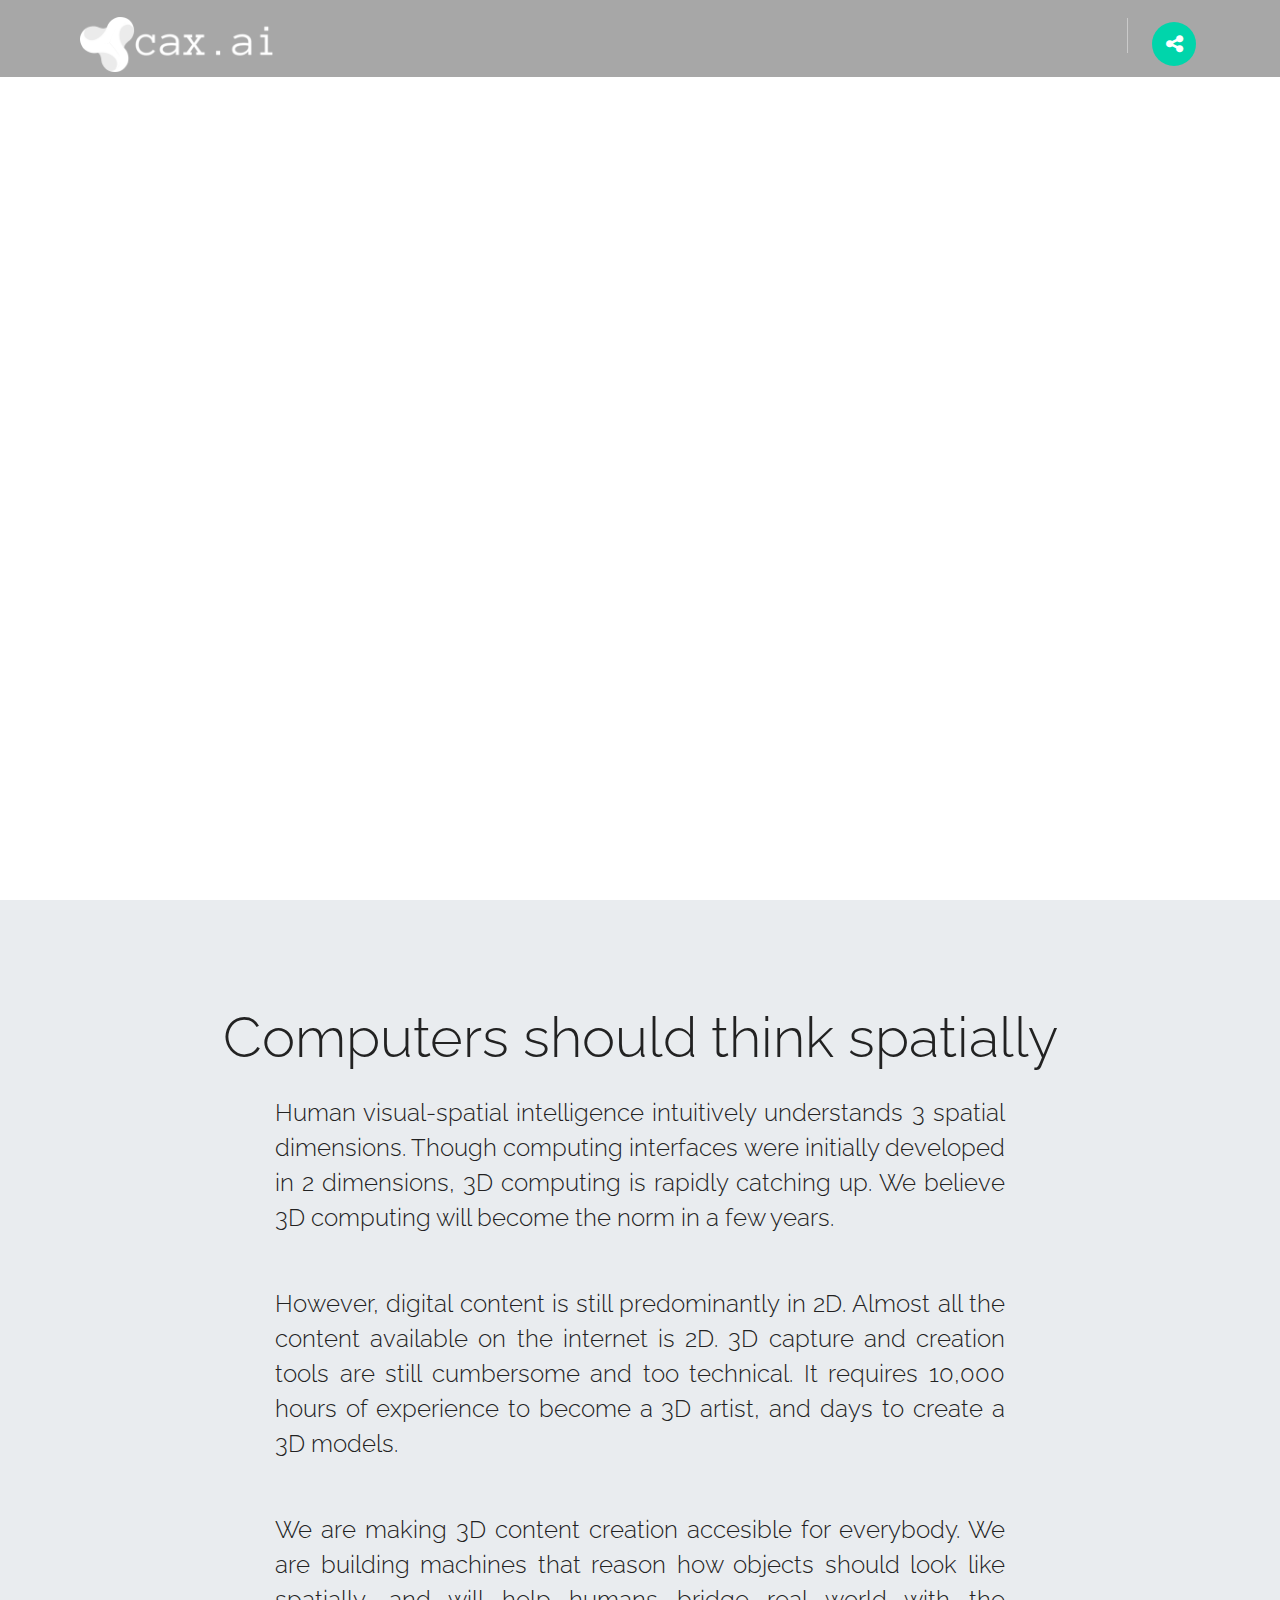
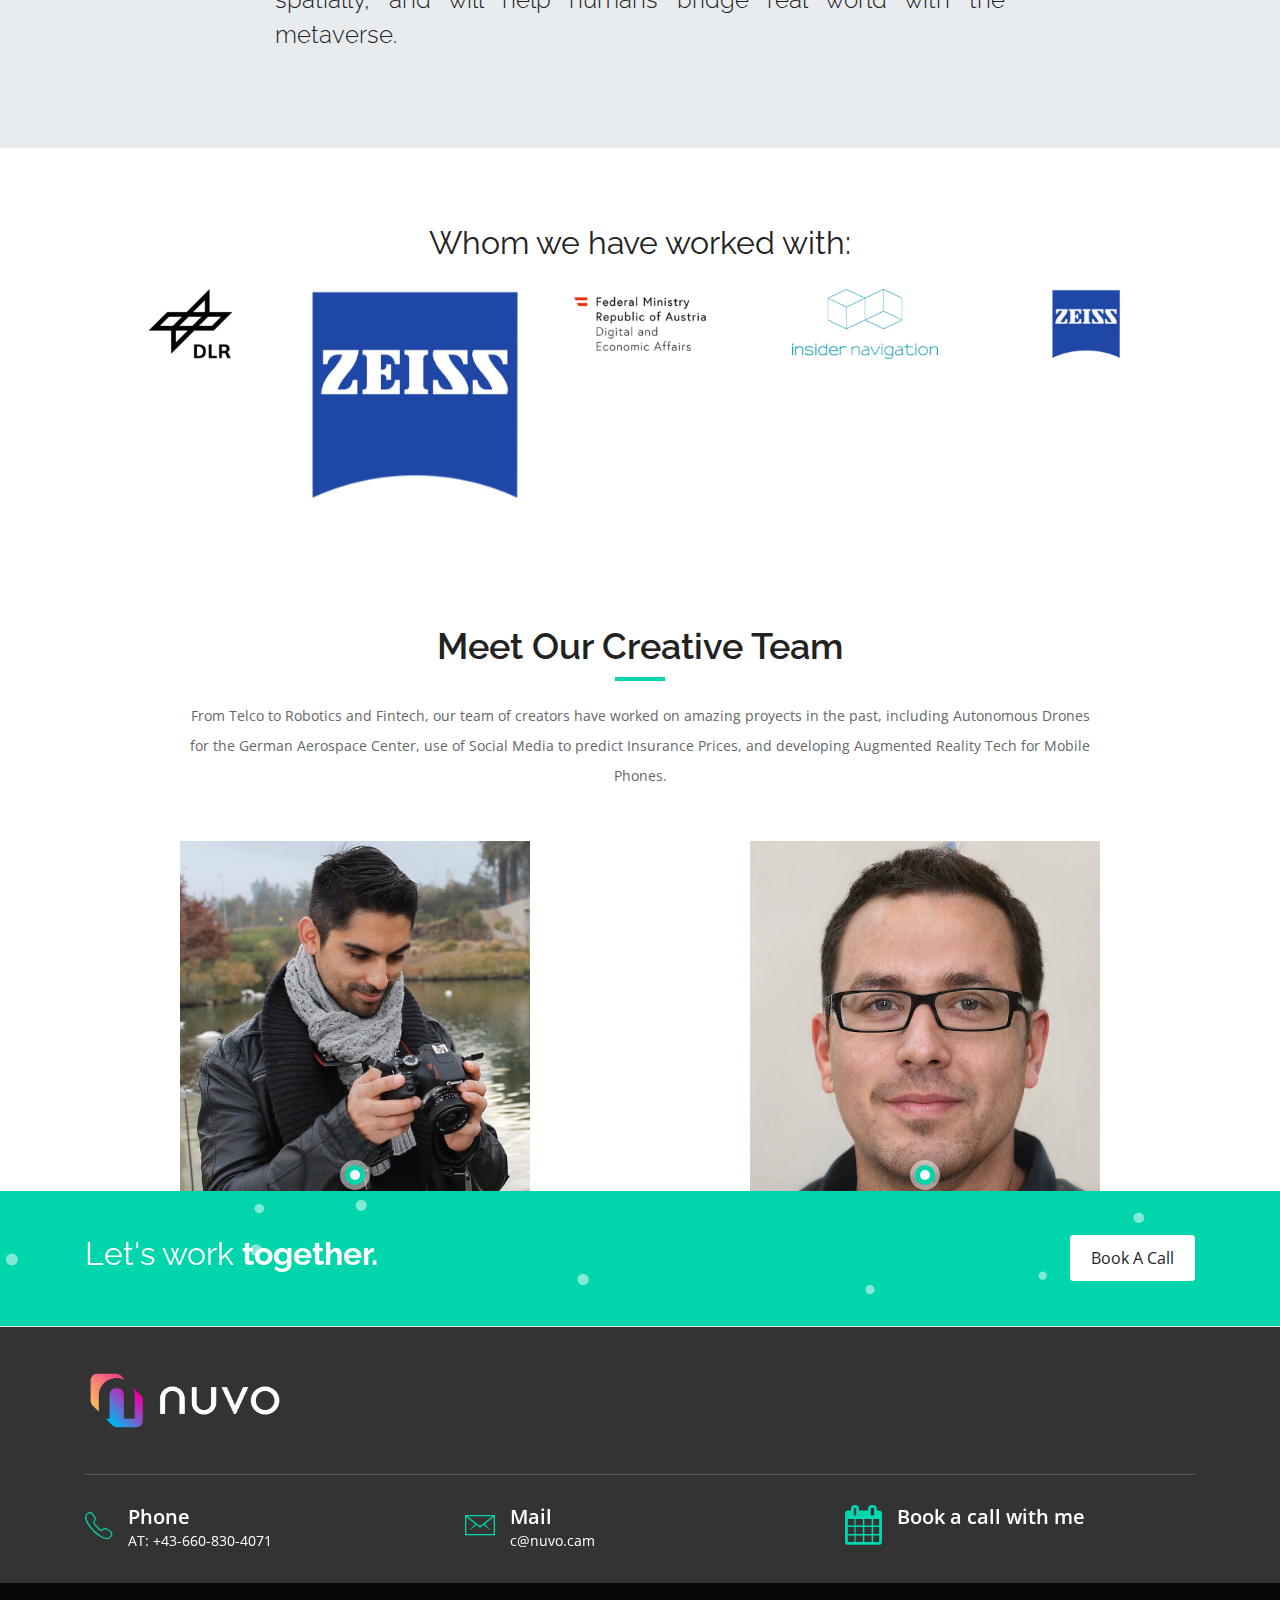
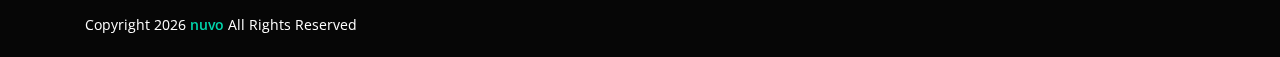
<file: index.html>
<!doctype html>
<html lang="en">

<head>
    <!-- Global site tag (gtag.js) - Google Analytics -->
    <!-- <script async src="https://www.googletagmanager.com/gtag/js?id=UA-140918615-1"></script>
    <script>
    window.dataLayer = window.dataLayer || [];
    function gtag(){dataLayer.push(arguments);}
    gtag('js', new Date());

    gtag('config', 'UA-140918615-1');
    </script> -->
    <!-- Google Tag Manager -->
    <!-- <script>(function(w,d,s,l,i){w[l]=w[l]||[];w[l].push({'gtm.start':
    new Date().getTime(),event:'gtm.js'});var f=d.getElementsByTagName(s)[0],
    j=d.createElement(s),dl=l!='dataLayer'?'&l='+l:'';j.async=true;j.src=
    'https://www.googletagmanager.com/gtm.js?id='+i+dl;f.parentNode.insertBefore(j,f);
    })(window,document,'script','dataLayer','GTM-KMS42F4');</script> -->
    <!-- End Google Tag Manager -->

    <!-- Segment Analytics -->
    <!-- <script>
    !function(){var analytics=window.analytics=window.analytics||[];if(!analytics.initialize)if(analytics.invoked)window.console&&console.error&&console.error("Segment snippet included twice.");else{analytics.invoked=!0;analytics.methods=["trackSubmit","trackClick","trackLink","trackForm","pageview","identify","reset","group","track","ready","alias","debug","page","once","off","on"];analytics.factory=function(t){return function(){var e=Array.prototype.slice.call(arguments);e.unshift(t);analytics.push(e);return analytics}};for(var t=0;t<analytics.methods.length;t++){var e=analytics.methods[t];analytics[e]=analytics.factory(e)}analytics.load=function(t,e){var n=document.createElement("script");n.type="text/javascript";n.async=!0;n.src="https://cdn.segment.com/analytics.js/v1/"+t+"/analytics.min.js";var a=document.getElementsByTagName("script")[0];a.parentNode.insertBefore(n,a);analytics._loadOptions=e};analytics.SNIPPET_VERSION="4.1.0";
    analytics.load("UUgpJ5r3XryLXoTv3jL5pscrO9hre894");
    analytics.page();
    }}();
    </script> -->
    <!-- End Segment Analytics -->
    <title>nuvo | Neural Volumes 3D Scanner</title>
    <!-- Required meta tags -->
    <meta charset="utf-8">
    <meta name="viewport" content="width=device-width, initial-scale=1, shrink-to-fit=no">
    <!-- Favicon -->
    <link rel="shortcut icon" href="images/favicon.ico" />
    <!-- bootstrap -->
    <link href="css/bootstrap.min.css" rel="stylesheet" type="text/css" />
    <!-- font awesome -->
    <!-- <link rel="stylesheet" href="https://use.fontawesome.com/releases/v5.8.1/css/all.css" integrity="sha384-50oBUHEmvpQ+1lW4y57PTFmhCaXp0ML5d60M1M7uH2+nqUivzIebhndOJK28anvf" crossorigin="anonymous"> -->

    <link href="css/font-awesome.min.css" rel="stylesheet" type="text/css" />
    <!-- ionicons icon -->
    <link href="css/ionicons.min.css" rel="stylesheet" type="text/css" />
    <!-- mega menu -->
    <link href="css/mega-menu/mega_menu.css" rel="stylesheet" type="text/css" />
    <!-- owl-carousel -->
    <link href="css/owl-carousel/owl.carousel.css" rel="stylesheet" type="text/css" />
    <!-- magnific popup -->
    <link href="css/magnific-popup.css" rel="stylesheet" type="text/css" />
    <!-- animate -->
    <link href="css/animate.css" rel="stylesheet" type="text/css" />
    <!-- media element player -->
    <link href="css/mediaelementplayer.min.css" rel="stylesheet" type="text/css" />
    <!-- REVOLUTION STYLE SHEETS -->
    <link href="revolution/css/settings.css" rel="stylesheet" type="text/css">
    <!-- ADD-ONS CSS FILES -->
    <link href="revolution/css/revolution.addon.particles.css" rel="stylesheet" type="text/css">
    <!-- shortcodes -->
    <link href="css/shortcodes.css" rel="stylesheet" type="text/css" />
    <!-- main style -->
    <link href="css/style.css" rel="stylesheet" type="text/css" />
    <!-- shop -->
    <link href="css/shop.css" rel="stylesheet" type="text/css" />
    <!-- responsive -->
    <link href="css/responsive.css" rel="stylesheet" type="text/css" />
    <!-- custom -->
    <link href="css/custom.css" rel="stylesheet" type="text/css" />
    <link href="css/color/color-11.css" rel="stylesheet" type="text/css" />

    
    
</head>

<body ontouchstart="">
<!-- Google Tag Manager (noscript) -->
<!-- <noscript><iframe src="https://www.googletagmanager.com/ns.html?id=GTM-KMS42F4"
height="0" width="0" style="display:none;visibility:hidden"></iframe></noscript> -->
<!-- End Google Tag Manager (noscript) -->
        
<!-- loading -->
<div id="loading">
    <div id="loading-center">
        <img src="images/loader.png" alt="loder">
    </div>
</div>
<!-- loading End -->
<!-- HEADER  -->
<header class="dark-transparent">
    <!-- menu start -->
    <nav id="menu-1" class="mega-menu menuFullWidth">
        <!-- menu list items container -->
        <section class="menu-list-items">
            <div class="container-fluid">
                <div class="row">
                    <div class="col-sm-12">
                        <!-- menu logo -->
                        <ul class="menu-logo">
                            <li>
                                <a href="index.html">
                                    <img id="logo_img" src="images/logo-white.png" alt="logo">
                                </a>
                            </li>
                        </ul>
                        <ul class="menu-sidebar pull-right">
                            <!-- <li>
                                <a href="#" data-toggle="modal" data-target=".iq-login-from" data-whatever="@mdo"></a>
                                <i class="fa fa-user hidden"></i>
                            </li> -->
                            <li>
                                <!-- <a href="#" id="btn-search"><i class="fa fa-search"  aria-hidden="true"></i></a> -->
                            </li>

                            <li class="iq-share">
                                <div class="slideouticons">
                                    <input type="checkbox" id="togglebox">
                                    <label for="togglebox" class="mainlabel"><i class="fa fa-share-alt"></i></label>
                                    <div class="iconswrapper">
                                        <ul>
                                            <li><a href="https://twitter.com/nuvocam"><i class="fa fa-twitter"  aria-hidden="true"></i></a></li>
                                            <!-- <li><a href="#"><i class="fa fa-google-plus" title="Google Plus"></i></a></li> -->
                                            <li><a href="https://instagram.com/nuvocam"><i class="fa fa-instagram" title="Instagram"></i></a></li>
                                        </ul>
                                    </div>
                                </div>
                            </li>
                        </ul>
                        <!-- menu links -->
                        
                    </div>
                </div>
            </div>
        </section>
    </nav>
</header>
<!-- /HEADER END -->
<!-- search -->
<!-- /search END -->
<!--=================================
Banner -->
<div id="rev_slider_1_1_wrapper" class="rev_slider_wrapper fullscreen-container" data-alias="slider" data-source="gallery" style="background:transparent;padding:0px;">
    <!-- START REVOLUTION SLIDER 5.4.6.3 fullscreen mode -->
    <div id="rev_slider_1_1" class="rev_slider fullscreenbanner" style="display:none;" data-version="5.4.6.3">
        <ul>
            <!-- SLIDE  -->
            <li data-index="rs-1" data-transition="random-static,random-premium,random" data-slotamount="default,default,default,default" data-hideafterloop="0" data-hideslideonmobile="off" data-randomtransition="on" data-easein="default,default,default,default" data-easeout="default,default,default,default" data-masterspeed="default,default,default,default" data-rotate="0,0,0,0" data-saveperformance="off" data-title="Slide" data-param1="" data-param2="" data-param3="" data-param4="" data-param5="" data-param6="" data-param7="" data-param8="" data-param9="" data-param10="" data-description="">
                <!-- MAIN IMAGE -->
                <img src="images/lens.jpg" alt="" data-bgposition="center center" data-kenburns="on" data-duration="30000" data-ease="Linear.easeNone" data-scalestart="150" data-scaleend="100" data-rotatestart="0" data-rotateend="0" data-blurstart="0" data-blurend="100" data-offsetstart="0 0" data-offsetend="0 0" class="rev-slidebg" data-no-retina>
                <!-- LAYERS -->
                <!-- LAYER NR. 1 -->
            <div class="tp-caption   tp-resizeme" id="slide-1-layer-18" data-x="center" data-hoffset="" data-y="center" data-voffset="255" data-width="['auto']" data-height="['auto']" data-type="text" data-responsive_offset="on" data-frames='[{"delay":3040,"speed":1500,"frame":"0","from":"y:50px;opacity:0;","to":"o:1;","ease":"Power3.easeInOut"},{"delay":"wait","speed":300,"frame":"999","to":"opacity:0;","ease":"Power3.easeInOut"}]' data-textAlign="['inherit','inherit','inherit','inherit']" data-paddingtop="[0,0,0,0]" data-paddingright="[0,0,0,0]" data-paddingbottom="[0,0,0,0]" data-paddingleft="[0,0,0,0]" style="z-index: 5; font-size: 113px; line-height: 50px; font-weight: 600; color: #ffffff; letter-spacing: 5px;font-family:Raleway;">AI 3D Capture</div>
                <!-- LAYER NR. 2 -->
                <span class="tp-caption   tp-resizeme" id="slide-1-layer-5" data-x="center" data-hoffset="" data-y="bottom" data-voffset="50" data-width="['auto']" data-height="['auto']" data-type="text" data-responsive_offset="on" data-frames='[{"delay":4250,"speed":1500,"frame":"0","from":"y:50px;opacity:0;","to":"o:1;","ease":"Power3.easeInOut"},{"delay":"wait","speed":300,"frame":"999","to":"opacity:0;","ease":"nothing"}]' data-textAlign="['left','left','left','left']" data-paddingtop="[10,20,30,40]" data-paddingright="[0,0,0,0]" data-paddingbottom="[0,0,0,0]" data-paddingleft="[0,0,0,0]" style="z-index: 6; white-space: nowrap; font-size: 28px; line-height: 30px; font-weight: 600; color: rgba(255,255,255,1); font-family:Raleway;letter-spacing:2px;">The first 3D scanner that thinks like a human</span>
                <!-- LAYER NR. 3 -->
                <!-- <div class="tp-caption   tp-resizeme" id="slide-1-layer-7" data-x="center" data-hoffset="" data-y="center" data-voffset="-40" data-width="['none','none','none','none']" data-height="['none','none','none','none']" data-type="image" data-responsive_offset="on" data-frames='[{"delay":500,"speed":1500,"frame":"0","from":"z:0;rX:0;rY:0;rZ:0;sX:0.9;sY:0.9;skX:0;skY:0;opacity:0;","to":"o:1;","ease":"Power3.easeInOut"},{"delay":"wait","speed":300,"frame":"999","to":"opacity:0;","ease":"Power3.easeInOut"}]' data-textAlign="['inherit','inherit','inherit','inherit']" data-paddingtop="[0,0,0,0]" data-paddingright="[0,0,0,0]" data-paddingbottom="[0,0,0,0]" data-paddingleft="[0,0,0,0]" style="z-index: 7;">
                    <div class="rs-looped rs-pendulum" data-easing="Linear.easeNone" data-startdeg="-180" data-enddeg="180" data-speed="80" data-origin="50% 50%"><img src="images/lens-center.png" alt="" data-ww="391px" data-hh="403px" data-no-retina> </div>
                </div> -->
                <!-- LAYER NR. 4 -->
                <div class="tp-caption   tp-resizeme" id="slide-1-layer-9" data-x="center" data-hoffset="3" data-y="center" data-voffset="-30" data-width="['none','none','none','none']" data-height="['none','none','none','none']" data-type="image" data-responsive_offset="on" data-frames='[{"delay":1150,"speed":1500,"frame":"0","from":"z:0;rX:0;rY:0;rZ:0;sX:0.9;sY:0.9;skX:0;skY:0;opacity:0;","to":"o:1;","ease":"Power3.easeInOut"},{"delay":"wait","speed":300,"frame":"999","to":"opacity:0;","ease":"Power3.easeInOut"}]' data-textAlign="['inherit','inherit','inherit','inherit']" data-paddingtop="[0,0,0,0]" data-paddingright="[0,0,0,0]" data-paddingbottom="[0,0,0,0]" data-paddingleft="[0,0,0,0]" style="z-index: 9;"><img src="revolution/assets/logo-whitefont.png" alt="" data-ww="320px" data-hh="106px" data-no-retina> </div>
                <!-- LAYER NR. 5 -->
                <div class="tp-caption   tp-resizeme" id="slide-1-layer-8" data-x="center" data-hoffset="" data-y="center" data-voffset="-40" data-width="['none','none','none','none']" data-height="['none','none','none','none']" data-type="image" data-responsive_offset="on" data-frames='[{"delay":1770,"speed":1500,"frame":"0","from":"z:0;rX:0;rY:0;rZ:0;sX:0.9;sY:0.9;skX:0;skY:0;opacity:0;","to":"o:1;","ease":"Power3.easeInOut"},{"delay":"wait","speed":300,"frame":"999","to":"opacity:0;","ease":"Power3.easeInOut"}]' data-textAlign="['inherit','inherit','inherit','inherit']" data-paddingtop="[0,0,0,0]" data-paddingright="[0,0,0,0]" data-paddingbottom="[0,0,0,0]" data-paddingleft="[0,0,0,0]" style="z-index: 8;">
                    <div class="rs-looped rs-pendulum" data-easing="Linear.easeNone" data-startdeg="180" data-enddeg="-180" data-speed="80" data-origin="50% 50%"><img src="revolution/assets/96afd-4.png" alt="" data-ww="444px" data-hh="444px" data-no-retina> </div>
                </div>
            
            </li>
        </ul>
        <div class="tp-bannertimer tp-bottom" style="visibility: hidden !important;"></div>
    </div>
</div>
<!--=================================
Banner -->
<!--=================================
MAIN CONTENT -->
<div class="main-content">
    <!--=================================
Main Message - -->
<section>
    <div class="jumbotron jumbotron-fluid overview-block-ptb">
        <div class="container text-center">
            <!-- <h1 class="display-4">Fluid jumbotron</h1> -->
            <h1 class="text-about display-4 my-4">Computers should think spatially</h1>
            <div class="row align-items-center col-spacing-50">
                <div class="col-12 col-md-8 offset-md-2">
                    <h5 class="font-weight-light text-justify">
                        <p>
                            Human visual-spatial intelligence intuitively understands 3 spatial dimensions. Though computing interfaces were initially developed in 2 dimensions, 3D computing is rapidly catching up. We believe 3D computing will become the norm in a few years.
                        </p>
                        <br>
                        <p>
                            However, digital content is still predominantly in 2D. Almost all the content available on the internet is 2D. 3D capture and creation tools are still cumbersome and too technical. It requires 10,000 hours of experience to become a 3D artist, and days to create a 3D models.
                        </p>
                        <br>
                        <p>
                            We are making 3D content creation accesible for everybody. We are building machines that reason how objects should look like spatially, and will help humans bridge real world with the metaverse.
                        </p>
                    </h5>
                    <!-- <p>Register now for exclusive access to our pre-release!</p>
                    <a class="button button-lg button-radius button-reveal-right-dark margin-top-30" href="https://app.rotolab.ai" id="cta-middle" onclick="analytics.track('Sign Up', {from: 'cta-middle'})"><span>Register</span><i class="ti-arrow-right"></i></a> -->
                </div>
                <!-- <div class="col-12 col-md-6">
                    <img class="box-shadow-with-hover hover-scale" src="assets/images/col-2.jpg" alt="">
                </div> -->
            </div>
        </div>        
                            </div>
        </div>        
        
    </div>
    
</section>
<!--=================================
Main Message - -->
   
<!--=================================
Clients -->
<section class="our-clients white-bg iq-ptb-40">
        <div class="container text-center">
            <h3>Whom we have worked with:</h3>
        </div>
        <br>
        <div class="container">
            <div class="row">
                <div class="col-lg-12 col-md-12">
                    <div class="owl-carousel arrow-2" data-autoplay="true" data-loop="true" data-nav="true" data-dots="false" data-items="5" data-items-laptop="4" data-items-tab="3" data-items-mobile="2" data-items-mobile-sm="1" data-margin="15">
                        <div class="item"> <img class="img-fluid center-block" src="images/clients/color/01.png" alt="#"></div>
                        <div class="item"> <img class="img-fluid center-block" style="height=73.5px" src="images/clients/color/zeiss.png" alt="#"></div>
                        <div class="item"> <img class="img-fluid center-block" src="images/clients/color/02.png" alt="#"></div>
                        <div class="item"> <img class="img-fluid center-block" src="images/clients/color/03.png" alt="#"></div>
                        <div class="item"> <img class="img-fluid center-block" src="images/clients/color/04.png" alt="#"></div>
                        <div class="item"> <img class="img-fluid center-block" src="images/clients/color/05.png" alt="#"></div>
                        <!-- <div class="item"> <img class="img-fluid center-block" src="images/clients/color/06.png" alt="#"></div> -->
                        <div class="item"> <img class="img-fluid center-block" src="images/clients/color/07.png" alt="#"></div>
                        <div class="item"> <img class="img-fluid center-block" src="images/clients/color/08.png" alt="#"></div>
                        <div class="item"> <img class="img-fluid center-block" src="images/clients/color/09.png" alt="#"></div>
                        <!-- <div class="item"> <img class="img-fluid center-block" src="images/clients/color/10.png" alt="#"></div> -->
                    </div>
                </div>
            </div>
        </div>
    </section>
    <!--=================================
Clients -->
    
    <!--=================================
Our Team -->
    <section class="iq-team1 overview-block-pt white-bg">
        <div class="container">
            <div class="row">
                <div class="col-lg-12 col-md-12">
                    <div class="heading-title text-center">
                        <h2 class="title iq-tw-6">Meet Our Creative Team</h2>
                        <p>From Telco to Robotics and Fintech, our team of creators have worked on amazing proyects in the past, including Autonomous Drones for the German Aerospace Center, use of Social Media to predict Insurance Prices, and developing Augmented Reality Tech for Mobile Phones. </p>
                    </div>
                </div>
            </div>
            <div class="row justify-content-around">
                <div class="col-lg-4 col-sm-12">
                    <div class="iq-team">
                        <div class="iq-team-images"> <img class="img-fluid center-block" src="images/team/tavtar-1.jpg" alt="image"> <span class="tooltip-item"></span> </div>
                        <div class="iq-team-content">
                            <h5 class="iq-tw-6"><a href="https://cristianduguet.com">Cristian Duguet</a></h5>
                            <span>CEO & Chief Engineer</span>
                            <p>Cristian is an inventor and serial entrepreneur. We has worked for DLR, NASA, Telefónica. Founded Fintech, and AR startups in the past.</p>
                            <ul>
                                <li class="social-facebook"><a href="https://www.facebook.com/duguet"><i class="fa fa-facebook"></i></a></li>
                                <li class="social-twitter"><a href="https://twitter.com/cristianduguet"><i class="fa fa-twitter"></i></a></li>
                                <li class="social-linkedin"><a href="https://www.linkedin.com/in/cristianduguet"><i class="fa fa-linkedin"></i></a></li>
                                <li class="social-web"><a href="https://cristianduguet.com"><i class="fa fa-globe"></i></a></li>
                            </ul>
                        </div>
                    </div>
                </div>
                <div class="col-lg-4 col-sm-12">
                    <div class="iq-team">
                        <div class="iq-team-images"> <img class="img-fluid center-block" src="images/team/tavtar-2.jpg" alt="image"> <span class="tooltip-item"></span> </div>
                        <div class="iq-team-content">
                            <h5 class="iq-tw-6"><a href="#">CTO</a></h5>
                            <span>(from thispersondoesnotexist.com)</span>
                            <p>Passionate about Neural Rendering? I'm currently running multiple CoFounder talks. Hit me up on YC SUS below:</p>
                            <ul>
                                <li class="social-web"><a href="https://www.startupschool.org/cofounder-matching/candidate/PwAVSOGi8"><i class="fa fa-y-combinator"></i></a></li>
                            </ul>
                        </div>
                    </div>
                </div>
                <!-- <div class="col-lg-4 col-sm-12">
                    <div class="iq-team">
                        <div class="iq-team-images"> <img class="img-fluid center-block" src="images/team/tavtar-3.jpg" alt="image"> <span class="tooltip-item"></span> </div>
                        <div class="iq-team-content">
                            <h5 class="iq-tw-6"><a href="team-details-1.html">Alonso Candia</a></h5>
                            <span>Computer Vision</span>
                            <p>Alonso has developed Clasification Algorithms for the Fishing Industry, and worked in collaboration with Facebook and Santander.</p>
                            <ul>
                                <li class="social-linkedin"><a href="https://www.linkedin.com/in/"><i class="fa fa-linkedin"></i></a></li>
                            </ul>
                        </div>
                    </div>
                </div> -->
            </div>
        </div>
    </section>
    <!--=================================
Our Team -->
    <!--=================================
Action Box -->
    <section class="iq-action-blog green-bg iq-ptb-40 particles-bg">
        <canvas id="canvas"></canvas>
        <div class="container">
            <div class="row align-items-center">
                <div class="col-lg-10 col-md-9 col-sm-12">
                    <h3 class="iq-font-white iq-mb-10 iq-fw-4">Let's work <b>together.</b></h3>
                </div>
                <div class="col-lg-2 col-md-3 col-sm-12 text-right"><a href="https://calendly.com/rotolab/30min" class="button white grey iq-mr-0 iq-re-4-mt30">Book a Call</a> </div>
            </div>
        </div>
    </section>
    <!--=================================
Action Box -->
    <!--=================================
Blog -->
    <!-- <section class="iq-blog overview-block-ptb grey-bg">
        <div class="container">
            <div class="row">
                <div class="col-lg-12 col-md-12">
                    <div class="heading-title text-center">
                        <h2 class="title iq-tw-6">Our Recent Blog</h2>
                        <p>Lorem Ipsum is simply dummy text ever sincehar the 1500s, when an unknownshil printer took a galley of type and scrambled it to make a type specimen book. It has survived not only five centuries.</p>
                    </div>
                </div>
            </div>
            <div class="row">
                <div class="col-lg-12 col-md-12">
                    <div class="owl-carousel" data-autoplay="true" data-loop="true" data-nav="false" data-dots="true" data-items="3" data-items-laptop="3" data-items-tab="2" data-items-mobile="1" data-items-mobile-sm="1" data-margin="15">
                        <div class="item">
                            <div class="iq-blog-entry white-bg">
                                <div class="iq-entry-image clearfix">
                                    <img class="img-fluid" src="images/blog/01.jpg" alt="#">
                                    <span class="tag"><i class="ion-image"></i>Photos</span>
                                    <span class="date">12<small>Aug</small></span>
                                </div>
                                <div class="iq-blog-detail">
                                    <div class="iq-entry-title iq-mb-10">
                                        <a href="#">
                                            <h5 class="iq-tw-6">Blogpost With Image</h5>
                                        </a>
                                    </div>
                                    <div class="iq-entry-content">
                                        <p>Quae laboriosam sunt consectetur, assumenda provident lorem ipsum dolor sit amet, consectetur adipisicing elit. hic perspiciatis.</p>
                                    </div>
                                    <ul class="iq-entry-meta iq-mt-10">
                                        <li><a href="#"><i class="fa fa-user"  aria-hidden="true"></i> Qwilo</a></li>
                                        <li><a href="#"><i class="fa fa-heart"  aria-hidden="true"></i> 6 like</a></li>
                                        <li><a href="#"><i class="fa fa-comments"  aria-hidden="true"></i> 9 comments</a></li>
                                    </ul>
                                </div>
                            </div>
                        </div>
                        <div class="item">
                            <div class="iq-blog-entry white-bg">
                                <div class="iq-entry-image clearfix">
                                    <img class="img-fluid" src="images/blog/02.jpg" alt="#">
                                    <span class="tag"><i class="ion-image"></i>Photos</span>
                                    <span class="date">12<small>Aug</small></span>
                                </div>
                                <div class="iq-blog-detail">
                                    <div class="iq-entry-title iq-mb-10">
                                        <a href="#">
                                            <h5 class="iq-tw-6">Blogpost With Image</h5>
                                        </a>
                                    </div>
                                    <div class="iq-entry-content">
                                        <p>Quae laboriosam sunt consectetur, assumenda provident lorem ipsum dolor sit amet, consectetur adipisicing elit. hic perspiciatis.</p>
                                    </div>
                                    <ul class="iq-entry-meta iq-mt-10">
                                        <li><a href="#"><i class="fa fa-user"  aria-hidden="true"></i> Qwilo</a></li>
                                        <li><a href="#"><i class="fa fa-heart"  aria-hidden="true"></i> 6 like</a></li>
                                        <li><a href="#"><i class="fa fa-comments"  aria-hidden="true"></i> 9 comments</a></li>
                                    </ul>
                                </div>
                            </div>
                        </div>
                        <div class="item">
                            <div class="iq-blog-entry white-bg">
                                <div class="iq-entry-image clearfix">
                                    <img class="img-fluid" src="images/blog/03.jpg" alt="#">
                                    <span class="tag"><i class="ion-image"></i>Photos</span>
                                    <span class="date">12<small>Aug</small></span>
                                </div>
                                <div class="iq-blog-detail">
                                    <div class="iq-entry-title iq-mb-10">
                                        <a href="#">
                                            <h5 class="iq-tw-6">Blogpost With Image</h5>
                                        </a>
                                    </div>
                                    <div class="iq-entry-content">
                                        <p>Quae laboriosam sunt consectetur, assumenda provident lorem ipsum dolor sit amet, consectetur adipisicing elit. hic perspiciatis.</p>
                                    </div>
                                    <ul class="iq-entry-meta iq-mt-10">
                                        <li><a href="#"><i class="fa fa-user"  aria-hidden="true"></i> Qwilo</a></li>
                                        <li><a href="#"><i class="fa fa-heart"  aria-hidden="true"></i> 6 like</a></li>
                                        <li><a href="#"><i class="fa fa-comments"  aria-hidden="true"></i> 9 comments</a></li>
                                    </ul>
                                </div>
                            </div>
                        </div>
                        <div class="item">
                            <div class="iq-blog-entry white-bg">
                                <div class="iq-entry-image clearfix">
                                    <img class="img-fluid" src="images/blog/04.jpg" alt="#">
                                    <span class="tag"><i class="ion-image"></i>Photos</span>
                                    <span class="date">12<small>Aug</small></span>
                                </div>
                                <div class="iq-blog-detail">
                                    <div class="iq-entry-title iq-mb-10">
                                        <a href="#">
                                            <h5 class="iq-tw-6">Blogpost With Image</h5>
                                        </a>
                                    </div>
                                    <div class="iq-entry-content">
                                        <p>Quae laboriosam sunt consectetur, assumenda provident lorem ipsum dolor sit amet, consectetur adipisicing elit. hic perspiciatis.</p>
                                    </div>
                                    <ul class="iq-entry-meta iq-mt-10">
                                        <li><a href="#"><i class="fa fa-user" aria-hidden="true"></i> Qwilo</a></li>
                                        <li><a href="#"><i class="fa fa-heart" aria-hidden="true"></i> 6 like</a></li>
                                        <li><a href="#"><i class="fa fa-comments" aria-hidden="true"></i> 9 comments</a></li>
                                    </ul>
                                </div>
                            </div>
                        </div>
                    </div>
                </div>
            </div>
        </div>
    </section> -->
    <!--=================================
Blog -->
    <!--=================================
Counter and FAQ's-->
    <!-- <section class="full-screen-box iq-hide">
        <div class="container-fluid">
            <div class="row row-eq-height">
                <div class="col-lg-6 col-md-12 iq-bg iq-over-green-90 overview-block-ptb7" style="background: url(images/bg/03.jpg);">
                    <div class="row iq-counter1 justify-content-md-end">
                        <div class="col-lg-10 col-md-12">
                            <ul class="counter-box">
                                <li>
                                    <div class="iq-counter iq-mb-10 iq-mb-20 text-center">
                                        <div class="counter-top iq-mb-10"><i class="ion-ios-time-outline iq-font-white"></i> </div>
                                        <div class="counter-blog">
                                            <span class="timer iq-font-black iq-tw-9" data-to="3212" data-speed="3000">3212</span>
                                            <div class="fw-4 lead iq-font-white iq-mb-10">Ordered Coffee's</div>
                                        </div>
                                    </div>
                                </li>
                                <li>
                                    <div class="iq-counter iq-mb-10 iq-mb-20 text-center">
                                        <div class="counter-top iq-mb-10"><i class="ion-ios-help-outline iq-font-white"></i> </div>
                                        <div class="counter-blog">
                                            <span class="timer iq-font-black iq-tw-9" data-to="1152" data-speed="3000">1152</span>
                                            <div class="fw-4 lead iq-font-white iq-mb-10">Questions Answered</div>
                                        </div>
                                    </div>
                                </li>
                                <li>
                                    <div class="iq-counter iq-mt-10 iq-mb-20 text-center">
                                        <div class="counter-top iq-mb-10"><i class="ion-ios-list-outline iq-font-white"></i> </div>
                                        <div class="counter-blog">
                                            <span class="timer iq-font-black iq-tw-9" data-to="2350" data-speed="3000">2350</span>
                                            <div class="fw-4 lead iq-font-white iq-mb-10">Completed Projects</div>
                                        </div>
                                    </div>
                                </li>
                                <li>
                                    <div class="iq-counter iq-mb-10 iq-mb-20 text-center">
                                        <div class="counter-top iq-mb-10"><i class="ion-ios-heart-outline iq-font-white"></i> </div>
                                        <div class="counter-blog">
                                            <span class="timer iq-font-black iq-tw-9" data-to="4221" data-speed="3000">4221</span>
                                            <div class="fw-4 lead iq-font-white iq-mb-10">Happy Clients</div>
                                        </div>
                                    </div>
                                </li>
                            </ul>
                        </div>
                    </div>
                </div>
                <div class="col-lg-6 col-md-12 iq-pall-40 iq-font-white iq-over-black-80 overview-block-ptb7 iq-bg iq-accordion light" style="background: url(images/bg/02.jpg);">
                    <div class="row">
                        <div class="col-lg-12">
                            <h3 class="iq-font-white small-title green iq-tw-6">Frequently Asked Questions</h3>
                        <div class="iq-mt-30" id="accordion" role="tablist">
                        <div class="card">
                            <div class="card-header" role="tab" id="headingOne">
                                <div>
                                    <a data-toggle="collapse" href="#collapseOne" aria-expanded="true" aria-controls="collapseOne">Lorem Ipsum is simply dummy text of the printing? </a>
                                </div>
                            </div>
                            <div id="collapseOne" class="collapse show" role="tabpanel" aria-labelledby="headingOne" data-parent="#accordion">
                                <div class="card-body">
                                    It has survived not only five centuries, but also the leap into electronic typesetting. Neque porro quisquam est.
                                    </div>
                            </div>
                        </div>
                        <div class="card">
                            <div class="card-header" role="tab" id="headingTwo">
                                <div>
                                    <a class="collapsed" data-toggle="collapse" href="#collapseTwo" aria-expanded="false" aria-controls="collapseTwo">Ipsum is simply dummy text of the printing?</a>
                                </div>
                            </div>
                            <div id="collapseTwo" class="collapse" role="tabpanel" aria-labelledby="headingTwo" data-parent="#accordion">
                                <div class="card-body">
                                    It has survived not only five centuries, but also the leap into electronic typesetting. Neque porro quisquam est.
                                    </div>
                            </div>
                        </div>
                        <div class="card">
                            <div class="card-header" role="tab" id="headingThree">
                                <div>
                                    <a class="collapsed" data-toggle="collapse" href="#collapseThree" aria-expanded="false" aria-controls="collapseThree">Simply dummy text of the printing and typesetting industry? </a>
                                </div>
                            </div>
                            <div id="collapseThree" class="collapse" role="tabpanel" aria-labelledby="headingThree" data-parent="#accordion">
                                <div class="card-body">
                                    It has survived not only five centuries, but also the leap into electronic typesetting. Neque porro quisquam est.
                                    </div>
                            </div>
                        </div>
                        <div class="card">
                            <div class="card-header" role="tab" id="headingFour">
                                <div>
                                    <a class="collapsed" data-toggle="collapse" href="#collapseFour" aria-expanded="false" aria-controls="collapseFour">Ipsum is simply dummy text of the printing?</a>
                                </div>
                            </div>
                            <div id="collapseFour" class="collapse" role="tabpanel" aria-labelledby="headingFour" data-parent="#accordion">
                                <div class="card-body">
                                    It has survived not only five centuries, but also the leap into electronic typesetting. Neque porro quisquam est.
                                    </div>
                            </div>
                        </div>
                        </div>


                        </div>
                        <div class="col-sm-4"></div>
                    </div>
                </div>
            </div>
        </div>
    </section> -->
    <!--=================================
Counter and FAQ's -->
    <!--================================
Pricing -->
    <!-- <section class="iq-pricing2 overview-block-ptb">
        <div class="container">
            <div class="row">
                <div class="col-sm-12">
                    <div class="heading-title text-center">
                        <h2 class="title iq-tw-6">Our Pricing</h2>
                        <p>Lorem Ipsum is simply dummy text ever sincehar the 1500s, when an unknownshil printer took a galley of type and scrambled it to make a type specimen book. It has survived not only five centuries.</p>
                    </div>
                </div>
            </div>
            <div class="row pricing1 text-center">
                <div class="col-sm-12">
                    <ul class="nav nav-pills" id="pills-tabs" role="tablist">
                        <li class="nav-item">
                            <a class="nav-link active" id="monthly-tab" data-toggle="pill" href="#monthly" role="tab" aria-controls="monthly" aria-selected="true">Monthly</a>
                        </li>
                        <li class="nav-item">
                            <a class="nav-link" id="yearly-tab" data-toggle="pill" href="#yearly" role="tab" aria-controls="yearly" aria-selected="false">Yearly</a>
                        </li>
                    </ul>
                    <div class="tab-content iq-mt-80" id="pills-tabContent">
                        <div class="tab-pane fade show active" id="monthly" role="tabpanel" aria-labelledby="monthly-tab">
                            <div class="row pricing1 text-center">
                                <div class="col-lg-3 col-md-6 col-sm-12">
                                    <div class="pricing-blog">
                                        <div class="price-head iq-mtb-10">Start Up</div>
                                        <div class="price-blog iq-ptb-30 iq-font-white">
                                            <div class="iq-mb-10">Starting at</div>
                                            <div class="price"> <span class="currency">$</span><strong>1.99 /</strong><span class="month">Month</span> </div>
                                        </div>
                                        <div class="listing">
                                            <ul>
                                                <li>Photoshop</li>
                                                <li>HTML5 &amp; CSS 3</li>
                                                <li>Wordpress</li>
                                                <li>Javascript</li>
                                                <li>Animation</li>
                                            </ul>
                                        </div>
                                        <a class="button grey iq-mt-20" href="#" role="button">Choose Package</a>
                                    </div>
                                </div>
                                <div class="col-lg-3 col-md-6 col-sm-12 iq-re-4-mt50">
                                    <div class="pricing-blog active">
                                        <div class="price-head iq-mtb-10">Professional</div>
                                        <div class="price-blog iq-ptb-30 iq-font-white">
                                            <div class="iq-mb-10">Starting at</div>
                                            <div class="price"> <span class="currency">$</span><strong>4.99 /</strong><span class="month">Month</span> </div>
                                        </div>
                                        <div class="listing">
                                            <ul>
                                                <li>Photoshop</li>
                                                <li>HTML5 &amp; CSS 3</li>
                                                <li>Wordpress</li>
                                                <li>Javascript</li>
                                                <li>Animation</li>
                                            </ul>
                                        </div>
                                        <a class="button iq-mt-20" href="#" role="button">Choose Package</a>
                                    </div>
                                </div>
                                <div class="col-lg-3 col-md-6 col-sm-12 iq-re-9-mt50">
                                    <div class="pricing-blog">
                                        <div class="price-head iq-mtb-10">Advanced</div>
                                        <div class="price-blog iq-ptb-30 iq-font-white">
                                            <div class="iq-mb-10">Starting at</div>
                                            <div class="price"> <span class="currency">$</span><strong>9.99 /</strong><span class="month">Month</span> </div>
                                        </div>
                                        <div class="listing">
                                            <ul>
                                                <li>Photoshop</li>
                                                <li>HTML5 &amp; CSS 3</li>
                                                <li>Wordpress</li>
                                                <li>Javascript</li>
                                                <li>Animation</li>
                                            </ul>
                                        </div>
                                        <a class="button grey iq-mt-20" href="#" role="button">Choose Package</a>
                                    </div>
                                </div>
                                <div class="col-lg-3 col-md-6 col-sm-12 iq-re-9-mt50">
                                    <div class="pricing-blog">
                                        <div class="price-head iq-mtb-10">Premium</div>
                                        <div class="price-blog iq-ptb-30 iq-font-white">
                                            <div class="iq-mb-10">Starting at</div>
                                            <div class="price"> <span class="currency">$</span><strong>45.99 /</strong><span class="month">Month</span> </div>
                                        </div>
                                        <div class="listing">
                                            <ul>
                                                <li>Photoshop</li>
                                                <li>HTML5 &amp; CSS 3</li>
                                                <li>Wordpress</li>
                                                <li>Javascript</li>
                                                <li>Animation</li>
                                            </ul>
                                        </div>
                                        <a class="button grey iq-mt-20" href="#" role="button">Choose Package</a>
                                    </div>
                                </div>
                            </div>
                        </div>
                        <div class="tab-pane fade" id="yearly" role="tabpanel" aria-labelledby="yearly-tab">
                            <div class="row pricing1 text-center">
                                <div class="col-lg-3 col-md-6 col-sm-12">
                                    <div class="pricing-blog">
                                        <div class="price-head iq-mtb-10">Start Up</div>
                                        <div class="price-blog iq-ptb-30 iq-font-white">
                                            <div class="iq-mb-10">Starting at</div>
                                            <div class="price"> <span class="currency">$</span><strong>1.99 /</strong><span class="month">Year</span> </div>
                                        </div>
                                        <div class="listing">
                                            <ul>
                                                <li>Photoshop</li>
                                                <li>HTML5 &amp; CSS 3</li>
                                                <li>Wordpress</li>
                                                <li>Javascript</li>
                                                <li>Animation</li>
                                            </ul>
                                        </div>
                                        <a class="button grey iq-mt-20" href="#" role="button">Choose Package</a>
                                    </div>
                                </div>
                                <div class="col-lg-3 col-md-6 col-sm-12 iq-re-4-mt50">
                                    <div class="pricing-blog active">
                                        <div class="price-head iq-mtb-10">Professional</div>
                                        <div class="price-blog iq-ptb-30 iq-font-white">
                                            <div class="iq-mb-10">Starting at</div>
                                            <div class="price"> <span class="currency">$</span><strong>4.99 /</strong><span class="month">Year</span> </div>
                                        </div>
                                        <div class="listing">
                                            <ul>
                                                <li>Photoshop</li>
                                                <li>HTML5 &amp; CSS 3</li>
                                                <li>Wordpress</li>
                                                <li>Javascript</li>
                                                <li>Animation</li>
                                            </ul>
                                        </div>
                                        <a class="button iq-mt-20" href="#" role="button">Choose Package</a>
                                    </div>
                                </div>
                                <div class="col-lg-3 col-md-6 col-sm-12 iq-re-9-mt50">
                                    <div class="pricing-blog">
                                        <div class="price-head iq-mtb-10">Advanced</div>
                                        <div class="price-blog iq-ptb-30 iq-font-white">
                                            <div class="iq-mb-10">Starting at</div>
                                            <div class="price"> <span class="currency">$</span><strong>9.99 /</strong><span class="month">Year</span> </div>
                                        </div>
                                        <div class="listing">
                                            <ul>
                                                <li>Photoshop</li>
                                                <li>HTML5 &amp; CSS 3</li>
                                                <li>Wordpress</li>
                                                <li>Javascript</li>
                                                <li>Animation</li>
                                            </ul>
                                        </div>
                                        <a class="button grey iq-mt-20" href="#" role="button">Choose Package</a>
                                    </div>
                                </div>
                                <div class="col-lg-3 col-md-6 col-sm-12 iq-re-9-mt50">
                                    <div class="pricing-blog">
                                        <div class="price-head iq-mtb-10">Premium</div>
                                        <div class="price-blog iq-ptb-30 iq-font-white">
                                            <div class="iq-mb-10">Starting at</div>
                                            <div class="price"> <span class="currency">$</span><strong>45.99 /</strong><span class="month">Year</span> </div>
                                        </div>
                                        <div class="listing">
                                            <ul>
                                                <li>Photoshop</li>
                                                <li>HTML5 &amp; CSS 3</li>
                                                <li>Wordpress</li>
                                                <li>Javascript</li>
                                                <li>Animation</li>
                                            </ul>
                                        </div>
                                        <a class="button grey iq-mt-20" href="#" role="button">Choose Package</a>
                                    </div>
                                </div>
                            </div>
                        </div>
                    </div>
                </div>
            </div>
        </div>
    </section> -->
    <!--================================
Pricing  -->
    <!--=================================
Testimonial -->
    <!-- <div class="overview-block-ptb grey-bg iq-testimonial">
        <div class="container">
            <div class="row">
                <div class="col-lg-12 col-md-12">
                    <div class="owl-carousel" data-autoplay="true" data-loop="true" data-nav="false" data-dots="true" data-items="3" data-items-laptop="3" data-items-tab="2" data-items-mobile="1" data-items-mobile-sm="1" data-margin="15">
                        <div class="item">
                            <div class="feedback">
                                <div class="iq-info">
                                    <p>Text of the printing and typesetting industry. Lorem Ipsum has been the industry's standard dummy text ever since the 1500s.</p>
                                </div>
                                <div class="iq-mt-30">
                                    <div class="iq-avtar iq-mr-20"> <img alt="" class="img-fluid center-block" src="images/team/small/01.jpg"></div>
                                    <div class="avtar-name iq-font-black">
                                        <div class="iq-lead iq-mb-0 iq-tw-6">Rinks Cooper</div>
                                        <span>CEO, Qwilo</span>
                                        <div class="iq-star iq-font-green"><i class="fa fa-star" aria-hidden="true"></i><i class="fa fa-star" aria-hidden="true"></i><i class="fa fa-star" aria-hidden="true"></i><i class="fa fa-star" aria-hidden="true"></i><i class="fa fa-star-half-o" aria-hidden="true"></i></div>
                                    </div>
                                </div>
                            </div>
                        </div>
                        <div class="item">
                            <div class="feedback">
                                <div class="iq-info">
                                    <p>Text of the printing and typesetting industry. Lorem Ipsum has been the industry's standard dummy text ever since the 1500s.</p>
                                </div>
                                <div class="iq-mt-30">
                                    <div class="iq-avtar iq-mr-20"> <img alt="" class="img-fluid center-block" src="images/team/small/02.jpg"></div>
                                    <div class="avtar-name iq-font-black">
                                        <div class="iq-lead iq-mb-0 iq-tw-6">JD Scot</div>
                                        <span>CEO, Qwilo</span>
                                        <div class="iq-star iq-font-green"><i class="fa fa-star" aria-hidden="true"></i><i class="fa fa-star" aria-hidden="true"></i><i class="fa fa-star" aria-hidden="true"></i><i class="fa fa-star" aria-hidden="true"></i><i class="fa fa-star-half-o" aria-hidden="true"></i></div>
                                    </div>
                                </div>
                            </div>
                        </div>
                        <div class="item">
                            <div class="feedback">
                                <div class="iq-info">
                                    <p>Text of the printing and typesetting industry. Lorem Ipsum has been the industry's standard dummy text ever since the 1500s.</p>
                                </div>
                                <div class="iq-mt-30">
                                    <div class="iq-avtar iq-mr-20"> <img alt="" class="img-fluid center-block" src="images/team/small/03.jpg"></div>
                                    <div class="avtar-name iq-font-black">
                                        <div class="iq-lead iq-mb-0 iq-tw-6">Haris Morgan</div>
                                        <span>CEO, Qwilo</span>
                                        <div class="iq-star iq-font-green"><i class="fa fa-star" aria-hidden="true"></i><i class="fa fa-star" aria-hidden="true"></i><i class="fa fa-star" aria-hidden="true"></i><i class="fa fa-star" aria-hidden="true"></i><i class="fa fa-star-half-o" aria-hidden="true"></i></div>
                                    </div>
                                </div>
                            </div>
                        </div>
                        <div class="item">
                            <div class="feedback">
                                <div class="iq-info">
                                    <p>Text of the printing and typesetting industry. Lorem Ipsum has been the industry's standard dummy text ever since 1500s.</p>
                                </div>
                                <div class="iq-mt-30">
                                    <div class="iq-avtar iq-mr-20"> <img alt="" class="img-fluid center-block" src="images/team/small/04.jpg"></div>
                                    <div class="avtar-name iq-font-black">
                                        <div class="iq-lead iq-mb-0 iq-tw-6">Nik Jorden</div>
                                        <span>CEO, Qwilo</span>
                                        <div class="iq-star iq-font-green"><i class="fa fa-star" aria-hidden="true"></i><i class="fa fa-star" aria-hidden="true"></i><i class="fa fa-star" aria-hidden="true"></i><i class="fa fa-star" aria-hidden="true"></i><i class="fa fa-star-half-o" aria-hidden="true"></i></div>
                                    </div>
                                </div>
                            </div>
                        </div>
                    </div>
                </div>
            </div>
        </div>
    </div> -->
    <!--=================================
Testimonial -->
    <hr>        
</div>
<!--=================================
Main Content -->
<!--=================================
Footer -->
<footer class="iq-footer2 iq-over-black-80 iq-bg jarallax" style="background-image: url('revolution/assets/5ec60-05a0c-1.jpg'); background-position: left center;">
    <div class="footer-top">
        <div class="container">
            <div class="row overview-block-ptb4">
                <div class="col-lg-3 col-md-6 col-sm-12">
                    <div class="logo">
                        <img id="footer_logo_img" class="img-fluid" src="images/logo-whitefont.png" alt="#">
                        <!-- <div class="iq-font-white iq-mt-15">Lorem Ipsum is simply dummy text of the printing and typesetting industry. Lorem Ipsum has been the industry's standard dummy text ever since the 1500s.</div>
                        <div class="schedule iq-mt-20">
                            <div class="header iq-lead">Working Days</div>
                            <div class="schedule-blog text-center">
                                <ul>
                                    <li><span class="iq-tw-6">MON - FRI: </span> 09AM - 05PM</li>
                                    <li><span class="iq-tw-6">SAT:</span> 09AM - 01PM</li>
                                    <li><span class="iq-tw-6">SUN:</span> Enjoy Day</li>
                                </ul>
                            </div>
                        </div> -->
                    </div>
                </div>
                <!-- <div class="col-lg-3 col-md-6 col-sm-12 menu iq-re-4-mt50">
                    <h5 class="small-title iq-tw-6 iq-font-white">Menu</h5>
                    <ul>
                        <li><a href="#">Home</a></li>
                        <li><a href="#">About Us</a></li>
                        <li><a href="#">Services</a></li>
                        <li><a href="#">Portfolio</a></li>
                        <li><a href="#">Faqs</a></li>
                        <li><a href="#">Terms &amp; Conditions </a></li>
                        <li><a href="#">Privacy Policy </a></li>
                        <li><a href="#">Contact Us</a></li>
                    </ul>
                </div> -->
                <!-- <div class="col-lg-3 col-md-6 col-sm-12 iq-re-9-mt50">
                    <h5 class="small-title iq-tw-6 iq-font-white">Popular Posts</h5>
                    <ul class="iq-post">
                        <li>
                            <div class="post-img"> <img src="images/gallery/01.jpg" alt="#"> </div>
                            <div class="post-blog">
                                <a href="#">Ipsum is simply dummy text.</a>
                                <div class="iq-font-green iq-date"><i class="fa fa-calendar"></i> Nov 10, 2016</div>
                            </div>
                        </li>
                        <li>
                            <div class="post-img"> <img src="images/gallery/02.jpg" alt="#"> </div>
                            <div class="post-blog">
                                <a href="#">Simply dummy text of the printing.</a>
                                <div class="iq-font-green iq-date"><i class="fa fa-calendar"></i> Nov 10, 2016</div>
                            </div>
                        </li>
                        <li>
                            <div class="post-img"> <img src="images/gallery/03.jpg" alt="#"> </div>
                            <div class="post-blog">
                                <a href="#">Dummy text of the printing</a>
                                <div class="iq-font-green iq-date"><i class="fa fa-calendar"></i> Nov 10, 2016</div>
                            </div>
                        </li>
                    </ul>
                </div> -->
                <!-- <div class="col-lg-3 col-md-6 col-sm-12 iq-re-9-mt50">
                    <h5 class="small-title iq-tw-6 iq-font-white">Recent Works</h5>
                    <div class="iq-gallery popup-gallery">
                        <a href="images/flicker/i1.jpg" class="img-thumbnail popup-img" title="Flicker 1">
<img class="img-fluid" src="images/flicker/i1-thumb.jpg" alt="#">
</a>
                        <a href="images/flicker/i2.jpg" class="img-thumbnail popup-img" title="Flicker 2">
<img class="img-fluid" src="images/flicker/i2-thumb.jpg" alt="#">
</a>
                        <a href="images/flicker/i3.jpg" class="img-thumbnail popup-img" title="Flicker 3">
<img class="img-fluid" src="images/flicker/i3-thumb.jpg" alt="#">
</a>
                        <a href="images/flicker/i4.jpg" class="img-thumbnail popup-img" title="Flicker 4">
<img class="img-fluid" src="images/flicker/i4-thumb.jpg" alt="#">
</a>
                        <a href="images/flicker/i1.jpg" class="img-thumbnail popup-img" title="Flicker 5">
<img class="img-fluid" src="images/flicker/i1-thumb.jpg" alt="#">
</a>
                        <a href="images/flicker/i2.jpg" class="img-thumbnail popup-img" title="Flicker 6">
<img class="img-fluid" src="images/flicker/i2-thumb.jpg" alt="#">
</a>
                        <a href="images/flicker/i3.jpg" class="img-thumbnail popup-img" title="Flicker 7">
<img class="img-fluid" src="images/flicker/i3-thumb.jpg" alt="#">
</a>
                        <a href="images/flicker/i4.jpg" class="img-thumbnail popup-img" title="Flicker 8">
<img class="img-fluid" src="images/flicker/i4-thumb.jpg" alt="#">
</a>
                        <a href="images/flicker/i1.jpg" class="img-thumbnail popup-img" title="Flicker 9">
<img class="img-fluid" src="images/flicker/i1-thumb.jpg" alt="#">
</a>
                    </div>
                </div> -->
            </div>
            <div class="row">
                <div class="col-sm-12">
                    <hr>
                </div>
            </div>
            <div class="row iq-contact">
                <div class="col-sm-4 iq-mtb-30">
                    <div class="blog">
                        <i aria-hidden="true" class="ion-ios-telephone-outline"></i>
                        <div class="content">
                            <div class="iq-tw-6 title">Phone</div>
                            AT: +43-660-830-4071
                        </div>
                    </div>
                </div>
                <div class="col-sm-4 iq-mtb-30">
                    <div class="blog">
                        <i aria-hidden="true" class="ion-ios-email-outline"></i>
                        <div class="content">
                            <div class="iq-tw-6 title">Mail</div>
                            c@nuvo.cam
                        </div>
                    </div>
                </div>
                <div class="col-sm-4 iq-mtb-30">
                    <div class="blog">
                        <i aria-hidden="true" class="fa fa-calendar"></i>
                        <div class="content">
                            <a href="https://calendly.com/rotolab/30min" class="iq-font-white"><div class="iq-tw-6 title">Book a call with me</div></a>
                        </div>
                    </div>
                </div>
            </div>
        </div>
    </div>
    <div class="footer-bottom iq-ptb-20">
        <div class="container">
            <div class="row">
                <div class="col-sm-6">
                    <div class="iq-copyright iq-mt-10 iq-font-white">
                        Copyright
                        <span id="copyright">
<script>document.getElementById('copyright').appendChild(document.createTextNode(new Date().getFullYear()))</script>
</span>
                        <a href="https://www.nuvo.cam">nuvo</a> All Rights Reserved
                    </div>
                </div>
                <div class="col-sm-6 iq-re-4-mt30">
                    <ul class="iq-media-blog">
                        <!-- <li><a href="#"><i class="fa fa-twitter"></i></a></li> -->
                        <!-- <li><a href="#"><i class="fa fa-facebook"></i></a></li> -->
                        <!-- <li><a href="#"><i class="fa fa-google"></i></a></li> -->
                        <!-- <li><a href="#"><i class="fa fa-github"></i></a></li> -->
                    </ul>
                </div>
            </div>
        </div>
    </div>
</footer>
<!--=================================
Footer -->
<!--=================================
Login -->
<div class="modal fade iq-login-from" tabindex="-1" role="dialog" aria-hidden="true">
    <div class="modal-dialog" role="document">
        <div class="modal-content">
            <div class="modal-header text-center">
                <h4 class="modal-title iq-tw-5">Login</h4>
                <a class="close" data-dismiss="modal" aria-label="Close">
<span  aria-hidden="true">&times; </span>
</a>
            </div>
            <div class="modal-body">
                <form>
                    <div class="form-group">
                        <input type="text" class="form-control" id="recipient-name" placeholder="Enter Name">
                    </div>
                    <div class="form-group">
                        <input type="password" class="form-control" id="recipient-password" placeholder="Password">
                    </div>
                    <a class="button iq-mtb-10" href="#">Sign In</a>
                    <div class="row">
                        <div class="col-sm-6">
                            <div class="form-check">
                                <label class="form-check-label">
                                    <input type="checkbox" class="form-check-input">Remember Me</label>
                            </div>
                        </div>
                        <div class="col-sm-6 text-right">
                            <a href="#">Forgot Password</a>
                        </div>
                    </div>
                </form>
            </div>
            <div class="modal-footer text-center">
                <div> Don't Have an Account? <a href="#" class="iq-font-yellow">Register Now</a></div>
                <ul class="iq-media-blog iq-mt-20">
                    <li><a href="# "><i class="fa fa-twitter "></i></a></li>
                    <li><a href="# "><i class="fa fa-facebook "></i></a></li>
                    <li><a href="# "><i class="fa fa-google "></i></a></li>
                    <li><a href="# "><i class="fa fa-github "></i></a></li>
                </ul>
            </div>
        </div>
    </div>
</div>
<!--=================================
Login -->
<!-- back-to-top -->
<div id="back-to-top">
    <a class="top" id="top" href="#top"> <i class="ion-ios-upload-outline"></i> </a>
</div>
<!-- back-to-top End -->

<!--================ Jquery =================-->
<!-- Jquery  -->
<script src="js/jquery.min.js"></script>

<!-- bootstrap -->
<script src="js/popper.min.js"></script>
<script src="js/bootstrap.min.js"></script>

<!-- Google captcha code Js -->
<script src='https://www.google.com/recaptcha/api.js'></script>
<!-- Mega Menu -->
<script src="js/mega-menu/mega_menu.js"></script>
<!-- Main -->
<script src="js/main.js"></script>
<!-- ADD-ONS JS FILES -->
<script src="revolution/js/revolution.addon.particles.min.js"></script>
<!-- REVOLUTION JS FILES -->
<script src="revolution/js/jquery.themepunch.tools.min.js"></script>
<script src="revolution/js/jquery.themepunch.revolution.min.js"></script>
<!-- SLIDER REVOLUTION 5.0 EXTENSIONS  (Load Extensions only on Local File Systems !  The following part can be removed on Server for On Demand Loading) -->
<!-- <script src="revolution/js/extensions/revolution.extension.actions.min.js"></script> -->
<script src="revolution/js/extensions/revolution.extension.carousel.min.js"></script>
<script src="revolution/js/extensions/revolution.extension.kenburn.min.js"></script>
<script src="revolution/js/extensions/revolution.extension.layeranimation.min.js"></script>
<!-- <script src="revolution/js/extensions/revolution.extension.migration.min.js"></script> -->
<!-- <script src="revolution/js/extensions/revolution.extension.navigation.min.js"></script> -->
<!-- <script src="revolution/js/extensions/revolution.extension.parallax.min.js"></script> -->
<script src="revolution/js/extensions/revolution.extension.slideanims.min.js"></script>
<!-- <script src="revolution/js/extensions/revolution.extension.video.min.js"></script> -->


<!-- Custom -->
<script src="js/custom.js"></script>
<!-- END REVOLUTION SLIDER -->
<script>
var revapi1, tpj = jQuery;
tpj(document).ready(function() {
    if (tpj("#rev_slider_1_1").revolution == undefined) { revslider_showDoubleJqueryError("#rev_slider_1_1"); } else {
        revapi1 = tpj("#rev_slider_1_1").show().revolution({
            sliderType: "standard",
            sliderLayout: "fullscreen",
            dottedOverlay: "none",
            delay: 9000,
            particles: {
                startSlide: "first",
                endSlide: "last",
                zIndex: "1",
                particles: {
                    number: { value: 300 },
                    color: { value: "#ffffff" },
                    shape: {
                        type: "circle",
                        stroke: { width: 0, color: "#ffffff", opacity: 1 },
                        image: { src: "" }
                    },
                    opacity: {
                        value: 0.8,
                        random: true,
                        min: 0.4,
                        anim: { enable: true, speed: 7, opacity_min: 0.1, sync: false }
                    },
                    size: {
                        value: 1,
                        random: true,
                        min: 1,
                        anim: { enable: false, speed: 40, size_min: 1, sync: false }
                    },
                    line_linked: { enable: false, distance: 150, color: "#ffffff", opacity: 0.4, width: 1 },
                    move: { enable: true, speed: 1, direction: "none", random: true, min_speed: 2, straight: false, out_mode: "out" }
                },
                interactivity: {
                    events: {
                        onhover: { enable: false, mode: "grab" },
                        onclick: { enable: false, mode: "repulse" }
                    },
                    modes: {
                        grab: {
                            distance: 400,
                            line_linked: { opacity: 0.5 }
                        },
                        bubble: { distance: 400, size: 40, opacity: 0.01 },
                        repulse: { distance: 200 }
                    }
                }
            },
            navigation: { onHoverStop: "off", },
            visibilityLevels: [1240, 1024, 778, 480],
            gridwidth: 1170,
            gridheight: 790,
            lazyType: "none",
            shadow: 0,
            spinner: "spinner0",
            stopLoop: "off",
            stopAfterLoops: -1,
            stopAtSlide: -1,
            shuffle: "off",
            autoHeight: "off",
            fullScreenAutoWidth: "off",
            fullScreenAlignForce: "off",
            fullScreenOffsetContainer: "",
            fullScreenOffset: "",
            disableProgressBar: "on",
            hideThumbsOnMobile: "off",
            hideSliderAtLimit: 0,
            hideCaptionAtLimit: 0,
            hideAllCaptionAtLilmit: 0,
            debugMode: false,
            fallbacks: { simplifyAll: "off", nextSlideOnWindowFocus: "off", disableFocusListener: false, }
        });
    }
    RsParticlesAddOn(revapi1);
}); /*ready*/
</script>
</body>

</html>
</file>
<file: css/mega-menu/mega_menu.css>
.mega-menu{margin:0 auto;padding:0;display:block;float:none;position:relative;z-index:999;max-width:1280px;width:100%;font-size:16px;font-family:"Open Sans",sans-serif;min-height:50px;clear:both;box-sizing:border-box}@media screen and (max-width:992px){.mega-menu{float:left;margin:0;min-width:200px}}.mega-menu *{outline:none;list-style:none;text-decoration:none;box-sizing:border-box!important;font-family:"Open Sans",sans-serif;font-weight:400;-webkit-tap-highlight-color:transparent;text-align:left}@media screen and (max-width:992px){.mega-menu *{word-break:break-all}}.mega-menu i.fa{font-family:"FontAwesome"}.mega-menu img{margin:0;padding:0;display:block;max-width:100%!important;float:left}.mega-menu input{border:none}.mega-menu > section.menu-list-items{margin:0;padding:0;display:block;float:left;width:100%;background-color:#333}@media screen and (min-width:993px){.mega-menu.menuFullWidth.vertical-left > section.menu-list-items{max-width:250px}.mega-menu.menuFullWidth.vertical-right > section.menu-list-items{max-width:250px}}.mega-menu .menu-logo{margin:0;padding:0;display:block;float:left;position:relative}@media screen and (min-width:993px){.mega-menu .menu-logo.menu-logo-align-right{float:right}}@media screen and (max-width:992px){.mega-menu .menu-logo{width:100%}}.mega-menu .menu-logo > li{margin:0;padding:0;display:block;float:left;font-size:1em;line-height:50px}@media screen and (max-width:992px){.mega-menu .menu-logo > li{width:100%;line-height:normal}}.mega-menu .menu-logo > li > a{margin:0;display:inline-block;float:left;width:100%;color:#fff;font-size:0.8125em;padding:0 20px 0 45px;line-height:50px;transition:background-color 200ms ease}.mega-menu .menu-logo > li > a:hover{background-color:#02d871}@media screen and (max-width:992px){.mega-menu .menu-logo > li > a{line-height:normal;padding-top:16px;padding-bottom:16px;position:relative;z-index:10;width:auto}}.mega-menu .menu-logo > li > a i.fa{padding:0;display:inline-block;font-size:1.25em;position:absolute;top:0;left:20px;bottom:0;margin:auto 0;line-height:50px}.mega-menu .menu-logo > li > a img{width:20px;height:20px;position:absolute;top:0;left:15px;bottom:0;margin:auto 0}.mega-menu .menu-links{margin:0;padding:0;display:block;float:left}@media screen and (max-width:992px){.mega-menu .menu-links{width:100%}}@media screen and (min-width:993px){.mega-menu .menu-links{display:block!important;max-height:100%!important;overflow:visible!important}.mega-menu .menu-links.menu-links-align-right{float:right}}.mega-menu .menu-links > li{margin:0;padding:0;display:block;float:left;transition:background-color 200ms ease;font-size:1em}@media screen and (max-width:992px){.mega-menu .menu-links > li{width:100%;position:relative;cursor:pointer;line-height:normal;z-index:50}.mega-menu .menu-links > li.activeTriggerMobile{background-color:#02d871}}@media screen and (min-width:993px){.mega-menu .menu-links > li.activeTrigger{background-color:#02d871}}.mega-menu .menu-links > li.active{background-color:#02d871}.mega-menu .menu-links > li:hover{background-color:#02d871}.mega-menu .menu-links > li > a{margin:0;padding:0 20px;display:inline-block;float:none;width:100%;color:#fff;font-size:0.8125em;line-height:50px;position:relative}@media screen and (max-width:992px){.mega-menu .menu-links > li > a{width:auto;line-height:normal;padding-top:15px;padding-bottom:15px;position:static;padding-right:10px;z-index:20}}.mega-menu .menu-links > li > a i.fa{font-size:1em;line-height:0.8125em;padding-right:2px}.mega-menu .menu-links > li > a i.fa.fa-indicator{padding-right:0;padding-left:2px}@media screen and (max-width:992px){.mega-menu .menu-links > li > a i.fa.fa-indicator{float:right;position:absolute;right:20px;top:0;bottom:0;line-height:50px;height:50px;z-index:-1}}.mega-menu .menu-social-bar{margin:0;display:block;float:left;padding:0 10px}@media screen and (min-width:993px){.mega-menu .menu-social-bar{display:block!important}}@media screen and (min-width:993px){.mega-menu .menu-social-bar.menu-social-bar-right{float:right}}@media screen and (max-width:992px){.mega-menu .menu-social-bar{width:100%;text-align:center}}.mega-menu .menu-social-bar > li{margin:0;padding:0;display:block;float:left;font-size:1em;line-height:50px}.mega-menu .menu-social-bar > li[data-color='blue'] > a:hover{background-color:#3b5998}.mega-menu .menu-social-bar > li[data-color='sky-blue'] > a:hover{background-color:#2caae1}.mega-menu .menu-social-bar > li[data-color='orange'] > a:hover{background-color:#dd4b39}.mega-menu .menu-social-bar > li[data-color='red'] > a:hover{background-color:#bd081c}@media screen and (max-width:992px){.mega-menu .menu-social-bar > li{float:none;display:inline-block;margin-bottom:-5px}}.mega-menu .menu-social-bar > li > a{margin:0;display:inline-block;float:left;width:100%;color:#fff;font-size:0.875em;padding:0 5px;transition:background-color 200ms ease;line-height:50px}@media screen and (max-width:992px){.mega-menu .menu-social-bar > li > a{padding-left:10px;padding-right:10px}}.mega-menu .menu-social-bar > li > a i.fa{margin:0;padding:0;display:inline-block;float:left;width:100%;font-size:1.125em;line-height:50px}.mega-menu .menu-search-bar{margin:0;padding:0;display:block;float:right;position:relative;height:50px}@media screen and (min-width:993px){.mega-menu .menu-search-bar.menu-search-bar-left{float:left}}@media screen and (max-width:992px){.mega-menu .menu-search-bar{width:100%;position:absolute;top:0;right:0}}.mega-menu .menu-search-bar li,.mega-menu .menu-search-bar form,.mega-menu .menu-search-bar label{margin:0;padding:0;display:block;float:left;width:100%;line-height:50px}.mega-menu .menu-search-bar li:hover i.fa.fa-search{background:#02d871}.mega-menu .menu-search-bar input{max-width:0;width:100%;margin:0;padding:5px 50px 5px 0;font-size:0.8125em;transition:max-width 400ms ease,background 400ms ease,padding-left 400ms ease;height:50px;display:block;background:none;color:#fff;font-weight:400}.mega-menu .menu-search-bar input:focus{max-width:170px;background:#02d871;padding-left:20px}@media screen and (max-width:992px){.mega-menu .menu-search-bar input:focus{max-width:100%;position:relative;z-index:20}}.mega-menu .menu-search-bar i.fa.fa-search{position:absolute;top:0;right:0;bottom:0;width:50px;text-align:center;line-height:50px;color:#fff;cursor:text;transition:background 200ms ease;z-index:40}.mega-menu .menu-search-bar:-moz-placeholder{opacity:1!important;color:#fff!important}.mega-menu .menu-search-bar::-moz-placeholder{opacity:1!important;color:#fff!important}.mega-menu .menu-search-bar:-ms-input-placeholder{opacity:1!important;color:#fff!important}.mega-menu .menu-search-bar::-webkit-input-placeholder{opacity:1!important;color:#fff!important}@media screen and (max-width:992px){.mega-menu .menu-search-bar.active input{padding-right:150px}.mega-menu .menu-search-bar.active i.fa.fa-search{right:70px}}.mega-menu .menu-mobile-collapse-trigger{margin:0;padding:0;height:50px;width:70px;background:#1a1a1a;display:none;position:absolute;top:0;right:0;z-index:100;float:right;cursor:pointer;transition:background 200ms ease}.mega-menu .menu-mobile-collapse-trigger:hover{background:black}.mega-menu .menu-mobile-collapse-trigger:before,.mega-menu .menu-mobile-collapse-trigger:after,.mega-menu .menu-mobile-collapse-trigger span{content:"";display:block;height:4px;width:40px;background:#fff;position:absolute;top:13px;left:0;right:0;margin:0 auto;transition:opacity 400ms ease,-webkit-transform 400ms ease 0s;transition:transform 400ms ease 0s,opacity 400ms ease;transition:transform 400ms ease 0s,opacity 400ms ease,-webkit-transform 400ms ease 0s;-webkit-transform:rotate(0deg);-ms-transform:rotate(0deg);transform:rotate(0deg);-webkit-transform-origin:0px 50% 0px;-ms-transform-origin:0px 50% 0px;transform-origin:0px 50% 0px}.mega-menu .menu-mobile-collapse-trigger:after{top:33px}.mega-menu .menu-mobile-collapse-trigger span{top:23px}.mega-menu .menu-mobile-collapse-trigger.active span{opacity:0}.mega-menu .menu-mobile-collapse-trigger.active:before{-webkit-transform:rotate(30deg);-ms-transform:rotate(30deg);transform:rotate(30deg)}.mega-menu .menu-mobile-collapse-trigger.active:after{-webkit-transform:rotate(-30deg);-ms-transform:rotate(-30deg);transform:rotate(-30deg)}@media screen and (max-width:992px){.mega-menu .menu-mobile-collapse-trigger{display:block}}.mega-menu .drop-down-multilevel{margin:0;padding:0;display:block;position:absolute;top:auto;left:auto;right:auto;z-index:50;width:100%;background:#fff;float:left;max-width:200px}.mega-menu .drop-down-multilevel *{color:#555}@media screen and (min-width:993px){.mega-menu .drop-down-multilevel{display:block!important;opacity:0;visibility:hidden}}@media screen and (max-width:992px){.mega-menu .drop-down-multilevel{max-width:100%!important;position:relative;left:0;top:0;padding:10px;display:none}}.mega-menu .drop-down-multilevel li{margin:0;padding:0;display:block;float:left;width:100%;position:relative;transition:background 200ms ease;z-index:50}.mega-menu .drop-down-multilevel li:hover{background:#02d871}.mega-menu .drop-down-multilevel li:hover > a{color:#fff}.mega-menu .drop-down-multilevel li:hover > a i.fa{color:#fff}@media screen and (min-width:993px){.mega-menu .drop-down-multilevel li.activeTrigger{background:#02d871}.mega-menu .drop-down-multilevel li.activeTrigger > a{color:#fff}.mega-menu .drop-down-multilevel li.activeTrigger > a i.fa{color:#fff}}@media screen and (max-width:992px){.mega-menu .drop-down-multilevel li.activeTriggerMobile{background:#02d871}.mega-menu .drop-down-multilevel li.activeTriggerMobile > a{color:#fff}.mega-menu .drop-down-multilevel li.activeTriggerMobile > a i.fa{color:#fff}}.mega-menu .drop-down-multilevel a{margin:0;padding:15px 20px;font-size:0.8125em;display:inline-block;float:left;width:100%;color:#555;transition:color 200ms ease;min-height:48px}@media screen and (max-width:992px){.mega-menu .drop-down-multilevel a{width:100%}}.mega-menu .drop-down-multilevel i.fa{float:left;line-height:1.375em;font-size:1em;display:block;padding-right:10px;transition:color 200ms ease}.mega-menu .drop-down-multilevel i.fa.fa-indicator{float:right;line-height:1.375em;font-size:1em;display:block;padding-left:10px;padding-right:0}@media screen and (max-width:992px){.mega-menu .drop-down-multilevel i.fa.fa-indicator{float:right;height:50px;position:absolute;top:0;right:20px;line-height:50px;z-index:-1}}.mega-menu .drop-down-multilevel .drop-down-multilevel{left:100%;top:0}@media screen and (min-width:993px){.mega-menu .drop-down-multilevel .drop-down-multilevel.left-side{left:-100%}}@media screen and (max-width:992px){.mega-menu .drop-down-multilevel .drop-down-multilevel{left:0;border:1px solid #cccccc}}.mega-menu .drop-down,.mega-menu .drop-down-tab-bar{position:absolute;left:auto;top:auto;right:auto;background:#fff;float:left;padding:10px;z-index:999;display:block;cursor:default;overflow:hidden}.mega-menu .drop-down *,.mega-menu .drop-down-tab-bar *{color:#555}@media screen and (min-width:993px){.mega-menu .drop-down,.mega-menu .drop-down-tab-bar{display:block!important;opacity:0;visibility:hidden}.mega-menu.vertical-left.desktopTopFixed .drop-down,.mega-menu.vertical-left.desktopTopFixed .drop-down-tab-bar{margin-left:0!important;margin-right:0!important}.mega-menu.vertical-right.desktopTopFixed .drop-down,.mega-menu.vertical-right.desktopTopFixed .drop-down-tab-bar{margin-left:0!important;margin-right:0!important}}@media screen and (max-width:992px){.mega-menu .drop-down,.mega-menu .drop-down-tab-bar{width:100%!important;top:0;left:0;position:relative;display:none}}.mega-menu .drop-down .grid-row,.mega-menu .drop-down-tab-bar .grid-row{margin:0;padding:0;min-height:1px;width:100%;float:left;clear:both}.mega-menu .drop-down [class*="grid-col-"],.mega-menu .drop-down-tab-bar [class*="grid-col-"]{margin:0;float:left;padding:10px;position:relative}.mega-menu .drop-down .grid-col-1,.mega-menu .drop-down-tab-bar .grid-col-1{width:8.333333333333333%}.mega-menu .drop-down .grid-col-2,.mega-menu .drop-down-tab-bar .grid-col-2{width:16.66666666666667%}.mega-menu .drop-down .grid-col-3,.mega-menu .drop-down-tab-bar .grid-col-3{width:25%}.mega-menu .drop-down .grid-col-4,.mega-menu .drop-down-tab-bar .grid-col-4{width:33.33333333333333%}.mega-menu .drop-down .grid-col-5,.mega-menu .drop-down-tab-bar .grid-col-5{width:41.66666666666667%}.mega-menu .drop-down .grid-col-6,.mega-menu .drop-down-tab-bar .grid-col-6{width:50%}.mega-menu .drop-down .grid-col-7,.mega-menu .drop-down-tab-bar .grid-col-7{width:58.33333333333333%}.mega-menu .drop-down .grid-col-8,.mega-menu .drop-down-tab-bar .grid-col-8{width:66.66666666666667%}.mega-menu .drop-down .grid-col-9,.mega-menu .drop-down-tab-bar .grid-col-9{width:75%}.mega-menu .drop-down .grid-col-10,.mega-menu .drop-down-tab-bar .grid-col-10{width:83.33333333333333%}.mega-menu .drop-down .grid-col-11,.mega-menu .drop-down-tab-bar .grid-col-11{width:91.66666666666667%}.mega-menu .drop-down .grid-col-12,.mega-menu .drop-down-tab-bar .grid-col-12{width:100%}.mega-menu .drop-down.grid-col-1,.mega-menu .drop-down-tab-bar.grid-col-1{width:8.333333333333333%}.mega-menu .drop-down.grid-col-2,.mega-menu .drop-down-tab-bar.grid-col-2{width:16.66666666666667%}.mega-menu .drop-down.grid-col-3,.mega-menu .drop-down-tab-bar.grid-col-3{width:25%}.mega-menu .drop-down.grid-col-4,.mega-menu .drop-down-tab-bar.grid-col-4{width:33.33333333333333%}.mega-menu .drop-down.grid-col-5,.mega-menu .drop-down-tab-bar.grid-col-5{width:41.66666666666667%}.mega-menu .drop-down.grid-col-6,.mega-menu .drop-down-tab-bar.grid-col-6{width:50%}.mega-menu .drop-down.grid-col-7,.mega-menu .drop-down-tab-bar.grid-col-7{width:58.33333333333333%}.mega-menu .drop-down.grid-col-8,.mega-menu .drop-down-tab-bar.grid-col-8{width:66.66666666666667%}.mega-menu .drop-down.grid-col-9,.mega-menu .drop-down-tab-bar.grid-col-9{width:75%}.mega-menu .drop-down.grid-col-10,.mega-menu .drop-down-tab-bar.grid-col-10{width:83.33333333333333%}.mega-menu .drop-down.grid-col-11,.mega-menu .drop-down-tab-bar.grid-col-11{width:91.66666666666667%}.mega-menu .drop-down.grid-col-12,.mega-menu .drop-down-tab-bar.grid-col-12{width:100%;left:0}@media screen and (max-width:992px){.mega-menu .drop-down [class*="grid-col-"],.mega-menu .drop-down-tab-bar [class*="grid-col-"]{width:50%}}@media screen and (max-width:992px){.mega-menu .drop-down [class*="grid-col-"],.mega-menu .drop-down-tab-bar [class*="grid-col-"]{width:100%}}.mega-menu .drop-down.grid-demo span,.mega-menu .drop-down-tab-bar.grid-demo span{float:left;display:inline-block;width:100%;padding:4px 6px;background:#bfbfbf;font-size:0.75em;color:#555}.mega-menu .drop-down .space-0,.mega-menu .drop-down-tab-bar .space-0{padding:0!important;margin:0!important}.mega-menu .drop-down a,.mega-menu .drop-down-tab-bar a{font-size:0.8125em;display:inline-block;padding:8px 0;width:100%;max-width:100%}.mega-menu .drop-down h1,.mega-menu .drop-down h2,.mega-menu .drop-down h3,.mega-menu .drop-down h4,.mega-menu .drop-down h5,.mega-menu .drop-down h6,.mega-menu .drop-down-tab-bar h1,.mega-menu .drop-down-tab-bar h2,.mega-menu .drop-down-tab-bar h3,.mega-menu .drop-down-tab-bar h4,.mega-menu .drop-down-tab-bar h5,.mega-menu .drop-down-tab-bar h6{margin-top:0;font-weight:700}.mega-menu .drop-down h1,.mega-menu .drop-down-tab-bar h1{font-size:1.5em;line-height:1;padding-top:0.53em;margin-bottom:0.5em}.mega-menu .drop-down h2,.mega-menu .drop-down-tab-bar h2{font-size:1.375em;padding-top:0.25em;margin-bottom:0.5em}.mega-menu .drop-down h3,.mega-menu .drop-down-tab-bar h3{font-size:16px;line-height:1;padding-top:0.35em;margin-bottom:0.65em}.mega-menu .drop-down h4,.mega-menu .drop-down-tab-bar h4{font-size:1em;line-height:1.25;padding-top:0.45em;margin-bottom:0.8em}.mega-menu .drop-down h5,.mega-menu .drop-down-tab-bar h5{font-size:0.875em;font-weight:bold;padding-top:0.6em;margin-bottom:0.9em}.mega-menu .drop-down h6,.mega-menu .drop-down-tab-bar h6{font-size:0.75em;font-weight:bold;margin-bottom:0}.mega-menu .drop-down figure img,.mega-menu .drop-down-tab-bar figure img{width:100%;height:auto;display:block}.mega-menu .drop-down figcaption,.mega-menu .drop-down-tab-bar figcaption{font-size:small;font-style:italic;color:#666666}.mega-menu .drop-down ul,.mega-menu .drop-down ol,.mega-menu .drop-down dl,.mega-menu .drop-down-tab-bar ul,.mega-menu .drop-down-tab-bar ol,.mega-menu .drop-down-tab-bar dl{padding:0;margin:0 0 14px}.mega-menu .drop-down form,.mega-menu .drop-down-tab-bar form{margin-bottom:1.5em}.mega-menu .drop-down form ul,.mega-menu .drop-down-tab-bar form ul{list-style:none none;margin:0;padding:0}.mega-menu .drop-down form ul li,.mega-menu .drop-down-tab-bar form ul li{*zoom:1;margin-bottom:1.5em}.mega-menu .drop-down form ul li:before,.mega-menu .drop-down form ul li:after,.mega-menu .drop-down-tab-bar form ul li:before,.mega-menu .drop-down-tab-bar form ul li:after{content:"";display:table}.mega-menu .drop-down form ul li:after,.mega-menu .drop-down-tab-bar form ul li:after{clear:both}.mega-menu .drop-down fieldset,.mega-menu .drop-down-tab-bar fieldset{margin:0;padding:1.5em}.mega-menu .drop-down label,.mega-menu .drop-down-tab-bar label{display:block}.mega-menu .drop-down label.inline,.mega-menu .drop-down-tab-bar label.inline{display:inline;padding-right:24px}.mega-menu .drop-down input[type="text"],.mega-menu .drop-down input[type="url"],.mega-menu .drop-down input[type="email"],.mega-menu .drop-down input[type="password"],.mega-menu .drop-down input[type="search"],.mega-menu .drop-down input[type="number"],.mega-menu .drop-down input[type="date"],.mega-menu .drop-down input[type="month"],.mega-menu .drop-down input[type="week"],.mega-menu .drop-down input[type="time"],.mega-menu .drop-down input[type="datetime"],.mega-menu .drop-down input[type="datetime-local"],.mega-menu .drop-down input[type="tel"],.mega-menu .drop-down textarea,.mega-menu .drop-down-tab-bar input[type="text"],.mega-menu .drop-down-tab-bar input[type="url"],.mega-menu .drop-down-tab-bar input[type="email"],.mega-menu .drop-down-tab-bar input[type="password"],.mega-menu .drop-down-tab-bar input[type="search"],.mega-menu .drop-down-tab-bar input[type="number"],.mega-menu .drop-down-tab-bar input[type="date"],.mega-menu .drop-down-tab-bar input[type="month"],.mega-menu .drop-down-tab-bar input[type="week"],.mega-menu .drop-down-tab-bar input[type="time"],.mega-menu .drop-down-tab-bar input[type="datetime"],.mega-menu .drop-down-tab-bar input[type="datetime-local"],.mega-menu .drop-down-tab-bar input[type="tel"],.mega-menu .drop-down-tab-bar textarea{display:block;width:100%;margin:0 0 0.75em;padding:10px;font-size:0.8125em;border:1px solid #e8e8e8;line-height:1.5em;font-family:"Open Sans",sans-serif}.mega-menu .drop-down select,.mega-menu .drop-down-tab-bar select{width:100%;height:2.1em;margin-bottom:0.9em;border:1px solid #cccccc;font-family:"Open Sans",sans-serif}.mega-menu .drop-down input[type="range"],.mega-menu .drop-down input[type="color"],.mega-menu .drop-down-tab-bar input[type="range"],.mega-menu .drop-down-tab-bar input[type="color"]{vertical-align:middle;height:1.5em;width:100%;font-family:"Open Sans",sans-serif}.mega-menu .drop-down input[type="range"],.mega-menu .drop-down-tab-bar input[type="range"]{height:1.4em}.mega-menu .drop-down input[type="color"],.mega-menu .drop-down-tab-bar input[type="color"]{width:1.5em;font-family:"Open Sans",sans-serif}.mega-menu .drop-down input[type="time"],.mega-menu .drop-down-tab-bar input[type="time"]{margin:0 0 0.55em}.mega-menu .drop-down progress,.mega-menu .drop-down meter,.mega-menu .drop-down-tab-bar progress,.mega-menu .drop-down-tab-bar meter{display:block;width:100%;height:1.5em}.mega-menu .drop-down table,.mega-menu .drop-down-tab-bar table{margin-bottom:1.4em;width:100%;border:1px solid #cccccc}.mega-menu .drop-down thead,.mega-menu .drop-down-tab-bar thead{text-align:left;font-weight:bold}.mega-menu .drop-down tbody tr:nth-child(even) td,.mega-menu .drop-down-tab-bar tbody tr:nth-child(even) td{background:#dddddd}.mega-menu .drop-down tfoot,.mega-menu .drop-down-tab-bar tfoot{font-style:italic}.mega-menu .drop-down tfoot td,.mega-menu .drop-down tfoot th,.mega-menu .drop-down-tab-bar tfoot td,.mega-menu .drop-down-tab-bar tfoot th{padding:.75em 10px}.mega-menu .drop-down th,.mega-menu .drop-down td,.mega-menu .drop-down caption,.mega-menu .drop-down-tab-bar th,.mega-menu .drop-down-tab-bar td,.mega-menu .drop-down-tab-bar caption{border:1px solid #cccccc}.mega-menu .drop-down td,.mega-menu .drop-down th,.mega-menu .drop-down-tab-bar td,.mega-menu .drop-down-tab-bar th{padding:0 10px 0 10px;line-height:1.45em}.mega-menu .drop-down caption,.mega-menu .drop-down-tab-bar caption{border-bottom:0;padding:.75em 10px;line-height:1.45em;text-align:left;font-style:italic}.mega-menu .drop-down p,.mega-menu .drop-down-tab-bar p{margin:0 0 1.5em 0;font-size:0.8125em}.mega-menu .drop-down blockquote,.mega-menu .drop-down-tab-bar blockquote{margin:0 1.5em 1.5em;font-style:italic}.mega-menu .drop-down mark,.mega-menu .drop-down-tab-bar mark{line-height:1.5;background:#78aace;color:#ffffff}.mega-menu .drop-down del,.mega-menu .drop-down-tab-bar del{color:#dddddd}.mega-menu .drop-down code,.mega-menu .drop-down kbd,.mega-menu .drop-down pre,.mega-menu .drop-down samp,.mega-menu .drop-down-tab-bar code,.mega-menu .drop-down-tab-bar kbd,.mega-menu .drop-down-tab-bar pre,.mega-menu .drop-down-tab-bar samp{font-family:"Open Sans",sans-serif}.mega-menu .drop-down ins,.mega-menu .drop-down small,.mega-menu .drop-down-tab-bar ins,.mega-menu .drop-down-tab-bar small{line-height:1.5}.mega-menu .drop-down kbd,.mega-menu .drop-down samp,.mega-menu .drop-down-tab-bar kbd,.mega-menu .drop-down-tab-bar samp{line-height:1.4}.mega-menu .drop-down hr,.mega-menu .drop-down-tab-bar hr{background:#cccccc;color:#cccccc;clear:both;float:none;width:100%;height:1px;margin:0 0 1.4em;border:none}.mega-menu .drop-down input[type="submit"],.mega-menu .drop-down input[type="button"],.mega-menu .drop-down button[type=submit],.mega-menu .drop-down button[type=reset],.mega-menu .drop-down-tab-bar input[type="submit"],.mega-menu .drop-down-tab-bar input[type="button"],.mega-menu .drop-down-tab-bar button[type=submit],.mega-menu .drop-down-tab-bar button[type=reset]{background:#02d871;padding:10px 20px;margin:5px 10px 0 0;font-family:"Open Sans",sans-serif;line-height:1.5em;font-weight:600;font-size:0.8125em;color:#fff;border-radius:0;display:block;float:left;transition:background-color 200ms ease;border:none;text-align:center}.mega-menu .drop-down input[type="submit"]:hover,.mega-menu .drop-down input[type="button"]:hover,.mega-menu .drop-down button[type=submit]:hover,.mega-menu .drop-down button[type=reset]:hover,.mega-menu .drop-down-tab-bar input[type="submit"]:hover,.mega-menu .drop-down-tab-bar input[type="button"]:hover,.mega-menu .drop-down-tab-bar button[type=submit]:hover,.mega-menu .drop-down-tab-bar button[type=reset]:hover{background-color:#333}@media screen and (max-width:992px){.mega-menu .drop-down input[type="submit"],.mega-menu .drop-down input[type="button"],.mega-menu .drop-down button[type=submit],.mega-menu .drop-down button[type=reset],.mega-menu .drop-down-tab-bar input[type="submit"],.mega-menu .drop-down-tab-bar input[type="button"],.mega-menu .drop-down-tab-bar button[type=submit],.mega-menu .drop-down-tab-bar button[type=reset]{width:100%}}.mega-menu .drop-down a,.mega-menu .drop-down-tab-bar a{transition:color 200ms ease}.mega-menu .drop-down a:hover,.mega-menu .drop-down-tab-bar a:hover{color:#02d871}@media screen and (max-width:992px){.mega-menu .drop-down a,.mega-menu .drop-down-tab-bar a{width:auto}}.mega-menu .drop-down::-moz-selection,.mega-menu .drop-down-tab-bar::-moz-selection{background:#ffb9ad}.mega-menu .drop-down::selection,.mega-menu .drop-down-tab-bar::selection{background:#ffb9ad}.mega-menu .drop-down .list-description span,.mega-menu .drop-down-tab-bar .list-description span{color:#aeaeae;display:inline-block;width:100%}.mega-menu .drop-down .image-description,.mega-menu .drop-down-tab-bar .image-description{position:relative}.mega-menu .drop-down .image-description img,.mega-menu .drop-down-tab-bar .image-description img{display:inline-block;float:left;max-width:100%;position:absolute;left:0;right:0;height:40px;width:40px}.mega-menu .drop-down .image-description a,.mega-menu .drop-down-tab-bar .image-description a{padding-left:50px}.mega-menu .drop-down .image-description span,.mega-menu .drop-down-tab-bar .image-description span{color:#aeaeae;display:inline-block;width:100%}.mega-menu .drop-down i.fa,.mega-menu .drop-down-tab-bar i.fa{padding-right:10px}.mega-menu .drop-down iframe,.mega-menu .drop-down-tab-bar iframe{width:100%;display:block;margin:0;padding:0;border:none}@media screen and (min-width:993px){.mega-menu .drop-down.offset-1,.mega-menu .drop-down-tab-bar.offset-1{margin-left:100px}.mega-menu .drop-down.offset-2,.mega-menu .drop-down-tab-bar.offset-2{margin-left:-150px}.mega-menu .drop-down.offset-3,.mega-menu .drop-down-tab-bar.offset-3{margin-left:-200px}.mega-menu .drop-down.offset-4,.mega-menu .drop-down-tab-bar.offset-4{margin-left:-250px}.mega-menu .drop-down.offset-5,.mega-menu .drop-down-tab-bar.offset-5{margin-left:-300px}}.mega-menu .drop-down .menu-contact-form,.mega-menu .drop-down-tab-bar .menu-contact-form{margin:0;display:block;float:left;width:100%;background:#f7f7f7;padding:20px}.mega-menu .drop-down .menu-contact-form input[type=submit],.mega-menu .drop-down .menu-contact-form input[type=reset],.mega-menu .drop-down-tab-bar .menu-contact-form input[type=submit],.mega-menu .drop-down-tab-bar .menu-contact-form input[type=reset]{text-align:center}.mega-menu .drop-down .menu-contact-form button i.fa,.mega-menu .drop-down-tab-bar .menu-contact-form button i.fa{display:none;color:#fff;line-height:normal;min-height:1px;height:auto;margin:0;padding:0;position:relative;left:0.625em}.mega-menu .drop-down .menu-contact-form .nav_form_notification,.mega-menu .drop-down-tab-bar .menu-contact-form .nav_form_notification{display:block;width:100%;clear:both;font-size:0.75em;padding:0;margin:0;position:relative;top:0.625em;color:red}.mega-menu .mobileTriggerButton{margin:0;padding:0;position:absolute;top:0;left:0;right:0;height:50px;display:none;z-index:-1}@media screen and (max-width:992px){.mega-menu .mobileTriggerButton{display:block}}.mega-menu .desktopTriggerButton{margin:0;padding:0;position:absolute;top:0;left:0;right:0;bottom:0;z-index:10;display:block;opacity:.2}@media screen and (max-width:992px){.mega-menu .desktopTriggerButton{display:none}}@media screen and (min-width:993px){.mega-menu.desktopTopFixed .menu-list-items{position:fixed;top:0;left:0;right:0;max-width:100%;padding:0 5%}.desktopTopFixed.mega-menu.vertical-left .menu-list-items{max-width:250px}.desktopTopFixed.mega-menu.vertical-right .menu-list-items{max-width:250px;left:auto}.mega-menu.desktopTopFixed .menu-list-items .drop-down.grid-col-12,.mega-menu.desktopTopFixed .menu-list-items .drop-down-tab-bar.grid-col-12{width:90%;margin:0 5%}}@media screen and (max-width:992px){.mega-menu.mobileTopFixed .menu-list-items{position:fixed;top:0;left:0;right:0;max-width:100%}}.mega-menu .drop-down-tab-bar{margin:0;padding:10px;float:left}.mega-menu .drop-down-tab-bar li{float:left;margin:0;padding:0;display:block}@media screen and (max-width:992px){.mega-menu .drop-down-tab-bar li{width:100%;position:relative}}.mega-menu .drop-down-tab-bar a{float:left;width:100%;display:inline-block;padding:5px 10px;font-size:0.8125em}@media screen and (max-width:992px){.mega-menu .drop-down-tab-bar a{width:auto;padding-right:20px}}.mega-menu .drop-down-tab-bar i.fa{display:inline-block;padding-right:5px}.mega-menu .drop-down-tab-bar i.fa.fa-indicator{padding-right:0;padding-left:10px;line-height:0.8125em}@media screen and (max-width:992px){.mega-menu .drop-down-tab-bar i.fa.fa-indicator{float:right;position:absolute;right:12px;top:0;bottom:0;line-height:25px}}@media screen and (min-width:993px){.mega-menu .menu-links li.hoverTrigger > .drop-down.effect-scale,.mega-menu .menu-links li.hoverTrigger > .drop-down-tab-bar.effect-scale,.mega-menu .menu-links li.hoverTrigger > .drop-down-multilevel.effect-scale,.mega-menu .menu-links li.ClickTrigger .drop-down.effect-scale,.mega-menu .menu-links li.ClickTrigger .drop-down-tab-bar.effect-scale,.mega-menu .menu-links li.ClickTrigger .drop-down-multilevel.effect-scale{-webkit-transform:scale(0.8);-ms-transform:scale(0.8);transform:scale(0.8)}.mega-menu .menu-links li.hoverTrigger > .drop-down.effect-expand-top,.mega-menu .menu-links li.hoverTrigger > .drop-down-tab-bar.effect-expand-top,.mega-menu .menu-links li.hoverTrigger > .drop-down-multilevel.effect-expand-top,.mega-menu .menu-links li.ClickTrigger .drop-down.effect-expand-top,.mega-menu .menu-links li.ClickTrigger .drop-down-tab-bar.effect-expand-top,.mega-menu .menu-links li.ClickTrigger .drop-down-multilevel.effect-expand-top{-webkit-transform:rotateX(90deg);transform:rotateX(90deg);-webkit-transform-origin:0 0;-ms-transform-origin:0 0;transform-origin:0 0}.mega-menu .menu-links li.hoverTrigger > .drop-down.effect-expand-bottom,.mega-menu .menu-links li.hoverTrigger > .drop-down-tab-bar.effect-expand-bottom,.mega-menu .menu-links li.hoverTrigger > .drop-down-multilevel.effect-expand-bottom,.mega-menu .menu-links li.ClickTrigger .drop-down.effect-expand-bottom,.mega-menu .menu-links li.ClickTrigger .drop-down-tab-bar.effect-expand-bottom,.mega-menu .menu-links li.ClickTrigger .drop-down-multilevel.effect-expand-bottom{-webkit-transform:rotateX(90deg);transform:rotateX(90deg);-webkit-transform-origin:0 100%;-ms-transform-origin:0 100%;transform-origin:0 100%}.mega-menu .menu-links li.hoverTrigger > .drop-down.effect-expand-left,.mega-menu .menu-links li.hoverTrigger > .drop-down-tab-bar.effect-expand-left,.mega-menu .menu-links li.hoverTrigger > .drop-down-multilevel.effect-expand-left,.mega-menu .menu-links li.ClickTrigger .drop-down.effect-expand-left,.mega-menu .menu-links li.ClickTrigger .drop-down-tab-bar.effect-expand-left,.mega-menu .menu-links li.ClickTrigger .drop-down-multilevel.effect-expand-left{-webkit-transform:rotateY(90deg);transform:rotateY(90deg);-webkit-transform-origin:0 0;-ms-transform-origin:0 0;transform-origin:0 0}.mega-menu .menu-links li.hoverTrigger > .drop-down.effect-expand-right,.mega-menu .menu-links li.hoverTrigger > .drop-down-tab-bar.effect-expand-right,.mega-menu .menu-links li.hoverTrigger > .drop-down-multilevel.effect-expand-right,.mega-menu .menu-links li.ClickTrigger .drop-down.effect-expand-right,.mega-menu .menu-links li.ClickTrigger .drop-down-tab-bar.effect-expand-right,.mega-menu .menu-links li.ClickTrigger .drop-down-multilevel.effect-expand-right{-webkit-transform:rotateY(90deg);transform:rotateY(90deg);-webkit-transform-origin:100% 0;-ms-transform-origin:100% 0;transform-origin:100% 0}.mega-menu .menu-links li.hoverTrigger:hover > .drop-down,.mega-menu .menu-links li.hoverTrigger:hover > .drop-down-tab-bar,.mega-menu .menu-links li.hoverTrigger:hover > .drop-down-multilevel,.mega-menu .menu-links li.ClickTrigger .drop-down.active,.mega-menu .menu-links li.ClickTrigger .drop-down-tab-bar.active,.mega-menu .menu-links li.ClickTrigger .drop-down-multilevel.active{transition-delay:200ms!important}.mega-menu .menu-links li.hoverTrigger:hover > .drop-down.effect-fade,.mega-menu .menu-links li.hoverTrigger:hover > .drop-down-tab-bar.effect-fade,.mega-menu .menu-links li.hoverTrigger:hover > .drop-down-multilevel.effect-fade,.mega-menu .menu-links li.ClickTrigger .drop-down.active.effect-fade,.mega-menu .menu-links li.ClickTrigger .drop-down-tab-bar.active.effect-fade,.mega-menu .menu-links li.ClickTrigger .drop-down-multilevel.active.effect-fade{opacity:1;visibility:visible}.mega-menu .menu-links li.hoverTrigger:hover > .drop-down.effect-scale,.mega-menu .menu-links li.hoverTrigger:hover > .drop-down-tab-bar.effect-scale,.mega-menu .menu-links li.hoverTrigger:hover > .drop-down-multilevel.effect-scale,.mega-menu .menu-links li.ClickTrigger .drop-down.active.effect-scale,.mega-menu .menu-links li.ClickTrigger .drop-down-tab-bar.active.effect-scale,.mega-menu .menu-links li.ClickTrigger .drop-down-multilevel.active.effect-scale{opacity:1;visibility:visible;-webkit-transform:scale(1);-ms-transform:scale(1);transform:scale(1)}.mega-menu .menu-links li.hoverTrigger:hover > .drop-down.effect-expand-top,.mega-menu .menu-links li.hoverTrigger:hover > .drop-down-tab-bar.effect-expand-top,.mega-menu .menu-links li.hoverTrigger:hover > .drop-down-multilevel.effect-expand-top,.mega-menu .menu-links li.ClickTrigger .drop-down.active.effect-expand-top,.mega-menu .menu-links li.ClickTrigger .drop-down-tab-bar.active.effect-expand-top,.mega-menu .menu-links li.ClickTrigger .drop-down-multilevel.active.effect-expand-top{opacity:1;visibility:visible;-webkit-transform:rotateX(0deg);transform:rotateX(0deg)}.mega-menu .menu-links li.hoverTrigger:hover > .drop-down.effect-expand-bottom,.mega-menu .menu-links li.hoverTrigger:hover > .drop-down-tab-bar.effect-expand-bottom,.mega-menu .menu-links li.hoverTrigger:hover > .drop-down-multilevel.effect-expand-bottom,.mega-menu .menu-links li.ClickTrigger .drop-down.active.effect-expand-bottom,.mega-menu .menu-links li.ClickTrigger .drop-down-tab-bar.active.effect-expand-bottom,.mega-menu .menu-links li.ClickTrigger .drop-down-multilevel.active.effect-expand-bottom{opacity:1;visibility:visible;-webkit-transform:rotateX(0deg);transform:rotateX(0deg)}.mega-menu .menu-links li.hoverTrigger:hover > .drop-down.effect-expand-left,.mega-menu .menu-links li.hoverTrigger:hover > .drop-down-tab-bar.effect-expand-left,.mega-menu .menu-links li.hoverTrigger:hover > .drop-down-multilevel.effect-expand-left,.mega-menu .menu-links li.ClickTrigger .drop-down.active.effect-expand-left,.mega-menu .menu-links li.ClickTrigger .drop-down-tab-bar.active.effect-expand-left,.mega-menu .menu-links li.ClickTrigger .drop-down-multilevel.active.effect-expand-left{opacity:1;visibility:visible;-webkit-transform:rotateY(0deg);transform:rotateY(0deg)}.mega-menu .menu-links li.hoverTrigger:hover > .drop-down.effect-expand-right,.mega-menu .menu-links li.hoverTrigger:hover > .drop-down-tab-bar.effect-expand-right,.mega-menu .menu-links li.hoverTrigger:hover > .drop-down-multilevel.effect-expand-right,.mega-menu .menu-links li.ClickTrigger .drop-down.active.effect-expand-right,.mega-menu .menu-links li.ClickTrigger .drop-down-tab-bar.active.effect-expand-right,.mega-menu .menu-links li.ClickTrigger .drop-down-multilevel.active.effect-expand-right{opacity:1;visibility:visible;-webkit-transform:rotateY(0deg);transform:rotateY(0deg)}}@media screen and (max-width:992px){.mega-menu .menu-links li .drop-down,.mega-menu .menu-links li .drop-down-tab-bar,.mega-menu .menu-links li .drop-down-multilevel{transition:none!important}}@media screen and (min-width:993px){.mega-menu.vertical-left,.mega-menu.vertical-right{float:left;width:auto;display:block;max-width:250px}.mega-menu.vertical-left .menu-logo,.mega-menu.vertical-right .menu-logo{clear:both;width:100%}.mega-menu.vertical-left .menu-logo > li,.mega-menu.vertical-right .menu-logo > li{width:100%}.mega-menu.vertical-left .menu-logo > li > a,.mega-menu.vertical-right .menu-logo > li > a{width:100%}.mega-menu.vertical-left .menu-links,.mega-menu.vertical-right .menu-links{clear:both;width:100%}.mega-menu.vertical-left .menu-links > li,.mega-menu.vertical-right .menu-links > li{clear:both;width:100%;position:relative}.mega-menu.vertical-left .menu-links > li > a,.mega-menu.vertical-right .menu-links > li > a{width:100%;position:relative;line-height:48px}.mega-menu.vertical-left .menu-links > li > a i.fa.fa-indicator,.mega-menu.vertical-right .menu-links > li > a i.fa.fa-indicator{float:right;line-height:48px}.mega-menu.vertical-left .menu-social-bar,.mega-menu.vertical-right .menu-social-bar{width:100%;text-align:center}.mega-menu.vertical-left .menu-social-bar > li,.mega-menu.vertical-right .menu-social-bar > li{display:inline-block;float:none}.mega-menu.vertical-left .menu-social-bar > li > a,.mega-menu.vertical-right .menu-social-bar > li > a{padding-left:10px;padding-right:10px}.mega-menu.vertical-left .drop-down-multilevel,.mega-menu.vertical-right .drop-down-multilevel{top:0;left:100%}.mega-menu.vertical-left .drop-down,.mega-menu.vertical-left .drop-down-tab-bar,.mega-menu.vertical-right .drop-down,.mega-menu.vertical-right .drop-down-tab-bar{left:100%;top:0;min-width:600px}.mega-menu.vertical-left .drop-down.grid-col-12,.mega-menu.vertical-left .drop-down-tab-bar.grid-col-12,.mega-menu.vertical-right .drop-down.grid-col-12,.mega-menu.vertical-right .drop-down-tab-bar.grid-col-12{min-width:1000px}.mega-menu.vertical-left .offset-1,.mega-menu.vertical-left .offset-2,.mega-menu.vertical-left .offset-3,.mega-menu.vertical-left .offset-4,.mega-menu.vertical-left .offset-5,.mega-menu.vertical-right .offset-1,.mega-menu.vertical-right .offset-2,.mega-menu.vertical-right .offset-3,.mega-menu.vertical-right .offset-4,.mega-menu.vertical-right .offset-5{margin-left:0}.mega-menu.vertical-left .offset-1-vertical,.mega-menu.vertical-right .offset-1-vertical{margin-top:-100px!important}.mega-menu.vertical-left .offset-2-vertical,.mega-menu.vertical-right .offset-2-vertical{margin-top:-150px!important}.mega-menu.vertical-left .offset-3-vertical,.mega-menu.vertical-right .offset-3-vertical{margin-top:-200px!important}.mega-menu.vertical-left .offset-4-vertical,.mega-menu.vertical-right .offset-4-vertical{margin-top:-250px!important}.mega-menu.vertical-left .offset-5-vertical,.mega-menu.vertical-right .offset-5-vertical{margin-top:-300px!important}.mega-menu.vertical-left.desktopTopFixed,.mega-menu.vertical-right.desktopTopFixed{float:left;right:auto;padding:0;height:100%}.mega-menu.vertical-left.desktopTopFixed .menu-list-items,.mega-menu.vertical-right.desktopTopFixed .menu-list-items{padding:0;height:100%}.mega-menu.vertical-left.desktopTopFixed .drop-down,.mega-menu.vertical-left.desktopTopFixed .drop-down-tab-bar,.mega-menu.vertical-right.desktopTopFixed .drop-down,.mega-menu.vertical-right.desktopTopFixed .drop-down-tab-bar{margin:0}.mega-menu.vertical-right{float:right}.mega-menu.vertical-right .drop-down-multilevel{left:auto;right:100%}}@media screen and (min-width:993px) and (min-width:993px){.mega-menu.vertical-right .drop-down-multilevel.left-side{left:100%}}@media screen and (min-width:993px){.mega-menu.vertical-right .drop-down,.mega-menu.vertical-right .drop-down-tab-bar{left:auto;right:100%}.mega-menu.vertical-right.desktopTopFixed{float:right;left:auto;right:0;padding:0;height:100%}}@media screen and (min-width:993px){.mega-menu.vertical-left .menu-search-bar,.mega-menu.vertical-right .menu-search-bar{width:100%}.mega-menu.vertical-left .menu-search-bar input,.mega-menu.vertical-left .menu-search-bar li,.mega-menu.vertical-left .menu-search-bar form,.mega-menu.vertical-left .menu-search-bar label,.mega-menu.vertical-right .menu-search-bar input,.mega-menu.vertical-right .menu-search-bar li,.mega-menu.vertical-right .menu-search-bar form,.mega-menu.vertical-right .menu-search-bar label{width:100%;max-width:100%;background:#02d871;transition:none}.mega-menu.vertical-left .menu-search-bar input,.mega-menu.vertical-right .menu-search-bar input{padding-left:20px}}@media screen and (min-width:993px){.mega-menu.menuFullWidth{max-width:100%}}.mega-menu[data-color='blue-grey']{}.mega-menu[data-color='blue-grey'] > section.menu-list-items{background-color:#333}.mega-menu[data-color='blue-grey'] .menu-logo > li > a:hover{background-color:#607d8b}@media screen and (max-width:992px){.mega-menu[data-color='blue-grey'] .menu-links > li.activeTriggerMobile{background-color:#607d8b}}@media screen and (min-width:993px){.mega-menu[data-color='blue-grey'] .menu-links > li.activeTrigger{background-color:#607d8b}}.mega-menu[data-color='blue-grey'] .menu-links > li.active{background-color:#607d8b}.mega-menu[data-color='blue-grey'] .menu-links > li:hover{background-color:#607d8b}.mega-menu[data-color='blue-grey'] .menu-search-bar li:hover i.fa.fa-search{background:#607d8b}.mega-menu[data-color='blue-grey'] .menu-search-bar input:focus{background:#607d8b}.mega-menu[data-color='blue-grey'] .menu-mobile-collapse-trigger{background:#1a1a1a}.mega-menu[data-color='blue-grey'] .menu-mobile-collapse-trigger:hover{background:black}.mega-menu[data-color='blue-grey'] .drop-down-multilevel li:hover{background:#607d8b}@media screen and (min-width:993px){.mega-menu[data-color='blue-grey'] .drop-down-multilevel li.activeTrigger{background:#607d8b}}@media screen and (max-width:992px){.mega-menu[data-color='blue-grey'] .drop-down-multilevel li.activeTriggerMobile{background:#607d8b}}.mega-menu[data-color='blue-grey'] .drop-down input[type="submit"],.mega-menu[data-color='blue-grey'] .drop-down input[type="button"],.mega-menu[data-color='blue-grey'] .drop-down button[type=submit],.mega-menu[data-color='blue-grey'] .drop-down button[type=reset],.mega-menu[data-color='blue-grey'] .drop-down-tab-bar input[type="submit"],.mega-menu[data-color='blue-grey'] .drop-down-tab-bar input[type="button"],.mega-menu[data-color='blue-grey'] .drop-down-tab-bar button[type=submit],.mega-menu[data-color='blue-grey'] .drop-down-tab-bar button[type=reset]{background:#607d8b}.mega-menu[data-color='blue-grey'] .drop-down input[type="submit"]:hover,.mega-menu[data-color='blue-grey'] .drop-down input[type="button"]:hover,.mega-menu[data-color='blue-grey'] .drop-down button[type=submit]:hover,.mega-menu[data-color='blue-grey'] .drop-down button[type=reset]:hover,.mega-menu[data-color='blue-grey'] .drop-down-tab-bar input[type="submit"]:hover,.mega-menu[data-color='blue-grey'] .drop-down-tab-bar input[type="button"]:hover,.mega-menu[data-color='blue-grey'] .drop-down-tab-bar button[type=submit]:hover,.mega-menu[data-color='blue-grey'] .drop-down-tab-bar button[type=reset]:hover{background-color:#333}.mega-menu[data-color='blue-grey'] .drop-down a:hover,.mega-menu[data-color='blue-grey'] .drop-down-tab-bar a:hover{color:#607d8b}.mega-menu[data-color='blue-grey'] .drop-down::-moz-selection,.mega-menu[data-color='blue-grey'] .drop-down-tab-bar::-moz-selection{background:#99aeb8}.mega-menu[data-color='blue-grey'] .drop-down::selection,.mega-menu[data-color='blue-grey'] .drop-down-tab-bar::selection{background:#99aeb8}@media screen and (min-width:993px){.mega-menu[data-color='blue-grey'].vertical-left .menu-search-bar input,.mega-menu[data-color='blue-grey'].vertical-left .menu-search-bar li,.mega-menu[data-color='blue-grey'].vertical-left .menu-search-bar form,.mega-menu[data-color='blue-grey'].vertical-left .menu-search-bar label,.mega-menu[data-color='blue-grey'].vertical-right .menu-search-bar input,.mega-menu[data-color='blue-grey'].vertical-right .menu-search-bar li,.mega-menu[data-color='blue-grey'].vertical-right .menu-search-bar form,.mega-menu[data-color='blue-grey'].vertical-right .menu-search-bar label{background:#607d8b}}.mega-menu[data-color='blue-grey-invert']{}.mega-menu[data-color='blue-grey-invert'] > section.menu-list-items{background-color:#607d8b}.mega-menu[data-color='blue-grey-invert'] .menu-logo > li > a:hover{background-color:#566f7c}@media screen and (max-width:992px){.mega-menu[data-color='blue-grey-invert'] .menu-links > li.activeTriggerMobile{background-color:#566f7c}}@media screen and (min-width:993px){.mega-menu[data-color='blue-grey-invert'] .menu-links > li.activeTrigger{background-color:#566f7c}}.mega-menu[data-color='blue-grey-invert'] .menu-links > li.active{background-color:#566f7c}.mega-menu[data-color='blue-grey-invert'] .menu-links > li:hover{background-color:#566f7c}.mega-menu[data-color='blue-grey-invert'] .menu-search-bar li:hover i.fa.fa-search{background:#566f7c}.mega-menu[data-color='blue-grey-invert'] .menu-search-bar input:focus{background:#566f7c}.mega-menu[data-color='blue-grey-invert'] .menu-mobile-collapse-trigger{background:#4b626d}.mega-menu[data-color='blue-grey-invert'] .menu-mobile-collapse-trigger:hover{background:#36474f}.mega-menu[data-color='blue-grey-invert'] .drop-down-multilevel li:hover{background:#566f7c}@media screen and (min-width:993px){.mega-menu[data-color='blue-grey-invert'] .drop-down-multilevel li.activeTrigger{background:#566f7c}}@media screen and (max-width:992px){.mega-menu[data-color='blue-grey-invert'] .drop-down-multilevel li.activeTriggerMobile{background:#566f7c}}.mega-menu[data-color='blue-grey-invert'] .drop-down input[type="submit"],.mega-menu[data-color='blue-grey-invert'] .drop-down input[type="button"],.mega-menu[data-color='blue-grey-invert'] .drop-down button[type=submit],.mega-menu[data-color='blue-grey-invert'] .drop-down button[type=reset],.mega-menu[data-color='blue-grey-invert'] .drop-down-tab-bar input[type="submit"],.mega-menu[data-color='blue-grey-invert'] .drop-down-tab-bar input[type="button"],.mega-menu[data-color='blue-grey-invert'] .drop-down-tab-bar button[type=submit],.mega-menu[data-color='blue-grey-invert'] .drop-down-tab-bar button[type=reset]{background:#566f7c}.mega-menu[data-color='blue-grey-invert'] .drop-down input[type="submit"]:hover,.mega-menu[data-color='blue-grey-invert'] .drop-down input[type="button"]:hover,.mega-menu[data-color='blue-grey-invert'] .drop-down button[type=submit]:hover,.mega-menu[data-color='blue-grey-invert'] .drop-down button[type=reset]:hover,.mega-menu[data-color='blue-grey-invert'] .drop-down-tab-bar input[type="submit"]:hover,.mega-menu[data-color='blue-grey-invert'] .drop-down-tab-bar input[type="button"]:hover,.mega-menu[data-color='blue-grey-invert'] .drop-down-tab-bar button[type=submit]:hover,.mega-menu[data-color='blue-grey-invert'] .drop-down-tab-bar button[type=reset]:hover{background-color:#607d8b}.mega-menu[data-color='blue-grey-invert'] .drop-down a:hover,.mega-menu[data-color='blue-grey-invert'] .drop-down-tab-bar a:hover{color:#566f7c}.mega-menu[data-color='blue-grey-invert'] .drop-down::-moz-selection,.mega-menu[data-color='blue-grey-invert'] .drop-down-tab-bar::-moz-selection{background:#8aa2ae}.mega-menu[data-color='blue-grey-invert'] .drop-down::selection,.mega-menu[data-color='blue-grey-invert'] .drop-down-tab-bar::selection{background:#8aa2ae}@media screen and (min-width:993px){.mega-menu[data-color='blue-grey-invert'].vertical-left .menu-search-bar input,.mega-menu[data-color='blue-grey-invert'].vertical-left .menu-search-bar li,.mega-menu[data-color='blue-grey-invert'].vertical-left .menu-search-bar form,.mega-menu[data-color='blue-grey-invert'].vertical-left .menu-search-bar label,.mega-menu[data-color='blue-grey-invert'].vertical-right .menu-search-bar input,.mega-menu[data-color='blue-grey-invert'].vertical-right .menu-search-bar li,.mega-menu[data-color='blue-grey-invert'].vertical-right .menu-search-bar form,.mega-menu[data-color='blue-grey-invert'].vertical-right .menu-search-bar label{background:#566f7c}}.mega-menu[data-color='brown']{}.mega-menu[data-color='brown'] > section.menu-list-items{background-color:#333}.mega-menu[data-color='brown'] .menu-logo > li > a:hover{background-color:#795547}@media screen and (max-width:992px){.mega-menu[data-color='brown'] .menu-links > li.activeTriggerMobile{background-color:#795547}}@media screen and (min-width:993px){.mega-menu[data-color='brown'] .menu-links > li.activeTrigger{background-color:#795547}}.mega-menu[data-color='brown'] .menu-links > li.active{background-color:#795547}.mega-menu[data-color='brown'] .menu-links > li:hover{background-color:#795547}.mega-menu[data-color='brown'] .menu-search-bar li:hover i.fa.fa-search{background:#795547}.mega-menu[data-color='brown'] .menu-search-bar input:focus{background:#795547}.mega-menu[data-color='brown'] .menu-mobile-collapse-trigger{background:#1a1a1a}.mega-menu[data-color='brown'] .menu-mobile-collapse-trigger:hover{background:black}.mega-menu[data-color='brown'] .drop-down-multilevel li:hover{background:#795547}@media screen and (min-width:993px){.mega-menu[data-color='brown'] .drop-down-multilevel li.activeTrigger{background:#795547}}@media screen and (max-width:992px){.mega-menu[data-color='brown'] .drop-down-multilevel li.activeTriggerMobile{background:#795547}}.mega-menu[data-color='brown'] .drop-down input[type="submit"],.mega-menu[data-color='brown'] .drop-down input[type="button"],.mega-menu[data-color='brown'] .drop-down button[type=submit],.mega-menu[data-color='brown'] .drop-down button[type=reset],.mega-menu[data-color='brown'] .drop-down-tab-bar input[type="submit"],.mega-menu[data-color='brown'] .drop-down-tab-bar input[type="button"],.mega-menu[data-color='brown'] .drop-down-tab-bar button[type=submit],.mega-menu[data-color='brown'] .drop-down-tab-bar button[type=reset]{background:#795547}.mega-menu[data-color='brown'] .drop-down input[type="submit"]:hover,.mega-menu[data-color='brown'] .drop-down input[type="button"]:hover,.mega-menu[data-color='brown'] .drop-down button[type=submit]:hover,.mega-menu[data-color='brown'] .drop-down button[type=reset]:hover,.mega-menu[data-color='brown'] .drop-down-tab-bar input[type="submit"]:hover,.mega-menu[data-color='brown'] .drop-down-tab-bar input[type="button"]:hover,.mega-menu[data-color='brown'] .drop-down-tab-bar button[type=submit]:hover,.mega-menu[data-color='brown'] .drop-down-tab-bar button[type=reset]:hover{background-color:#333}.mega-menu[data-color='brown'] .drop-down a:hover,.mega-menu[data-color='brown'] .drop-down-tab-bar a:hover{color:#795547}.mega-menu[data-color='brown'] .drop-down::-moz-selection,.mega-menu[data-color='brown'] .drop-down-tab-bar::-moz-selection{background:#af8777}.mega-menu[data-color='brown'] .drop-down::selection,.mega-menu[data-color='brown'] .drop-down-tab-bar::selection{background:#af8777}@media screen and (min-width:993px){.mega-menu[data-color='brown'].vertical-left .menu-search-bar input,.mega-menu[data-color='brown'].vertical-left .menu-search-bar li,.mega-menu[data-color='brown'].vertical-left .menu-search-bar form,.mega-menu[data-color='brown'].vertical-left .menu-search-bar label,.mega-menu[data-color='brown'].vertical-right .menu-search-bar input,.mega-menu[data-color='brown'].vertical-right .menu-search-bar li,.mega-menu[data-color='brown'].vertical-right .menu-search-bar form,.mega-menu[data-color='brown'].vertical-right .menu-search-bar label{background:#795547}}.mega-menu[data-color='brown-invert']{}.mega-menu[data-color='brown-invert'] > section.menu-list-items{background-color:#896050}.mega-menu[data-color='brown-invert'] .menu-logo > li > a:hover{background-color:#694a3e}@media screen and (max-width:992px){.mega-menu[data-color='brown-invert'] .menu-links > li.activeTriggerMobile{background-color:#694a3e}}@media screen and (min-width:993px){.mega-menu[data-color='brown-invert'] .menu-links > li.activeTrigger{background-color:#694a3e}}.mega-menu[data-color='brown-invert'] .menu-links > li.active{background-color:#694a3e}.mega-menu[data-color='brown-invert'] .menu-links > li:hover{background-color:#694a3e}.mega-menu[data-color='brown-invert'] .menu-search-bar li:hover i.fa.fa-search{background:#694a3e}.mega-menu[data-color='brown-invert'] .menu-search-bar input:focus{background:#694a3e}.mega-menu[data-color='brown-invert'] .menu-mobile-collapse-trigger{background:#694a3e}.mega-menu[data-color='brown-invert'] .menu-mobile-collapse-trigger:hover{background:#49332b}.mega-menu[data-color='brown-invert'] .drop-down-multilevel li:hover{background:#694a3e}@media screen and (min-width:993px){.mega-menu[data-color='brown-invert'] .drop-down-multilevel li.activeTrigger{background:#694a3e}}@media screen and (max-width:992px){.mega-menu[data-color='brown-invert'] .drop-down-multilevel li.activeTriggerMobile{background:#694a3e}}.mega-menu[data-color='brown-invert'] .drop-down input[type="submit"],.mega-menu[data-color='brown-invert'] .drop-down input[type="button"],.mega-menu[data-color='brown-invert'] .drop-down button[type=submit],.mega-menu[data-color='brown-invert'] .drop-down button[type=reset],.mega-menu[data-color='brown-invert'] .drop-down-tab-bar input[type="submit"],.mega-menu[data-color='brown-invert'] .drop-down-tab-bar input[type="button"],.mega-menu[data-color='brown-invert'] .drop-down-tab-bar button[type=submit],.mega-menu[data-color='brown-invert'] .drop-down-tab-bar button[type=reset]{background:#694a3e}.mega-menu[data-color='brown-invert'] .drop-down input[type="submit"]:hover,.mega-menu[data-color='brown-invert'] .drop-down input[type="button"]:hover,.mega-menu[data-color='brown-invert'] .drop-down button[type=submit]:hover,.mega-menu[data-color='brown-invert'] .drop-down button[type=reset]:hover,.mega-menu[data-color='brown-invert'] .drop-down-tab-bar input[type="submit"]:hover,.mega-menu[data-color='brown-invert'] .drop-down-tab-bar input[type="button"]:hover,.mega-menu[data-color='brown-invert'] .drop-down-tab-bar button[type=submit]:hover,.mega-menu[data-color='brown-invert'] .drop-down-tab-bar button[type=reset]:hover{background-color:#896050}.mega-menu[data-color='brown-invert'] .drop-down a:hover,.mega-menu[data-color='brown-invert'] .drop-down-tab-bar a:hover{color:#694a3e}.mega-menu[data-color='brown-invert'] .drop-down::-moz-selection,.mega-menu[data-color='brown-invert'] .drop-down-tab-bar::-moz-selection{background:#a67867}.mega-menu[data-color='brown-invert'] .drop-down::selection,.mega-menu[data-color='brown-invert'] .drop-down-tab-bar::selection{background:#a67867}@media screen and (min-width:993px){.mega-menu[data-color='brown-invert'].vertical-left .menu-search-bar input,.mega-menu[data-color='brown-invert'].vertical-left .menu-search-bar li,.mega-menu[data-color='brown-invert'].vertical-left .menu-search-bar form,.mega-menu[data-color='brown-invert'].vertical-left .menu-search-bar label,.mega-menu[data-color='brown-invert'].vertical-right .menu-search-bar input,.mega-menu[data-color='brown-invert'].vertical-right .menu-search-bar li,.mega-menu[data-color='brown-invert'].vertical-right .menu-search-bar form,.mega-menu[data-color='brown-invert'].vertical-right .menu-search-bar label{background:#694a3e}}.mega-menu[data-color='cyan']{}.mega-menu[data-color='cyan'] > section.menu-list-items{background-color:#333}.mega-menu[data-color='cyan'] .menu-logo > li > a:hover{background-color:#00bcd5}@media screen and (max-width:992px){.mega-menu[data-color='cyan'] .menu-links > li.activeTriggerMobile{background-color:#00bcd5}}@media screen and (min-width:993px){.mega-menu[data-color='cyan'] .menu-links > li.activeTrigger{background-color:#00bcd5}}.mega-menu[data-color='cyan'] .menu-links > li.active{background-color:#00bcd5}.mega-menu[data-color='cyan'] .menu-links > li:hover{background-color:#00bcd5}.mega-menu[data-color='cyan'] .menu-search-bar li:hover i.fa.fa-search{background:#00bcd5}.mega-menu[data-color='cyan'] .menu-search-bar input:focus{background:#00bcd5}.mega-menu[data-color='cyan'] .menu-mobile-collapse-trigger{background:#1a1a1a}.mega-menu[data-color='cyan'] .menu-mobile-collapse-trigger:hover{background:black}.mega-menu[data-color='cyan'] .drop-down-multilevel li:hover{background:#00bcd5}@media screen and (min-width:993px){.mega-menu[data-color='cyan'] .drop-down-multilevel li.activeTrigger{background:#00bcd5}}@media screen and (max-width:992px){.mega-menu[data-color='cyan'] .drop-down-multilevel li.activeTriggerMobile{background:#00bcd5}}.mega-menu[data-color='cyan'] .drop-down input[type="submit"],.mega-menu[data-color='cyan'] .drop-down input[type="button"],.mega-menu[data-color='cyan'] .drop-down button[type=submit],.mega-menu[data-color='cyan'] .drop-down button[type=reset],.mega-menu[data-color='cyan'] .drop-down-tab-bar input[type="submit"],.mega-menu[data-color='cyan'] .drop-down-tab-bar input[type="button"],.mega-menu[data-color='cyan'] .drop-down-tab-bar button[type=submit],.mega-menu[data-color='cyan'] .drop-down-tab-bar button[type=reset]{background:#00bcd5}.mega-menu[data-color='cyan'] .drop-down input[type="submit"]:hover,.mega-menu[data-color='cyan'] .drop-down input[type="button"]:hover,.mega-menu[data-color='cyan'] .drop-down button[type=submit]:hover,.mega-menu[data-color='cyan'] .drop-down button[type=reset]:hover,.mega-menu[data-color='cyan'] .drop-down-tab-bar input[type="submit"]:hover,.mega-menu[data-color='cyan'] .drop-down-tab-bar input[type="button"]:hover,.mega-menu[data-color='cyan'] .drop-down-tab-bar button[type=submit]:hover,.mega-menu[data-color='cyan'] .drop-down-tab-bar button[type=reset]:hover{background-color:#333}.mega-menu[data-color='cyan'] .drop-down a:hover,.mega-menu[data-color='cyan'] .drop-down-tab-bar a:hover{color:#00bcd5}.mega-menu[data-color='cyan'] .drop-down::-moz-selection,.mega-menu[data-color='cyan'] .drop-down-tab-bar::-moz-selection{background:#3ce8ff}.mega-menu[data-color='cyan'] .drop-down::selection,.mega-menu[data-color='cyan'] .drop-down-tab-bar::selection{background:#3ce8ff}@media screen and (min-width:993px){.mega-menu[data-color='cyan'].vertical-left .menu-search-bar input,.mega-menu[data-color='cyan'].vertical-left .menu-search-bar li,.mega-menu[data-color='cyan'].vertical-left .menu-search-bar form,.mega-menu[data-color='cyan'].vertical-left .menu-search-bar label,.mega-menu[data-color='cyan'].vertical-right .menu-search-bar input,.mega-menu[data-color='cyan'].vertical-right .menu-search-bar li,.mega-menu[data-color='cyan'].vertical-right .menu-search-bar form,.mega-menu[data-color='cyan'].vertical-right .menu-search-bar label{background:#00bcd5}}.mega-menu[data-color='cyan-invert']{}.mega-menu[data-color='cyan-invert'] > section.menu-list-items{background-color:#00bcd5}.mega-menu[data-color='cyan-invert'] .menu-logo > li > a:hover{background-color:#00a5bc}@media screen and (max-width:992px){.mega-menu[data-color='cyan-invert'] .menu-links > li.activeTriggerMobile{background-color:#00a5bc}}@media screen and (min-width:993px){.mega-menu[data-color='cyan-invert'] .menu-links > li.activeTrigger{background-color:#00a5bc}}.mega-menu[data-color='cyan-invert'] .menu-links > li.active{background-color:#00a5bc}.mega-menu[data-color='cyan-invert'] .menu-links > li:hover{background-color:#00a5bc}.mega-menu[data-color='cyan-invert'] .menu-search-bar li:hover i.fa.fa-search{background:#00a5bc}.mega-menu[data-color='cyan-invert'] .menu-search-bar input:focus{background:#00a5bc}.mega-menu[data-color='cyan-invert'] .menu-mobile-collapse-trigger{background:#008fa2}.mega-menu[data-color='cyan-invert'] .menu-mobile-collapse-trigger:hover{background:#00626f}.mega-menu[data-color='cyan-invert'] .drop-down-multilevel li:hover{background:#00a5bc}@media screen and (min-width:993px){.mega-menu[data-color='cyan-invert'] .drop-down-multilevel li.activeTrigger{background:#00a5bc}}@media screen and (max-width:992px){.mega-menu[data-color='cyan-invert'] .drop-down-multilevel li.activeTriggerMobile{background:#00a5bc}}.mega-menu[data-color='cyan-invert'] .drop-down input[type="submit"],.mega-menu[data-color='cyan-invert'] .drop-down input[type="button"],.mega-menu[data-color='cyan-invert'] .drop-down button[type=submit],.mega-menu[data-color='cyan-invert'] .drop-down button[type=reset],.mega-menu[data-color='cyan-invert'] .drop-down-tab-bar input[type="submit"],.mega-menu[data-color='cyan-invert'] .drop-down-tab-bar input[type="button"],.mega-menu[data-color='cyan-invert'] .drop-down-tab-bar button[type=submit],.mega-menu[data-color='cyan-invert'] .drop-down-tab-bar button[type=reset]{background:#00a5bc}.mega-menu[data-color='cyan-invert'] .drop-down input[type="submit"]:hover,.mega-menu[data-color='cyan-invert'] .drop-down input[type="button"]:hover,.mega-menu[data-color='cyan-invert'] .drop-down button[type=submit]:hover,.mega-menu[data-color='cyan-invert'] .drop-down button[type=reset]:hover,.mega-menu[data-color='cyan-invert'] .drop-down-tab-bar input[type="submit"]:hover,.mega-menu[data-color='cyan-invert'] .drop-down-tab-bar input[type="button"]:hover,.mega-menu[data-color='cyan-invert'] .drop-down-tab-bar button[type=submit]:hover,.mega-menu[data-color='cyan-invert'] .drop-down-tab-bar button[type=reset]:hover{background-color:#00bcd5}.mega-menu[data-color='cyan-invert'] .drop-down a:hover,.mega-menu[data-color='cyan-invert'] .drop-down-tab-bar a:hover{color:#00a5bc}.mega-menu[data-color='cyan-invert'] .drop-down::-moz-selection,.mega-menu[data-color='cyan-invert'] .drop-down-tab-bar::-moz-selection{background:#22e5ff}.mega-menu[data-color='cyan-invert'] .drop-down::selection,.mega-menu[data-color='cyan-invert'] .drop-down-tab-bar::selection{background:#22e5ff}@media screen and (min-width:993px){.mega-menu[data-color='cyan-invert'].vertical-left .menu-search-bar input,.mega-menu[data-color='cyan-invert'].vertical-left .menu-search-bar li,.mega-menu[data-color='cyan-invert'].vertical-left .menu-search-bar form,.mega-menu[data-color='cyan-invert'].vertical-left .menu-search-bar label,.mega-menu[data-color='cyan-invert'].vertical-right .menu-search-bar input,.mega-menu[data-color='cyan-invert'].vertical-right .menu-search-bar li,.mega-menu[data-color='cyan-invert'].vertical-right .menu-search-bar form,.mega-menu[data-color='cyan-invert'].vertical-right .menu-search-bar label{background:#00a5bc}}.mega-menu[data-color='deep-orange']{}.mega-menu[data-color='deep-orange'] > section.menu-list-items{background-color:#333}.mega-menu[data-color='deep-orange'] .menu-logo > li > a:hover{background-color:#fe5722}@media screen and (max-width:992px){.mega-menu[data-color='deep-orange'] .menu-links > li.activeTriggerMobile{background-color:#fe5722}}@media screen and (min-width:993px){.mega-menu[data-color='deep-orange'] .menu-links > li.activeTrigger{background-color:#fe5722}}.mega-menu[data-color='deep-orange'] .menu-links > li.active{background-color:#fe5722}.mega-menu[data-color='deep-orange'] .menu-links > li:hover{background-color:#fe5722}.mega-menu[data-color='deep-orange'] .menu-search-bar li:hover i.fa.fa-search{background:#fe5722}.mega-menu[data-color='deep-orange'] .menu-search-bar input:focus{background:#fe5722}.mega-menu[data-color='deep-orange'] .menu-mobile-collapse-trigger{background:#1a1a1a}.mega-menu[data-color='deep-orange'] .menu-mobile-collapse-trigger:hover{background:black}.mega-menu[data-color='deep-orange'] .drop-down-multilevel li:hover{background:#fe5722}@media screen and (min-width:993px){.mega-menu[data-color='deep-orange'] .drop-down-multilevel li.activeTrigger{background:#fe5722}}@media screen and (max-width:992px){.mega-menu[data-color='deep-orange'] .drop-down-multilevel li.activeTriggerMobile{background:#fe5722}}.mega-menu[data-color='deep-orange'] .drop-down input[type="submit"],.mega-menu[data-color='deep-orange'] .drop-down input[type="button"],.mega-menu[data-color='deep-orange'] .drop-down button[type=submit],.mega-menu[data-color='deep-orange'] .drop-down button[type=reset],.mega-menu[data-color='deep-orange'] .drop-down-tab-bar input[type="submit"],.mega-menu[data-color='deep-orange'] .drop-down-tab-bar input[type="button"],.mega-menu[data-color='deep-orange'] .drop-down-tab-bar button[type=submit],.mega-menu[data-color='deep-orange'] .drop-down-tab-bar button[type=reset]{background:#fe5722}.mega-menu[data-color='deep-orange'] .drop-down input[type="submit"]:hover,.mega-menu[data-color='deep-orange'] .drop-down input[type="button"]:hover,.mega-menu[data-color='deep-orange'] .drop-down button[type=submit]:hover,.mega-menu[data-color='deep-orange'] .drop-down button[type=reset]:hover,.mega-menu[data-color='deep-orange'] .drop-down-tab-bar input[type="submit"]:hover,.mega-menu[data-color='deep-orange'] .drop-down-tab-bar input[type="button"]:hover,.mega-menu[data-color='deep-orange'] .drop-down-tab-bar button[type=submit]:hover,.mega-menu[data-color='deep-orange'] .drop-down-tab-bar button[type=reset]:hover{background-color:#333}.mega-menu[data-color='deep-orange'] .drop-down a:hover,.mega-menu[data-color='deep-orange'] .drop-down-tab-bar a:hover{color:#fe5722}.mega-menu[data-color='deep-orange'] .drop-down::-moz-selection,.mega-menu[data-color='deep-orange'] .drop-down-tab-bar::-moz-selection{background:#fea488}.mega-menu[data-color='deep-orange'] .drop-down::selection,.mega-menu[data-color='deep-orange'] .drop-down-tab-bar::selection{background:#fea488}@media screen and (min-width:993px){.mega-menu[data-color='deep-orange'].vertical-left .menu-search-bar input,.mega-menu[data-color='deep-orange'].vertical-left .menu-search-bar li,.mega-menu[data-color='deep-orange'].vertical-left .menu-search-bar form,.mega-menu[data-color='deep-orange'].vertical-left .menu-search-bar label,.mega-menu[data-color='deep-orange'].vertical-right .menu-search-bar input,.mega-menu[data-color='deep-orange'].vertical-right .menu-search-bar li,.mega-menu[data-color='deep-orange'].vertical-right .menu-search-bar form,.mega-menu[data-color='deep-orange'].vertical-right .menu-search-bar label{background:#fe5722}}.mega-menu[data-color='deep-orange-invert']{}.mega-menu[data-color='deep-orange-invert'] > section.menu-list-items{background-color:#fe6a3b}.mega-menu[data-color='deep-orange-invert'] .menu-logo > li > a:hover{background-color:#fe4409}@media screen and (max-width:992px){.mega-menu[data-color='deep-orange-invert'] .menu-links > li.activeTriggerMobile{background-color:#fe4409}}@media screen and (min-width:993px){.mega-menu[data-color='deep-orange-invert'] .menu-links > li.activeTrigger{background-color:#fe4409}}.mega-menu[data-color='deep-orange-invert'] .menu-links > li.active{background-color:#fe4409}.mega-menu[data-color='deep-orange-invert'] .menu-links > li:hover{background-color:#fe4409}.mega-menu[data-color='deep-orange-invert'] .menu-search-bar li:hover i.fa.fa-search{background:#fe4409}.mega-menu[data-color='deep-orange-invert'] .menu-search-bar input:focus{background:#fe4409}.mega-menu[data-color='deep-orange-invert'] .menu-mobile-collapse-trigger{background:#fe4409}.mega-menu[data-color='deep-orange-invert'] .menu-mobile-collapse-trigger:hover{background:#d33301}.mega-menu[data-color='deep-orange-invert'] .drop-down-multilevel li:hover{background:#fe4409}@media screen and (min-width:993px){.mega-menu[data-color='deep-orange-invert'] .drop-down-multilevel li.activeTrigger{background:#fe4409}}@media screen and (max-width:992px){.mega-menu[data-color='deep-orange-invert'] .drop-down-multilevel li.activeTriggerMobile{background:#fe4409}}.mega-menu[data-color='deep-orange-invert'] .drop-down input[type="submit"],.mega-menu[data-color='deep-orange-invert'] .drop-down input[type="button"],.mega-menu[data-color='deep-orange-invert'] .drop-down button[type=submit],.mega-menu[data-color='deep-orange-invert'] .drop-down button[type=reset],.mega-menu[data-color='deep-orange-invert'] .drop-down-tab-bar input[type="submit"],.mega-menu[data-color='deep-orange-invert'] .drop-down-tab-bar input[type="button"],.mega-menu[data-color='deep-orange-invert'] .drop-down-tab-bar button[type=submit],.mega-menu[data-color='deep-orange-invert'] .drop-down-tab-bar button[type=reset]{background:#fe4409}.mega-menu[data-color='deep-orange-invert'] .drop-down input[type="submit"]:hover,.mega-menu[data-color='deep-orange-invert'] .drop-down input[type="button"]:hover,.mega-menu[data-color='deep-orange-invert'] .drop-down button[type=submit]:hover,.mega-menu[data-color='deep-orange-invert'] .drop-down button[type=reset]:hover,.mega-menu[data-color='deep-orange-invert'] .drop-down-tab-bar input[type="submit"]:hover,.mega-menu[data-color='deep-orange-invert'] .drop-down-tab-bar input[type="button"]:hover,.mega-menu[data-color='deep-orange-invert'] .drop-down-tab-bar button[type=submit]:hover,.mega-menu[data-color='deep-orange-invert'] .drop-down-tab-bar button[type=reset]:hover{background-color:#fe6a3b}.mega-menu[data-color='deep-orange-invert'] .drop-down a:hover,.mega-menu[data-color='deep-orange-invert'] .drop-down-tab-bar a:hover{color:#fe4409}.mega-menu[data-color='deep-orange-invert'] .drop-down::-moz-selection,.mega-menu[data-color='deep-orange-invert'] .drop-down-tab-bar::-moz-selection{background:#fe916e}.mega-menu[data-color='deep-orange-invert'] .drop-down::selection,.mega-menu[data-color='deep-orange-invert'] .drop-down-tab-bar::selection{background:#fe916e}@media screen and (min-width:993px){.mega-menu[data-color='deep-orange-invert'].vertical-left .menu-search-bar input,.mega-menu[data-color='deep-orange-invert'].vertical-left .menu-search-bar li,.mega-menu[data-color='deep-orange-invert'].vertical-left .menu-search-bar form,.mega-menu[data-color='deep-orange-invert'].vertical-left .menu-search-bar label,.mega-menu[data-color='deep-orange-invert'].vertical-right .menu-search-bar input,.mega-menu[data-color='deep-orange-invert'].vertical-right .menu-search-bar li,.mega-menu[data-color='deep-orange-invert'].vertical-right .menu-search-bar form,.mega-menu[data-color='deep-orange-invert'].vertical-right .menu-search-bar label{background:#fe4409}}.mega-menu[data-color='deep-purple']{}.mega-menu[data-color='deep-purple'] > section.menu-list-items{background-color:#333}.mega-menu[data-color='deep-purple'] .menu-logo > li > a:hover{background-color:#673bb7}@media screen and (max-width:992px){.mega-menu[data-color='deep-purple'] .menu-links > li.activeTriggerMobile{background-color:#673bb7}}@media screen and (min-width:993px){.mega-menu[data-color='deep-purple'] .menu-links > li.activeTrigger{background-color:#673bb7}}.mega-menu[data-color='deep-purple'] .menu-links > li.active{background-color:#673bb7}.mega-menu[data-color='deep-purple'] .menu-links > li:hover{background-color:#673bb7}.mega-menu[data-color='deep-purple'] .menu-search-bar li:hover i.fa.fa-search{background:#673bb7}.mega-menu[data-color='deep-purple'] .menu-search-bar input:focus{background:#673bb7}.mega-menu[data-color='deep-purple'] .menu-mobile-collapse-trigger{background:#1a1a1a}.mega-menu[data-color='deep-purple'] .menu-mobile-collapse-trigger:hover{background:black}.mega-menu[data-color='deep-purple'] .drop-down-multilevel li:hover{background:#673bb7}@media screen and (min-width:993px){.mega-menu[data-color='deep-purple'] .drop-down-multilevel li.activeTrigger{background:#673bb7}}@media screen and (max-width:992px){.mega-menu[data-color='deep-purple'] .drop-down-multilevel li.activeTriggerMobile{background:#673bb7}}.mega-menu[data-color='deep-purple'] .drop-down input[type="submit"],.mega-menu[data-color='deep-purple'] .drop-down input[type="button"],.mega-menu[data-color='deep-purple'] .drop-down button[type=submit],.mega-menu[data-color='deep-purple'] .drop-down button[type=reset],.mega-menu[data-color='deep-purple'] .drop-down-tab-bar input[type="submit"],.mega-menu[data-color='deep-purple'] .drop-down-tab-bar input[type="button"],.mega-menu[data-color='deep-purple'] .drop-down-tab-bar button[type=submit],.mega-menu[data-color='deep-purple'] .drop-down-tab-bar button[type=reset]{background:#673bb7}.mega-menu[data-color='deep-purple'] .drop-down input[type="submit"]:hover,.mega-menu[data-color='deep-purple'] .drop-down input[type="button"]:hover,.mega-menu[data-color='deep-purple'] .drop-down button[type=submit]:hover,.mega-menu[data-color='deep-purple'] .drop-down button[type=reset]:hover,.mega-menu[data-color='deep-purple'] .drop-down-tab-bar input[type="submit"]:hover,.mega-menu[data-color='deep-purple'] .drop-down-tab-bar input[type="button"]:hover,.mega-menu[data-color='deep-purple'] .drop-down-tab-bar button[type=submit]:hover,.mega-menu[data-color='deep-purple'] .drop-down-tab-bar button[type=reset]:hover{background-color:#333}.mega-menu[data-color='deep-purple'] .drop-down a:hover,.mega-menu[data-color='deep-purple'] .drop-down-tab-bar a:hover{color:#673bb7}.mega-menu[data-color='deep-purple'] .drop-down::-moz-selection,.mega-menu[data-color='deep-purple'] .drop-down-tab-bar::-moz-selection{background:#a081d7}.mega-menu[data-color='deep-purple'] .drop-down::selection,.mega-menu[data-color='deep-purple'] .drop-down-tab-bar::selection{background:#a081d7}@media screen and (min-width:993px){.mega-menu[data-color='deep-purple'].vertical-left .menu-search-bar input,.mega-menu[data-color='deep-purple'].vertical-left .menu-search-bar li,.mega-menu[data-color='deep-purple'].vertical-left .menu-search-bar form,.mega-menu[data-color='deep-purple'].vertical-left .menu-search-bar label,.mega-menu[data-color='deep-purple'].vertical-right .menu-search-bar input,.mega-menu[data-color='deep-purple'].vertical-right .menu-search-bar li,.mega-menu[data-color='deep-purple'].vertical-right .menu-search-bar form,.mega-menu[data-color='deep-purple'].vertical-right .menu-search-bar label{background:#673bb7}}.mega-menu[data-color='deep-purple-invert']{}.mega-menu[data-color='deep-purple-invert'] > section.menu-list-items{background-color:#7448c4}.mega-menu[data-color='deep-purple-invert'] .menu-logo > li > a:hover{background-color:#5c35a4}@media screen and (max-width:992px){.mega-menu[data-color='deep-purple-invert'] .menu-links > li.activeTriggerMobile{background-color:#5c35a4}}@media screen and (min-width:993px){.mega-menu[data-color='deep-purple-invert'] .menu-links > li.activeTrigger{background-color:#5c35a4}}.mega-menu[data-color='deep-purple-invert'] .menu-links > li.active{background-color:#5c35a4}.mega-menu[data-color='deep-purple-invert'] .menu-links > li:hover{background-color:#5c35a4}.mega-menu[data-color='deep-purple-invert'] .menu-search-bar li:hover i.fa.fa-search{background:#5c35a4}.mega-menu[data-color='deep-purple-invert'] .menu-search-bar input:focus{background:#5c35a4}.mega-menu[data-color='deep-purple-invert'] .menu-mobile-collapse-trigger{background:#5c35a4}.mega-menu[data-color='deep-purple-invert'] .menu-mobile-collapse-trigger:hover{background:#46287d}.mega-menu[data-color='deep-purple-invert'] .drop-down-multilevel li:hover{background:#5c35a4}@media screen and (min-width:993px){.mega-menu[data-color='deep-purple-invert'] .drop-down-multilevel li.activeTrigger{background:#5c35a4}}@media screen and (max-width:992px){.mega-menu[data-color='deep-purple-invert'] .drop-down-multilevel li.activeTriggerMobile{background:#5c35a4}}.mega-menu[data-color='deep-purple-invert'] .drop-down input[type="submit"],.mega-menu[data-color='deep-purple-invert'] .drop-down input[type="button"],.mega-menu[data-color='deep-purple-invert'] .drop-down button[type=submit],.mega-menu[data-color='deep-purple-invert'] .drop-down button[type=reset],.mega-menu[data-color='deep-purple-invert'] .drop-down-tab-bar input[type="submit"],.mega-menu[data-color='deep-purple-invert'] .drop-down-tab-bar input[type="button"],.mega-menu[data-color='deep-purple-invert'] .drop-down-tab-bar button[type=submit],.mega-menu[data-color='deep-purple-invert'] .drop-down-tab-bar button[type=reset]{background:#5c35a4}.mega-menu[data-color='deep-purple-invert'] .drop-down input[type="submit"]:hover,.mega-menu[data-color='deep-purple-invert'] .drop-down input[type="button"]:hover,.mega-menu[data-color='deep-purple-invert'] .drop-down button[type=submit]:hover,.mega-menu[data-color='deep-purple-invert'] .drop-down button[type=reset]:hover,.mega-menu[data-color='deep-purple-invert'] .drop-down-tab-bar input[type="submit"]:hover,.mega-menu[data-color='deep-purple-invert'] .drop-down-tab-bar input[type="button"]:hover,.mega-menu[data-color='deep-purple-invert'] .drop-down-tab-bar button[type=submit]:hover,.mega-menu[data-color='deep-purple-invert'] .drop-down-tab-bar button[type=reset]:hover{background-color:#7448c4}.mega-menu[data-color='deep-purple-invert'] .drop-down a:hover,.mega-menu[data-color='deep-purple-invert'] .drop-down-tab-bar a:hover{color:#5c35a4}.mega-menu[data-color='deep-purple-invert'] .drop-down::-moz-selection,.mega-menu[data-color='deep-purple-invert'] .drop-down-tab-bar::-moz-selection{background:#916ed0}.mega-menu[data-color='deep-purple-invert'] .drop-down::selection,.mega-menu[data-color='deep-purple-invert'] .drop-down-tab-bar::selection{background:#916ed0}@media screen and (min-width:993px){.mega-menu[data-color='deep-purple-invert'].vertical-left .menu-search-bar input,.mega-menu[data-color='deep-purple-invert'].vertical-left .menu-search-bar li,.mega-menu[data-color='deep-purple-invert'].vertical-left .menu-search-bar form,.mega-menu[data-color='deep-purple-invert'].vertical-left .menu-search-bar label,.mega-menu[data-color='deep-purple-invert'].vertical-right .menu-search-bar input,.mega-menu[data-color='deep-purple-invert'].vertical-right .menu-search-bar li,.mega-menu[data-color='deep-purple-invert'].vertical-right .menu-search-bar form,.mega-menu[data-color='deep-purple-invert'].vertical-right .menu-search-bar label{background:#5c35a4}}.mega-menu[data-color='grey']{}.mega-menu[data-color='grey'] > section.menu-list-items{background-color:#333}.mega-menu[data-color='grey'] .menu-logo > li > a:hover{background-color:#787878}@media screen and (max-width:992px){.mega-menu[data-color='grey'] .menu-links > li.activeTriggerMobile{background-color:#787878}}@media screen and (min-width:993px){.mega-menu[data-color='grey'] .menu-links > li.activeTrigger{background-color:#787878}}.mega-menu[data-color='grey'] .menu-links > li.active{background-color:#787878}.mega-menu[data-color='grey'] .menu-links > li:hover{background-color:#787878}.mega-menu[data-color='grey'] .menu-search-bar li:hover i.fa.fa-search{background:#787878}.mega-menu[data-color='grey'] .menu-search-bar input:focus{background:#787878}.mega-menu[data-color='grey'] .menu-mobile-collapse-trigger{background:#1a1a1a}.mega-menu[data-color='grey'] .menu-mobile-collapse-trigger:hover{background:black}.mega-menu[data-color='grey'] .drop-down-multilevel li:hover{background:#787878}@media screen and (min-width:993px){.mega-menu[data-color='grey'] .drop-down-multilevel li.activeTrigger{background:#787878}}@media screen and (max-width:992px){.mega-menu[data-color='grey'] .drop-down-multilevel li.activeTriggerMobile{background:#787878}}.mega-menu[data-color='grey'] .drop-down input[type="submit"],.mega-menu[data-color='grey'] .drop-down input[type="button"],.mega-menu[data-color='grey'] .drop-down button[type=submit],.mega-menu[data-color='grey'] .drop-down button[type=reset],.mega-menu[data-color='grey'] .drop-down-tab-bar input[type="submit"],.mega-menu[data-color='grey'] .drop-down-tab-bar input[type="button"],.mega-menu[data-color='grey'] .drop-down-tab-bar button[type=submit],.mega-menu[data-color='grey'] .drop-down-tab-bar button[type=reset]{background:#787878}.mega-menu[data-color='grey'] .drop-down input[type="submit"]:hover,.mega-menu[data-color='grey'] .drop-down input[type="button"]:hover,.mega-menu[data-color='grey'] .drop-down button[type=submit]:hover,.mega-menu[data-color='grey'] .drop-down button[type=reset]:hover,.mega-menu[data-color='grey'] .drop-down-tab-bar input[type="submit"]:hover,.mega-menu[data-color='grey'] .drop-down-tab-bar input[type="button"]:hover,.mega-menu[data-color='grey'] .drop-down-tab-bar button[type=submit]:hover,.mega-menu[data-color='grey'] .drop-down-tab-bar button[type=reset]:hover{background-color:#333}.mega-menu[data-color='grey'] .drop-down a:hover,.mega-menu[data-color='grey'] .drop-down-tab-bar a:hover{color:#787878}.mega-menu[data-color='grey'] .drop-down::-moz-selection,.mega-menu[data-color='grey'] .drop-down-tab-bar::-moz-selection{background:#ababab}.mega-menu[data-color='grey'] .drop-down::selection,.mega-menu[data-color='grey'] .drop-down-tab-bar::selection{background:#ababab}@media screen and (min-width:993px){.mega-menu[data-color='grey'].vertical-left .menu-search-bar input,.mega-menu[data-color='grey'].vertical-left .menu-search-bar li,.mega-menu[data-color='grey'].vertical-left .menu-search-bar form,.mega-menu[data-color='grey'].vertical-left .menu-search-bar label,.mega-menu[data-color='grey'].vertical-right .menu-search-bar input,.mega-menu[data-color='grey'].vertical-right .menu-search-bar li,.mega-menu[data-color='grey'].vertical-right .menu-search-bar form,.mega-menu[data-color='grey'].vertical-right .menu-search-bar label{background:#787878}}.mega-menu[data-color='grey-invert']{}.mega-menu[data-color='grey-invert'] > section.menu-list-items{background-color:#787878}.mega-menu[data-color='grey-invert'] .menu-logo > li > a:hover{background-color:#6b6b6b}@media screen and (max-width:992px){.mega-menu[data-color='grey-invert'] .menu-links > li.activeTriggerMobile{background-color:#6b6b6b}}@media screen and (min-width:993px){.mega-menu[data-color='grey-invert'] .menu-links > li.activeTrigger{background-color:#6b6b6b}}.mega-menu[data-color='grey-invert'] .menu-links > li.active{background-color:#6b6b6b}.mega-menu[data-color='grey-invert'] .menu-links > li:hover{background-color:#6b6b6b}.mega-menu[data-color='grey-invert'] .menu-search-bar li:hover i.fa.fa-search{background:#6b6b6b}.mega-menu[data-color='grey-invert'] .menu-search-bar input:focus{background:#6b6b6b}.mega-menu[data-color='grey-invert'] .menu-mobile-collapse-trigger{background:#5e5e5e}.mega-menu[data-color='grey-invert'] .menu-mobile-collapse-trigger:hover{background:#454545}.mega-menu[data-color='grey-invert'] .drop-down-multilevel li:hover{background:#6b6b6b}@media screen and (min-width:993px){.mega-menu[data-color='grey-invert'] .drop-down-multilevel li.activeTrigger{background:#6b6b6b}}@media screen and (max-width:992px){.mega-menu[data-color='grey-invert'] .drop-down-multilevel li.activeTriggerMobile{background:#6b6b6b}}.mega-menu[data-color='grey-invert'] .drop-down input[type="submit"],.mega-menu[data-color='grey-invert'] .drop-down input[type="button"],.mega-menu[data-color='grey-invert'] .drop-down button[type=submit],.mega-menu[data-color='grey-invert'] .drop-down button[type=reset],.mega-menu[data-color='grey-invert'] .drop-down-tab-bar input[type="submit"],.mega-menu[data-color='grey-invert'] .drop-down-tab-bar input[type="button"],.mega-menu[data-color='grey-invert'] .drop-down-tab-bar button[type=submit],.mega-menu[data-color='grey-invert'] .drop-down-tab-bar button[type=reset]{background:#6b6b6b}.mega-menu[data-color='grey-invert'] .drop-down input[type="submit"]:hover,.mega-menu[data-color='grey-invert'] .drop-down input[type="button"]:hover,.mega-menu[data-color='grey-invert'] .drop-down button[type=submit]:hover,.mega-menu[data-color='grey-invert'] .drop-down button[type=reset]:hover,.mega-menu[data-color='grey-invert'] .drop-down-tab-bar input[type="submit"]:hover,.mega-menu[data-color='grey-invert'] .drop-down-tab-bar input[type="button"]:hover,.mega-menu[data-color='grey-invert'] .drop-down-tab-bar button[type=submit]:hover,.mega-menu[data-color='grey-invert'] .drop-down-tab-bar button[type=reset]:hover{background-color:#787878}.mega-menu[data-color='grey-invert'] .drop-down a:hover,.mega-menu[data-color='grey-invert'] .drop-down-tab-bar a:hover{color:#6b6b6b}.mega-menu[data-color='grey-invert'] .drop-down::-moz-selection,.mega-menu[data-color='grey-invert'] .drop-down-tab-bar::-moz-selection{background:#9e9e9e}.mega-menu[data-color='grey-invert'] .drop-down::selection,.mega-menu[data-color='grey-invert'] .drop-down-tab-bar::selection{background:#9e9e9e}@media screen and (min-width:993px){.mega-menu[data-color='grey-invert'].vertical-left .menu-search-bar input,.mega-menu[data-color='grey-invert'].vertical-left .menu-search-bar li,.mega-menu[data-color='grey-invert'].vertical-left .menu-search-bar form,.mega-menu[data-color='grey-invert'].vertical-left .menu-search-bar label,.mega-menu[data-color='grey-invert'].vertical-right .menu-search-bar input,.mega-menu[data-color='grey-invert'].vertical-right .menu-search-bar li,.mega-menu[data-color='grey-invert'].vertical-right .menu-search-bar form,.mega-menu[data-color='grey-invert'].vertical-right .menu-search-bar label{background:#6b6b6b}}.mega-menu[data-color='indigo']{}.mega-menu[data-color='indigo'] > section.menu-list-items{background-color:#333}.mega-menu[data-color='indigo'] .menu-logo > li > a:hover{background-color:#3f51b5}@media screen and (max-width:992px){.mega-menu[data-color='indigo'] .menu-links > li.activeTriggerMobile{background-color:#3f51b5}}@media screen and (min-width:993px){.mega-menu[data-color='indigo'] .menu-links > li.activeTrigger{background-color:#3f51b5}}.mega-menu[data-color='indigo'] .menu-links > li.active{background-color:#3f51b5}.mega-menu[data-color='indigo'] .menu-links > li:hover{background-color:#3f51b5}.mega-menu[data-color='indigo'] .menu-search-bar li:hover i.fa.fa-search{background:#3f51b5}.mega-menu[data-color='indigo'] .menu-search-bar input:focus{background:#3f51b5}.mega-menu[data-color='indigo'] .menu-mobile-collapse-trigger{background:#1a1a1a}.mega-menu[data-color='indigo'] .menu-mobile-collapse-trigger:hover{background:black}.mega-menu[data-color='indigo'] .drop-down-multilevel li:hover{background:#3f51b5}@media screen and (min-width:993px){.mega-menu[data-color='indigo'] .drop-down-multilevel li.activeTrigger{background:#3f51b5}}@media screen and (max-width:992px){.mega-menu[data-color='indigo'] .drop-down-multilevel li.activeTriggerMobile{background:#3f51b5}}.mega-menu[data-color='indigo'] .drop-down input[type="submit"],.mega-menu[data-color='indigo'] .drop-down input[type="button"],.mega-menu[data-color='indigo'] .drop-down button[type=submit],.mega-menu[data-color='indigo'] .drop-down button[type=reset],.mega-menu[data-color='indigo'] .drop-down-tab-bar input[type="submit"],.mega-menu[data-color='indigo'] .drop-down-tab-bar input[type="button"],.mega-menu[data-color='indigo'] .drop-down-tab-bar button[type=submit],.mega-menu[data-color='indigo'] .drop-down-tab-bar button[type=reset]{background:#3f51b5}.mega-menu[data-color='indigo'] .drop-down input[type="submit"]:hover,.mega-menu[data-color='indigo'] .drop-down input[type="button"]:hover,.mega-menu[data-color='indigo'] .drop-down button[type=submit]:hover,.mega-menu[data-color='indigo'] .drop-down button[type=reset]:hover,.mega-menu[data-color='indigo'] .drop-down-tab-bar input[type="submit"]:hover,.mega-menu[data-color='indigo'] .drop-down-tab-bar input[type="button"]:hover,.mega-menu[data-color='indigo'] .drop-down-tab-bar button[type=submit]:hover,.mega-menu[data-color='indigo'] .drop-down-tab-bar button[type=reset]:hover{background-color:#333}.mega-menu[data-color='indigo'] .drop-down a:hover,.mega-menu[data-color='indigo'] .drop-down-tab-bar a:hover{color:#3f51b5}.mega-menu[data-color='indigo'] .drop-down::-moz-selection,.mega-menu[data-color='indigo'] .drop-down-tab-bar::-moz-selection{background:#8591d5}.mega-menu[data-color='indigo'] .drop-down::selection,.mega-menu[data-color='indigo'] .drop-down-tab-bar::selection{background:#8591d5}@media screen and (min-width:993px){.mega-menu[data-color='indigo'].vertical-left .menu-search-bar input,.mega-menu[data-color='indigo'].vertical-left .menu-search-bar li,.mega-menu[data-color='indigo'].vertical-left .menu-search-bar form,.mega-menu[data-color='indigo'].vertical-left .menu-search-bar label,.mega-menu[data-color='indigo'].vertical-right .menu-search-bar input,.mega-menu[data-color='indigo'].vertical-right .menu-search-bar li,.mega-menu[data-color='indigo'].vertical-right .menu-search-bar form,.mega-menu[data-color='indigo'].vertical-right .menu-search-bar label{background:#3f51b5}}.mega-menu[data-color='indigo-invert']{}.mega-menu[data-color='indigo-invert'] > section.menu-list-items{background-color:#4d5ec1}.mega-menu[data-color='indigo-invert'] .menu-logo > li > a:hover{background-color:#3849a2}@media screen and (max-width:992px){.mega-menu[data-color='indigo-invert'] .menu-links > li.activeTriggerMobile{background-color:#3849a2}}@media screen and (min-width:993px){.mega-menu[data-color='indigo-invert'] .menu-links > li.activeTrigger{background-color:#3849a2}}.mega-menu[data-color='indigo-invert'] .menu-links > li.active{background-color:#3849a2}.mega-menu[data-color='indigo-invert'] .menu-links > li:hover{background-color:#3849a2}.mega-menu[data-color='indigo-invert'] .menu-search-bar li:hover i.fa.fa-search{background:#3849a2}.mega-menu[data-color='indigo-invert'] .menu-search-bar input:focus{background:#3849a2}.mega-menu[data-color='indigo-invert'] .menu-mobile-collapse-trigger{background:#3849a2}.mega-menu[data-color='indigo-invert'] .menu-mobile-collapse-trigger:hover{background:#2b387c}.mega-menu[data-color='indigo-invert'] .drop-down-multilevel li:hover{background:#3849a2}@media screen and (min-width:993px){.mega-menu[data-color='indigo-invert'] .drop-down-multilevel li.activeTrigger{background:#3849a2}}@media screen and (max-width:992px){.mega-menu[data-color='indigo-invert'] .drop-down-multilevel li.activeTriggerMobile{background:#3849a2}}.mega-menu[data-color='indigo-invert'] .drop-down input[type="submit"],.mega-menu[data-color='indigo-invert'] .drop-down input[type="button"],.mega-menu[data-color='indigo-invert'] .drop-down button[type=submit],.mega-menu[data-color='indigo-invert'] .drop-down button[type=reset],.mega-menu[data-color='indigo-invert'] .drop-down-tab-bar input[type="submit"],.mega-menu[data-color='indigo-invert'] .drop-down-tab-bar input[type="button"],.mega-menu[data-color='indigo-invert'] .drop-down-tab-bar button[type=submit],.mega-menu[data-color='indigo-invert'] .drop-down-tab-bar button[type=reset]{background:#3849a2}.mega-menu[data-color='indigo-invert'] .drop-down input[type="submit"]:hover,.mega-menu[data-color='indigo-invert'] .drop-down input[type="button"]:hover,.mega-menu[data-color='indigo-invert'] .drop-down button[type=submit]:hover,.mega-menu[data-color='indigo-invert'] .drop-down button[type=reset]:hover,.mega-menu[data-color='indigo-invert'] .drop-down-tab-bar input[type="submit"]:hover,.mega-menu[data-color='indigo-invert'] .drop-down-tab-bar input[type="button"]:hover,.mega-menu[data-color='indigo-invert'] .drop-down-tab-bar button[type=submit]:hover,.mega-menu[data-color='indigo-invert'] .drop-down-tab-bar button[type=reset]:hover{background-color:#4d5ec1}.mega-menu[data-color='indigo-invert'] .drop-down a:hover,.mega-menu[data-color='indigo-invert'] .drop-down-tab-bar a:hover{color:#3849a2}.mega-menu[data-color='indigo-invert'] .drop-down::-moz-selection,.mega-menu[data-color='indigo-invert'] .drop-down-tab-bar::-moz-selection{background:#7280ce}.mega-menu[data-color='indigo-invert'] .drop-down::selection,.mega-menu[data-color='indigo-invert'] .drop-down-tab-bar::selection{background:#7280ce}@media screen and (min-width:993px){.mega-menu[data-color='indigo-invert'].vertical-left .menu-search-bar input,.mega-menu[data-color='indigo-invert'].vertical-left .menu-search-bar li,.mega-menu[data-color='indigo-invert'].vertical-left .menu-search-bar form,.mega-menu[data-color='indigo-invert'].vertical-left .menu-search-bar label,.mega-menu[data-color='indigo-invert'].vertical-right .menu-search-bar input,.mega-menu[data-color='indigo-invert'].vertical-right .menu-search-bar li,.mega-menu[data-color='indigo-invert'].vertical-right .menu-search-bar form,.mega-menu[data-color='indigo-invert'].vertical-right .menu-search-bar label{background:#3849a2}}.mega-menu[data-color='light-blue']{}.mega-menu[data-color='light-blue'] > section.menu-list-items{background-color:#333}.mega-menu[data-color='light-blue'] .menu-logo > li > a:hover{background-color:#0af}@media screen and (max-width:992px){.mega-menu[data-color='light-blue'] .menu-links > li.activeTriggerMobile{background-color:#0af}}@media screen and (min-width:993px){.mega-menu[data-color='light-blue'] .menu-links > li.activeTrigger{background-color:#0af}}.mega-menu[data-color='light-blue'] .menu-links > li.active{background-color:#0af}.mega-menu[data-color='light-blue'] .menu-links > li:hover{background-color:#0af}.mega-menu[data-color='light-blue'] .menu-search-bar li:hover i.fa.fa-search{background:#0af}.mega-menu[data-color='light-blue'] .menu-search-bar input:focus{background:#0af}.mega-menu[data-color='light-blue'] .menu-mobile-collapse-trigger{background:#1a1a1a}.mega-menu[data-color='light-blue'] .menu-mobile-collapse-trigger:hover{background:black}.mega-menu[data-color='light-blue'] .drop-down-multilevel li:hover{background:#0af}@media screen and (min-width:993px){.mega-menu[data-color='light-blue'] .drop-down-multilevel li.activeTrigger{background:#0af}}@media screen and (max-width:992px){.mega-menu[data-color='light-blue'] .drop-down-multilevel li.activeTriggerMobile{background:#0af}}.mega-menu[data-color='light-blue'] .drop-down input[type="submit"],.mega-menu[data-color='light-blue'] .drop-down input[type="button"],.mega-menu[data-color='light-blue'] .drop-down button[type=submit],.mega-menu[data-color='light-blue'] .drop-down button[type=reset],.mega-menu[data-color='light-blue'] .drop-down-tab-bar input[type="submit"],.mega-menu[data-color='light-blue'] .drop-down-tab-bar input[type="button"],.mega-menu[data-color='light-blue'] .drop-down-tab-bar button[type=submit],.mega-menu[data-color='light-blue'] .drop-down-tab-bar button[type=reset]{background:#0af}.mega-menu[data-color='light-blue'] .drop-down input[type="submit"]:hover,.mega-menu[data-color='light-blue'] .drop-down input[type="button"]:hover,.mega-menu[data-color='light-blue'] .drop-down button[type=submit]:hover,.mega-menu[data-color='light-blue'] .drop-down button[type=reset]:hover,.mega-menu[data-color='light-blue'] .drop-down-tab-bar input[type="submit"]:hover,.mega-menu[data-color='light-blue'] .drop-down-tab-bar input[type="button"]:hover,.mega-menu[data-color='light-blue'] .drop-down-tab-bar button[type=submit]:hover,.mega-menu[data-color='light-blue'] .drop-down-tab-bar button[type=reset]:hover{background-color:#333}.mega-menu[data-color='light-blue'] .drop-down a:hover,.mega-menu[data-color='light-blue'] .drop-down-tab-bar a:hover{color:#0af}.mega-menu[data-color='light-blue'] .drop-down::-moz-selection,.mega-menu[data-color='light-blue'] .drop-down-tab-bar::-moz-selection{background:#66ccff}.mega-menu[data-color='light-blue'] .drop-down::selection,.mega-menu[data-color='light-blue'] .drop-down-tab-bar::selection{background:#66ccff}@media screen and (min-width:993px){.mega-menu[data-color='light-blue'].vertical-left .menu-search-bar input,.mega-menu[data-color='light-blue'].vertical-left .menu-search-bar li,.mega-menu[data-color='light-blue'].vertical-left .menu-search-bar form,.mega-menu[data-color='light-blue'].vertical-left .menu-search-bar label,.mega-menu[data-color='light-blue'].vertical-right .menu-search-bar input,.mega-menu[data-color='light-blue'].vertical-right .menu-search-bar li,.mega-menu[data-color='light-blue'].vertical-right .menu-search-bar form,.mega-menu[data-color='light-blue'].vertical-right .menu-search-bar label{background:#0af}}.mega-menu[data-color='light-blue-invert']{}.mega-menu[data-color='light-blue-invert'] > section.menu-list-items{background-color:#00aaff}.mega-menu[data-color='light-blue-invert'] .menu-logo > li > a:hover{background-color:#008fd6}@media screen and (max-width:992px){.mega-menu[data-color='light-blue-invert'] .menu-links > li.activeTriggerMobile{background-color:#008fd6}}@media screen and (min-width:993px){.mega-menu[data-color='light-blue-invert'] .menu-links > li.activeTrigger{background-color:#008fd6}}.mega-menu[data-color='light-blue-invert'] .menu-links > li.active{background-color:#008fd6}.mega-menu[data-color='light-blue-invert'] .menu-links > li:hover{background-color:#008fd6}.mega-menu[data-color='light-blue-invert'] .menu-search-bar li:hover i.fa.fa-search{background:#008fd6}.mega-menu[data-color='light-blue-invert'] .menu-search-bar input:focus{background:#008fd6}.mega-menu[data-color='light-blue-invert'] .menu-mobile-collapse-trigger{background:#0088cc}.mega-menu[data-color='light-blue-invert'] .menu-mobile-collapse-trigger:hover{background:#006699}.mega-menu[data-color='light-blue-invert'] .drop-down-multilevel li:hover{background:#008fd6}@media screen and (min-width:993px){.mega-menu[data-color='light-blue-invert'] .drop-down-multilevel li.activeTrigger{background:#008fd6}}@media screen and (max-width:992px){.mega-menu[data-color='light-blue-invert'] .drop-down-multilevel li.activeTriggerMobile{background:#008fd6}}.mega-menu[data-color='light-blue-invert'] .drop-down input[type="submit"],.mega-menu[data-color='light-blue-invert'] .drop-down input[type="button"],.mega-menu[data-color='light-blue-invert'] .drop-down button[type=submit],.mega-menu[data-color='light-blue-invert'] .drop-down button[type=reset],.mega-menu[data-color='light-blue-invert'] .drop-down-tab-bar input[type="submit"],.mega-menu[data-color='light-blue-invert'] .drop-down-tab-bar input[type="button"],.mega-menu[data-color='light-blue-invert'] .drop-down-tab-bar button[type=submit],.mega-menu[data-color='light-blue-invert'] .drop-down-tab-bar button[type=reset]{background:#008fd6}.mega-menu[data-color='light-blue-invert'] .drop-down input[type="submit"]:hover,.mega-menu[data-color='light-blue-invert'] .drop-down input[type="button"]:hover,.mega-menu[data-color='light-blue-invert'] .drop-down button[type=submit]:hover,.mega-menu[data-color='light-blue-invert'] .drop-down button[type=reset]:hover,.mega-menu[data-color='light-blue-invert'] .drop-down-tab-bar input[type="submit"]:hover,.mega-menu[data-color='light-blue-invert'] .drop-down-tab-bar input[type="button"]:hover,.mega-menu[data-color='light-blue-invert'] .drop-down-tab-bar button[type=submit]:hover,.mega-menu[data-color='light-blue-invert'] .drop-down-tab-bar button[type=reset]:hover{background-color:#00aaff}.mega-menu[data-color='light-blue-invert'] .drop-down a:hover,.mega-menu[data-color='light-blue-invert'] .drop-down-tab-bar a:hover{color:#008fd6}.mega-menu[data-color='light-blue-invert'] .drop-down::-moz-selection,.mega-menu[data-color='light-blue-invert'] .drop-down-tab-bar::-moz-selection{background:#3dbeff}.mega-menu[data-color='light-blue-invert'] .drop-down::selection,.mega-menu[data-color='light-blue-invert'] .drop-down-tab-bar::selection{background:#3dbeff}@media screen and (min-width:993px){.mega-menu[data-color='light-blue-invert'].vertical-left .menu-search-bar input,.mega-menu[data-color='light-blue-invert'].vertical-left .menu-search-bar li,.mega-menu[data-color='light-blue-invert'].vertical-left .menu-search-bar form,.mega-menu[data-color='light-blue-invert'].vertical-left .menu-search-bar label,.mega-menu[data-color='light-blue-invert'].vertical-right .menu-search-bar input,.mega-menu[data-color='light-blue-invert'].vertical-right .menu-search-bar li,.mega-menu[data-color='light-blue-invert'].vertical-right .menu-search-bar form,.mega-menu[data-color='light-blue-invert'].vertical-right .menu-search-bar label{background:#008fd6}}.mega-menu[data-color='light-green']{}.mega-menu[data-color='light-green'] > section.menu-list-items{background-color:#333}.mega-menu[data-color='light-green'] .menu-logo > li > a:hover{background-color:#8bc24a}@media screen and (max-width:992px){.mega-menu[data-color='light-green'] .menu-links > li.activeTriggerMobile{background-color:#8bc24a}}@media screen and (min-width:993px){.mega-menu[data-color='light-green'] .menu-links > li.activeTrigger{background-color:#8bc24a}}.mega-menu[data-color='light-green'] .menu-links > li.active{background-color:#8bc24a}.mega-menu[data-color='light-green'] .menu-links > li:hover{background-color:#8bc24a}.mega-menu[data-color='light-green'] .menu-search-bar li:hover i.fa.fa-search{background:#8bc24a}.mega-menu[data-color='light-green'] .menu-search-bar input:focus{background:#8bc24a}.mega-menu[data-color='light-green'] .menu-mobile-collapse-trigger{background:#1a1a1a}.mega-menu[data-color='light-green'] .menu-mobile-collapse-trigger:hover{background:black}.mega-menu[data-color='light-green'] .drop-down-multilevel li:hover{background:#8bc24a}@media screen and (min-width:993px){.mega-menu[data-color='light-green'] .drop-down-multilevel li.activeTrigger{background:#8bc24a}}@media screen and (max-width:992px){.mega-menu[data-color='light-green'] .drop-down-multilevel li.activeTriggerMobile{background:#8bc24a}}.mega-menu[data-color='light-green'] .drop-down input[type="submit"],.mega-menu[data-color='light-green'] .drop-down input[type="button"],.mega-menu[data-color='light-green'] .drop-down button[type=submit],.mega-menu[data-color='light-green'] .drop-down button[type=reset],.mega-menu[data-color='light-green'] .drop-down-tab-bar input[type="submit"],.mega-menu[data-color='light-green'] .drop-down-tab-bar input[type="button"],.mega-menu[data-color='light-green'] .drop-down-tab-bar button[type=submit],.mega-menu[data-color='light-green'] .drop-down-tab-bar button[type=reset]{background:#8bc24a}.mega-menu[data-color='light-green'] .drop-down input[type="submit"]:hover,.mega-menu[data-color='light-green'] .drop-down input[type="button"]:hover,.mega-menu[data-color='light-green'] .drop-down button[type=submit]:hover,.mega-menu[data-color='light-green'] .drop-down button[type=reset]:hover,.mega-menu[data-color='light-green'] .drop-down-tab-bar input[type="submit"]:hover,.mega-menu[data-color='light-green'] .drop-down-tab-bar input[type="button"]:hover,.mega-menu[data-color='light-green'] .drop-down-tab-bar button[type=submit]:hover,.mega-menu[data-color='light-green'] .drop-down-tab-bar button[type=reset]:hover{background-color:#333}.mega-menu[data-color='light-green'] .drop-down a:hover,.mega-menu[data-color='light-green'] .drop-down-tab-bar a:hover{color:#8bc24a}.mega-menu[data-color='light-green'] .drop-down::-moz-selection,.mega-menu[data-color='light-green'] .drop-down-tab-bar::-moz-selection{background:#bcdc96}.mega-menu[data-color='light-green'] .drop-down::selection,.mega-menu[data-color='light-green'] .drop-down-tab-bar::selection{background:#bcdc96}@media screen and (min-width:993px){.mega-menu[data-color='light-green'].vertical-left .menu-search-bar input,.mega-menu[data-color='light-green'].vertical-left .menu-search-bar li,.mega-menu[data-color='light-green'].vertical-left .menu-search-bar form,.mega-menu[data-color='light-green'].vertical-left .menu-search-bar label,.mega-menu[data-color='light-green'].vertical-right .menu-search-bar input,.mega-menu[data-color='light-green'].vertical-right .menu-search-bar li,.mega-menu[data-color='light-green'].vertical-right .menu-search-bar form,.mega-menu[data-color='light-green'].vertical-right .menu-search-bar label{background:#8bc24a}}.mega-menu[data-color='light-green-invert']{}.mega-menu[data-color='light-green-invert'] > section.menu-list-items{background-color:#8bc24a}.mega-menu[data-color='light-green-invert'] .menu-logo > li > a:hover{background-color:#7eb53d}@media screen and (max-width:992px){.mega-menu[data-color='light-green-invert'] .menu-links > li.activeTriggerMobile{background-color:#7eb53d}}@media screen and (min-width:993px){.mega-menu[data-color='light-green-invert'] .menu-links > li.activeTrigger{background-color:#7eb53d}}.mega-menu[data-color='light-green-invert'] .menu-links > li.active{background-color:#7eb53d}.mega-menu[data-color='light-green-invert'] .menu-links > li:hover{background-color:#7eb53d}.mega-menu[data-color='light-green-invert'] .menu-search-bar li:hover i.fa.fa-search{background:#7eb53d}.mega-menu[data-color='light-green-invert'] .menu-search-bar input:focus{background:#7eb53d}.mega-menu[data-color='light-green-invert'] .menu-mobile-collapse-trigger{background:#71a237}.mega-menu[data-color='light-green-invert'] .menu-mobile-collapse-trigger:hover{background:#567c2a}.mega-menu[data-color='light-green-invert'] .drop-down-multilevel li:hover{background:#7eb53d}@media screen and (min-width:993px){.mega-menu[data-color='light-green-invert'] .drop-down-multilevel li.activeTrigger{background:#7eb53d}}@media screen and (max-width:992px){.mega-menu[data-color='light-green-invert'] .drop-down-multilevel li.activeTriggerMobile{background:#7eb53d}}.mega-menu[data-color='light-green-invert'] .drop-down input[type="submit"],.mega-menu[data-color='light-green-invert'] .drop-down input[type="button"],.mega-menu[data-color='light-green-invert'] .drop-down button[type=submit],.mega-menu[data-color='light-green-invert'] .drop-down button[type=reset],.mega-menu[data-color='light-green-invert'] .drop-down-tab-bar input[type="submit"],.mega-menu[data-color='light-green-invert'] .drop-down-tab-bar input[type="button"],.mega-menu[data-color='light-green-invert'] .drop-down-tab-bar button[type=submit],.mega-menu[data-color='light-green-invert'] .drop-down-tab-bar button[type=reset]{background:#7eb53d}.mega-menu[data-color='light-green-invert'] .drop-down input[type="submit"]:hover,.mega-menu[data-color='light-green-invert'] .drop-down input[type="button"]:hover,.mega-menu[data-color='light-green-invert'] .drop-down button[type=submit]:hover,.mega-menu[data-color='light-green-invert'] .drop-down button[type=reset]:hover,.mega-menu[data-color='light-green-invert'] .drop-down-tab-bar input[type="submit"]:hover,.mega-menu[data-color='light-green-invert'] .drop-down-tab-bar input[type="button"]:hover,.mega-menu[data-color='light-green-invert'] .drop-down-tab-bar button[type=submit]:hover,.mega-menu[data-color='light-green-invert'] .drop-down-tab-bar button[type=reset]:hover{background-color:#8bc24a}.mega-menu[data-color='light-green-invert'] .drop-down a:hover,.mega-menu[data-color='light-green-invert'] .drop-down-tab-bar a:hover{color:#7eb53d}.mega-menu[data-color='light-green-invert'] .drop-down::-moz-selection,.mega-menu[data-color='light-green-invert'] .drop-down-tab-bar::-moz-selection{background:#b0d583}.mega-menu[data-color='light-green-invert'] .drop-down::selection,.mega-menu[data-color='light-green-invert'] .drop-down-tab-bar::selection{background:#b0d583}@media screen and (min-width:993px){.mega-menu[data-color='light-green-invert'].vertical-left .menu-search-bar input,.mega-menu[data-color='light-green-invert'].vertical-left .menu-search-bar li,.mega-menu[data-color='light-green-invert'].vertical-left .menu-search-bar form,.mega-menu[data-color='light-green-invert'].vertical-left .menu-search-bar label,.mega-menu[data-color='light-green-invert'].vertical-right .menu-search-bar input,.mega-menu[data-color='light-green-invert'].vertical-right .menu-search-bar li,.mega-menu[data-color='light-green-invert'].vertical-right .menu-search-bar form,.mega-menu[data-color='light-green-invert'].vertical-right .menu-search-bar label{background:#7eb53d}}.mega-menu[data-color='lime']{}.mega-menu[data-color='lime'] > section.menu-list-items{background-color:#333}.mega-menu[data-color='lime'] .menu-logo > li > a:hover{background-color:#b2c022}@media screen and (max-width:992px){.mega-menu[data-color='lime'] .menu-links > li.activeTriggerMobile{background-color:#b2c022}}@media screen and (min-width:993px){.mega-menu[data-color='lime'] .menu-links > li.activeTrigger{background-color:#b2c022}}.mega-menu[data-color='lime'] .menu-links > li.active{background-color:#b2c022}.mega-menu[data-color='lime'] .menu-links > li:hover{background-color:#b2c022}.mega-menu[data-color='lime'] .menu-search-bar li:hover i.fa.fa-search{background:#b2c022}.mega-menu[data-color='lime'] .menu-search-bar input:focus{background:#b2c022}.mega-menu[data-color='lime'] .menu-mobile-collapse-trigger{background:#1a1a1a}.mega-menu[data-color='lime'] .menu-mobile-collapse-trigger:hover{background:black}.mega-menu[data-color='lime'] .drop-down-multilevel li:hover{background:#b2c022}@media screen and (min-width:993px){.mega-menu[data-color='lime'] .drop-down-multilevel li.activeTrigger{background:#b2c022}}@media screen and (max-width:992px){.mega-menu[data-color='lime'] .drop-down-multilevel li.activeTriggerMobile{background:#b2c022}}.mega-menu[data-color='lime'] .drop-down input[type="submit"],.mega-menu[data-color='lime'] .drop-down input[type="button"],.mega-menu[data-color='lime'] .drop-down button[type=submit],.mega-menu[data-color='lime'] .drop-down button[type=reset],.mega-menu[data-color='lime'] .drop-down-tab-bar input[type="submit"],.mega-menu[data-color='lime'] .drop-down-tab-bar input[type="button"],.mega-menu[data-color='lime'] .drop-down-tab-bar button[type=submit],.mega-menu[data-color='lime'] .drop-down-tab-bar button[type=reset]{background:#b2c022}.mega-menu[data-color='lime'] .drop-down input[type="submit"]:hover,.mega-menu[data-color='lime'] .drop-down input[type="button"]:hover,.mega-menu[data-color='lime'] .drop-down button[type=submit]:hover,.mega-menu[data-color='lime'] .drop-down button[type=reset]:hover,.mega-menu[data-color='lime'] .drop-down-tab-bar input[type="submit"]:hover,.mega-menu[data-color='lime'] .drop-down-tab-bar input[type="button"]:hover,.mega-menu[data-color='lime'] .drop-down-tab-bar button[type=submit]:hover,.mega-menu[data-color='lime'] .drop-down-tab-bar button[type=reset]:hover{background-color:#333}.mega-menu[data-color='lime'] .drop-down a:hover,.mega-menu[data-color='lime'] .drop-down-tab-bar a:hover{color:#b2c022}.mega-menu[data-color='lime'] .drop-down::-moz-selection,.mega-menu[data-color='lime'] .drop-down-tab-bar::-moz-selection{background:#d8e464}.mega-menu[data-color='lime'] .drop-down::selection,.mega-menu[data-color='lime'] .drop-down-tab-bar::selection{background:#d8e464}@media screen and (min-width:993px){.mega-menu[data-color='lime'].vertical-left .menu-search-bar input,.mega-menu[data-color='lime'].vertical-left .menu-search-bar li,.mega-menu[data-color='lime'].vertical-left .menu-search-bar form,.mega-menu[data-color='lime'].vertical-left .menu-search-bar label,.mega-menu[data-color='lime'].vertical-right .menu-search-bar input,.mega-menu[data-color='lime'].vertical-right .menu-search-bar li,.mega-menu[data-color='lime'].vertical-right .menu-search-bar form,.mega-menu[data-color='lime'].vertical-right .menu-search-bar label{background:#b2c022}}.mega-menu[data-color='lime-invert']{}.mega-menu[data-color='lime-invert'] > section.menu-list-items{background-color:#b2c022}.mega-menu[data-color='lime-invert'] .menu-logo > li > a:hover{background-color:#9daa1e}@media screen and (max-width:992px){.mega-menu[data-color='lime-invert'] .menu-links > li.activeTriggerMobile{background-color:#9daa1e}}@media screen and (min-width:993px){.mega-menu[data-color='lime-invert'] .menu-links > li.activeTrigger{background-color:#9daa1e}}.mega-menu[data-color='lime-invert'] .menu-links > li.active{background-color:#9daa1e}.mega-menu[data-color='lime-invert'] .menu-links > li:hover{background-color:#9daa1e}.mega-menu[data-color='lime-invert'] .menu-search-bar li:hover i.fa.fa-search{background:#9daa1e}.mega-menu[data-color='lime-invert'] .menu-search-bar input:focus{background:#9daa1e}.mega-menu[data-color='lime-invert'] .menu-mobile-collapse-trigger{background:#89951a}.mega-menu[data-color='lime-invert'] .menu-mobile-collapse-trigger:hover{background:#616913}.mega-menu[data-color='lime-invert'] .drop-down-multilevel li:hover{background:#9daa1e}@media screen and (min-width:993px){.mega-menu[data-color='lime-invert'] .drop-down-multilevel li.activeTrigger{background:#9daa1e}}@media screen and (max-width:992px){.mega-menu[data-color='lime-invert'] .drop-down-multilevel li.activeTriggerMobile{background:#9daa1e}}.mega-menu[data-color='lime-invert'] .drop-down input[type="submit"],.mega-menu[data-color='lime-invert'] .drop-down input[type="button"],.mega-menu[data-color='lime-invert'] .drop-down button[type=submit],.mega-menu[data-color='lime-invert'] .drop-down button[type=reset],.mega-menu[data-color='lime-invert'] .drop-down-tab-bar input[type="submit"],.mega-menu[data-color='lime-invert'] .drop-down-tab-bar input[type="button"],.mega-menu[data-color='lime-invert'] .drop-down-tab-bar button[type=submit],.mega-menu[data-color='lime-invert'] .drop-down-tab-bar button[type=reset]{background:#9daa1e}.mega-menu[data-color='lime-invert'] .drop-down input[type="submit"]:hover,.mega-menu[data-color='lime-invert'] .drop-down input[type="button"]:hover,.mega-menu[data-color='lime-invert'] .drop-down button[type=submit]:hover,.mega-menu[data-color='lime-invert'] .drop-down button[type=reset]:hover,.mega-menu[data-color='lime-invert'] .drop-down-tab-bar input[type="submit"]:hover,.mega-menu[data-color='lime-invert'] .drop-down-tab-bar input[type="button"]:hover,.mega-menu[data-color='lime-invert'] .drop-down-tab-bar button[type=submit]:hover,.mega-menu[data-color='lime-invert'] .drop-down-tab-bar button[type=reset]:hover{background-color:#b2c022}.mega-menu[data-color='lime-invert'] .drop-down a:hover,.mega-menu[data-color='lime-invert'] .drop-down-tab-bar a:hover{color:#9daa1e}.mega-menu[data-color='lime-invert'] .drop-down::-moz-selection,.mega-menu[data-color='lime-invert'] .drop-down-tab-bar::-moz-selection{background:#d2e04f}.mega-menu[data-color='lime-invert'] .drop-down::selection,.mega-menu[data-color='lime-invert'] .drop-down-tab-bar::selection{background:#d2e04f}@media screen and (min-width:993px){.mega-menu[data-color='lime-invert'].vertical-left .menu-search-bar input,.mega-menu[data-color='lime-invert'].vertical-left .menu-search-bar li,.mega-menu[data-color='lime-invert'].vertical-left .menu-search-bar form,.mega-menu[data-color='lime-invert'].vertical-left .menu-search-bar label,.mega-menu[data-color='lime-invert'].vertical-right .menu-search-bar input,.mega-menu[data-color='lime-invert'].vertical-right .menu-search-bar li,.mega-menu[data-color='lime-invert'].vertical-right .menu-search-bar form,.mega-menu[data-color='lime-invert'].vertical-right .menu-search-bar label{background:#9daa1e}}.mega-menu[data-color='orange']{}.mega-menu[data-color='orange'] > section.menu-list-items{background-color:#333}.mega-menu[data-color='orange'] .menu-logo > li > a:hover{background-color:#ff9700}@media screen and (max-width:992px){.mega-menu[data-color='orange'] .menu-links > li.activeTriggerMobile{background-color:#ff9700}}@media screen and (min-width:993px){.mega-menu[data-color='orange'] .menu-links > li.activeTrigger{background-color:#ff9700}}.mega-menu[data-color='orange'] .menu-links > li.active{background-color:#ff9700}.mega-menu[data-color='orange'] .menu-links > li:hover{background-color:#ff9700}.mega-menu[data-color='orange'] .menu-search-bar li:hover i.fa.fa-search{background:#ff9700}.mega-menu[data-color='orange'] .menu-search-bar input:focus{background:#ff9700}.mega-menu[data-color='orange'] .menu-mobile-collapse-trigger{background:#1a1a1a}.mega-menu[data-color='orange'] .menu-mobile-collapse-trigger:hover{background:black}.mega-menu[data-color='orange'] .drop-down-multilevel li:hover{background:#ff9700}@media screen and (min-width:993px){.mega-menu[data-color='orange'] .drop-down-multilevel li.activeTrigger{background:#ff9700}}@media screen and (max-width:992px){.mega-menu[data-color='orange'] .drop-down-multilevel li.activeTriggerMobile{background:#ff9700}}.mega-menu[data-color='orange'] .drop-down input[type="submit"],.mega-menu[data-color='orange'] .drop-down input[type="button"],.mega-menu[data-color='orange'] .drop-down button[type=submit],.mega-menu[data-color='orange'] .drop-down button[type=reset],.mega-menu[data-color='orange'] .drop-down-tab-bar input[type="submit"],.mega-menu[data-color='orange'] .drop-down-tab-bar input[type="button"],.mega-menu[data-color='orange'] .drop-down-tab-bar button[type=submit],.mega-menu[data-color='orange'] .drop-down-tab-bar button[type=reset]{background:#ff9700}.mega-menu[data-color='orange'] .drop-down input[type="submit"]:hover,.mega-menu[data-color='orange'] .drop-down input[type="button"]:hover,.mega-menu[data-color='orange'] .drop-down button[type=submit]:hover,.mega-menu[data-color='orange'] .drop-down button[type=reset]:hover,.mega-menu[data-color='orange'] .drop-down-tab-bar input[type="submit"]:hover,.mega-menu[data-color='orange'] .drop-down-tab-bar input[type="button"]:hover,.mega-menu[data-color='orange'] .drop-down-tab-bar button[type=submit]:hover,.mega-menu[data-color='orange'] .drop-down-tab-bar button[type=reset]:hover{background-color:#333}.mega-menu[data-color='orange'] .drop-down a:hover,.mega-menu[data-color='orange'] .drop-down-tab-bar a:hover{color:#ff9700}.mega-menu[data-color='orange'] .drop-down::-moz-selection,.mega-menu[data-color='orange'] .drop-down-tab-bar::-moz-selection{background:#ffc166}.mega-menu[data-color='orange'] .drop-down::selection,.mega-menu[data-color='orange'] .drop-down-tab-bar::selection{background:#ffc166}@media screen and (min-width:993px){.mega-menu[data-color='orange'].vertical-left .menu-search-bar input,.mega-menu[data-color='orange'].vertical-left .menu-search-bar li,.mega-menu[data-color='orange'].vertical-left .menu-search-bar form,.mega-menu[data-color='orange'].vertical-left .menu-search-bar label,.mega-menu[data-color='orange'].vertical-right .menu-search-bar input,.mega-menu[data-color='orange'].vertical-right .menu-search-bar li,.mega-menu[data-color='orange'].vertical-right .menu-search-bar form,.mega-menu[data-color='orange'].vertical-right .menu-search-bar label{background:#ff9700}}.mega-menu[data-color='orange-invert']{}.mega-menu[data-color='orange-invert'] > section.menu-list-items{background-color:#ff9700}.mega-menu[data-color='orange-invert'] .menu-logo > li > a:hover{background-color:#eb8b00}@media screen and (max-width:992px){.mega-menu[data-color='orange-invert'] .menu-links > li.activeTriggerMobile{background-color:#eb8b00}}@media screen and (min-width:993px){.mega-menu[data-color='orange-invert'] .menu-links > li.activeTrigger{background-color:#eb8b00}}.mega-menu[data-color='orange-invert'] .menu-links > li.active{background-color:#eb8b00}.mega-menu[data-color='orange-invert'] .menu-links > li:hover{background-color:#eb8b00}.mega-menu[data-color='orange-invert'] .menu-search-bar li:hover i.fa.fa-search{background:#eb8b00}.mega-menu[data-color='orange-invert'] .menu-search-bar input:focus{background:#eb8b00}.mega-menu[data-color='orange-invert'] .menu-mobile-collapse-trigger{background:#cc7900}.mega-menu[data-color='orange-invert'] .menu-mobile-collapse-trigger:hover{background:#995b00}.mega-menu[data-color='orange-invert'] .drop-down-multilevel li:hover{background:#eb8b00}@media screen and (min-width:993px){.mega-menu[data-color='orange-invert'] .drop-down-multilevel li.activeTrigger{background:#eb8b00}}@media screen and (max-width:992px){.mega-menu[data-color='orange-invert'] .drop-down-multilevel li.activeTriggerMobile{background:#eb8b00}}.mega-menu[data-color='orange-invert'] .drop-down input[type="submit"],.mega-menu[data-color='orange-invert'] .drop-down input[type="button"],.mega-menu[data-color='orange-invert'] .drop-down button[type=submit],.mega-menu[data-color='orange-invert'] .drop-down button[type=reset],.mega-menu[data-color='orange-invert'] .drop-down-tab-bar input[type="submit"],.mega-menu[data-color='orange-invert'] .drop-down-tab-bar input[type="button"],.mega-menu[data-color='orange-invert'] .drop-down-tab-bar button[type=submit],.mega-menu[data-color='orange-invert'] .drop-down-tab-bar button[type=reset]{background:#eb8b00}.mega-menu[data-color='orange-invert'] .drop-down input[type="submit"]:hover,.mega-menu[data-color='orange-invert'] .drop-down input[type="button"]:hover,.mega-menu[data-color='orange-invert'] .drop-down button[type=submit]:hover,.mega-menu[data-color='orange-invert'] .drop-down button[type=reset]:hover,.mega-menu[data-color='orange-invert'] .drop-down-tab-bar input[type="submit"]:hover,.mega-menu[data-color='orange-invert'] .drop-down-tab-bar input[type="button"]:hover,.mega-menu[data-color='orange-invert'] .drop-down-tab-bar button[type=submit]:hover,.mega-menu[data-color='orange-invert'] .drop-down-tab-bar button[type=reset]:hover{background-color:#ff9700}.mega-menu[data-color='orange-invert'] .drop-down a:hover,.mega-menu[data-color='orange-invert'] .drop-down-tab-bar a:hover{color:#eb8b00}.mega-menu[data-color='orange-invert'] .drop-down::-moz-selection,.mega-menu[data-color='orange-invert'] .drop-down-tab-bar::-moz-selection{background:#ffb852}.mega-menu[data-color='orange-invert'] .drop-down::selection,.mega-menu[data-color='orange-invert'] .drop-down-tab-bar::selection{background:#ffb852}@media screen and (min-width:993px){.mega-menu[data-color='orange-invert'].vertical-left .menu-search-bar input,.mega-menu[data-color='orange-invert'].vertical-left .menu-search-bar li,.mega-menu[data-color='orange-invert'].vertical-left .menu-search-bar form,.mega-menu[data-color='orange-invert'].vertical-left .menu-search-bar label,.mega-menu[data-color='orange-invert'].vertical-right .menu-search-bar input,.mega-menu[data-color='orange-invert'].vertical-right .menu-search-bar li,.mega-menu[data-color='orange-invert'].vertical-right .menu-search-bar form,.mega-menu[data-color='orange-invert'].vertical-right .menu-search-bar label{background:#eb8b00}}.mega-menu[data-color='pink']{}.mega-menu[data-color='pink'] > section.menu-list-items{background-color:#333}.mega-menu[data-color='pink'] .menu-logo > li > a:hover{background-color:#ea1e63}@media screen and (max-width:992px){.mega-menu[data-color='pink'] .menu-links > li.activeTriggerMobile{background-color:#ea1e63}}@media screen and (min-width:993px){.mega-menu[data-color='pink'] .menu-links > li.activeTrigger{background-color:#ea1e63}}.mega-menu[data-color='pink'] .menu-links > li.active{background-color:#ea1e63}.mega-menu[data-color='pink'] .menu-links > li:hover{background-color:#ea1e63}.mega-menu[data-color='pink'] .menu-search-bar li:hover i.fa.fa-search{background:#ea1e63}.mega-menu[data-color='pink'] .menu-search-bar input:focus{background:#ea1e63}.mega-menu[data-color='pink'] .menu-mobile-collapse-trigger{background:#1a1a1a}.mega-menu[data-color='pink'] .menu-mobile-collapse-trigger:hover{background:black}.mega-menu[data-color='pink'] .drop-down-multilevel li:hover{background:#ea1e63}@media screen and (min-width:993px){.mega-menu[data-color='pink'] .drop-down-multilevel li.activeTrigger{background:#ea1e63}}@media screen and (max-width:992px){.mega-menu[data-color='pink'] .drop-down-multilevel li.activeTriggerMobile{background:#ea1e63}}.mega-menu[data-color='pink'] .drop-down input[type="submit"],.mega-menu[data-color='pink'] .drop-down input[type="button"],.mega-menu[data-color='pink'] .drop-down button[type=submit],.mega-menu[data-color='pink'] .drop-down button[type=reset],.mega-menu[data-color='pink'] .drop-down-tab-bar input[type="submit"],.mega-menu[data-color='pink'] .drop-down-tab-bar input[type="button"],.mega-menu[data-color='pink'] .drop-down-tab-bar button[type=submit],.mega-menu[data-color='pink'] .drop-down-tab-bar button[type=reset]{background:#ea1e63}.mega-menu[data-color='pink'] .drop-down input[type="submit"]:hover,.mega-menu[data-color='pink'] .drop-down input[type="button"]:hover,.mega-menu[data-color='pink'] .drop-down button[type=submit]:hover,.mega-menu[data-color='pink'] .drop-down button[type=reset]:hover,.mega-menu[data-color='pink'] .drop-down-tab-bar input[type="submit"]:hover,.mega-menu[data-color='pink'] .drop-down-tab-bar input[type="button"]:hover,.mega-menu[data-color='pink'] .drop-down-tab-bar button[type=submit]:hover,.mega-menu[data-color='pink'] .drop-down-tab-bar button[type=reset]:hover{background-color:#333}.mega-menu[data-color='pink'] .drop-down a:hover,.mega-menu[data-color='pink'] .drop-down-tab-bar a:hover{color:#ea1e63}.mega-menu[data-color='pink'] .drop-down::-moz-selection,.mega-menu[data-color='pink'] .drop-down-tab-bar::-moz-selection{background:#f37ba4}.mega-menu[data-color='pink'] .drop-down::selection,.mega-menu[data-color='pink'] .drop-down-tab-bar::selection{background:#f37ba4}@media screen and (min-width:993px){.mega-menu[data-color='pink'].vertical-left .menu-search-bar input,.mega-menu[data-color='pink'].vertical-left .menu-search-bar li,.mega-menu[data-color='pink'].vertical-left .menu-search-bar form,.mega-menu[data-color='pink'].vertical-left .menu-search-bar label,.mega-menu[data-color='pink'].vertical-right .menu-search-bar input,.mega-menu[data-color='pink'].vertical-right .menu-search-bar li,.mega-menu[data-color='pink'].vertical-right .menu-search-bar form,.mega-menu[data-color='pink'].vertical-right .menu-search-bar label{background:#ea1e63}}.mega-menu[data-color='pink-invert']{}.mega-menu[data-color='pink-invert'] > section.menu-list-items{background-color:#ec3573}.mega-menu[data-color='pink-invert'] .menu-logo > li > a:hover{background-color:#da1457}@media screen and (max-width:992px){.mega-menu[data-color='pink-invert'] .menu-links > li.activeTriggerMobile{background-color:#da1457}}@media screen and (min-width:993px){.mega-menu[data-color='pink-invert'] .menu-links > li.activeTrigger{background-color:#da1457}}.mega-menu[data-color='pink-invert'] .menu-links > li.active{background-color:#da1457}.mega-menu[data-color='pink-invert'] .menu-links > li:hover{background-color:#da1457}.mega-menu[data-color='pink-invert'] .menu-search-bar li:hover i.fa.fa-search{background:#da1457}.mega-menu[data-color='pink-invert'] .menu-search-bar input:focus{background:#da1457}.mega-menu[data-color='pink-invert'] .menu-mobile-collapse-trigger{background:#da1457}.mega-menu[data-color='pink-invert'] .menu-mobile-collapse-trigger:hover{background:#ab1045}.mega-menu[data-color='pink-invert'] .drop-down-multilevel li:hover{background:#da1457}@media screen and (min-width:993px){.mega-menu[data-color='pink-invert'] .drop-down-multilevel li.activeTrigger{background:#da1457}}@media screen and (max-width:992px){.mega-menu[data-color='pink-invert'] .drop-down-multilevel li.activeTriggerMobile{background:#da1457}}.mega-menu[data-color='pink-invert'] .drop-down input[type="submit"],.mega-menu[data-color='pink-invert'] .drop-down input[type="button"],.mega-menu[data-color='pink-invert'] .drop-down button[type=submit],.mega-menu[data-color='pink-invert'] .drop-down button[type=reset],.mega-menu[data-color='pink-invert'] .drop-down-tab-bar input[type="submit"],.mega-menu[data-color='pink-invert'] .drop-down-tab-bar input[type="button"],.mega-menu[data-color='pink-invert'] .drop-down-tab-bar button[type=submit],.mega-menu[data-color='pink-invert'] .drop-down-tab-bar button[type=reset]{background:#da1457}.mega-menu[data-color='pink-invert'] .drop-down input[type="submit"]:hover,.mega-menu[data-color='pink-invert'] .drop-down input[type="button"]:hover,.mega-menu[data-color='pink-invert'] .drop-down button[type=submit]:hover,.mega-menu[data-color='pink-invert'] .drop-down button[type=reset]:hover,.mega-menu[data-color='pink-invert'] .drop-down-tab-bar input[type="submit"]:hover,.mega-menu[data-color='pink-invert'] .drop-down-tab-bar input[type="button"]:hover,.mega-menu[data-color='pink-invert'] .drop-down-tab-bar button[type=submit]:hover,.mega-menu[data-color='pink-invert'] .drop-down-tab-bar button[type=reset]:hover{background-color:#ec3573}.mega-menu[data-color='pink-invert'] .drop-down a:hover,.mega-menu[data-color='pink-invert'] .drop-down-tab-bar a:hover{color:#da1457}.mega-menu[data-color='pink-invert'] .drop-down::-moz-selection,.mega-menu[data-color='pink-invert'] .drop-down-tab-bar::-moz-selection{background:#f16494}.mega-menu[data-color='pink-invert'] .drop-down::selection,.mega-menu[data-color='pink-invert'] .drop-down-tab-bar::selection{background:#f16494}@media screen and (min-width:993px){.mega-menu[data-color='pink-invert'].vertical-left .menu-search-bar input,.mega-menu[data-color='pink-invert'].vertical-left .menu-search-bar li,.mega-menu[data-color='pink-invert'].vertical-left .menu-search-bar form,.mega-menu[data-color='pink-invert'].vertical-left .menu-search-bar label,.mega-menu[data-color='pink-invert'].vertical-right .menu-search-bar input,.mega-menu[data-color='pink-invert'].vertical-right .menu-search-bar li,.mega-menu[data-color='pink-invert'].vertical-right .menu-search-bar form,.mega-menu[data-color='pink-invert'].vertical-right .menu-search-bar label{background:#da1457}}.mega-menu[data-color='purple']{}.mega-menu[data-color='purple'] > section.menu-list-items{background-color:#333}.mega-menu[data-color='purple'] .menu-logo > li > a:hover{background-color:#9c28b1}@media screen and (max-width:992px){.mega-menu[data-color='purple'] .menu-links > li.activeTriggerMobile{background-color:#9c28b1}}@media screen and (min-width:993px){.mega-menu[data-color='purple'] .menu-links > li.activeTrigger{background-color:#9c28b1}}.mega-menu[data-color='purple'] .menu-links > li.active{background-color:#9c28b1}.mega-menu[data-color='purple'] .menu-links > li:hover{background-color:#9c28b1}.mega-menu[data-color='purple'] .menu-search-bar li:hover i.fa.fa-search{background:#9c28b1}.mega-menu[data-color='purple'] .menu-search-bar input:focus{background:#9c28b1}.mega-menu[data-color='purple'] .menu-mobile-collapse-trigger{background:#1a1a1a}.mega-menu[data-color='purple'] .menu-mobile-collapse-trigger:hover{background:black}.mega-menu[data-color='purple'] .drop-down-multilevel li:hover{background:#9c28b1}@media screen and (min-width:993px){.mega-menu[data-color='purple'] .drop-down-multilevel li.activeTrigger{background:#9c28b1}}@media screen and (max-width:992px){.mega-menu[data-color='purple'] .drop-down-multilevel li.activeTriggerMobile{background:#9c28b1}}.mega-menu[data-color='purple'] .drop-down input[type="submit"],.mega-menu[data-color='purple'] .drop-down input[type="button"],.mega-menu[data-color='purple'] .drop-down button[type=submit],.mega-menu[data-color='purple'] .drop-down button[type=reset],.mega-menu[data-color='purple'] .drop-down-tab-bar input[type="submit"],.mega-menu[data-color='purple'] .drop-down-tab-bar input[type="button"],.mega-menu[data-color='purple'] .drop-down-tab-bar button[type=submit],.mega-menu[data-color='purple'] .drop-down-tab-bar button[type=reset]{background:#9c28b1}.mega-menu[data-color='purple'] .drop-down input[type="submit"]:hover,.mega-menu[data-color='purple'] .drop-down input[type="button"]:hover,.mega-menu[data-color='purple'] .drop-down button[type=submit]:hover,.mega-menu[data-color='purple'] .drop-down button[type=reset]:hover,.mega-menu[data-color='purple'] .drop-down-tab-bar input[type="submit"]:hover,.mega-menu[data-color='purple'] .drop-down-tab-bar input[type="button"]:hover,.mega-menu[data-color='purple'] .drop-down-tab-bar button[type=submit]:hover,.mega-menu[data-color='purple'] .drop-down-tab-bar button[type=reset]:hover{background-color:#333}.mega-menu[data-color='purple'] .drop-down a:hover,.mega-menu[data-color='purple'] .drop-down-tab-bar a:hover{color:#9c28b1}.mega-menu[data-color='purple'] .drop-down::-moz-selection,.mega-menu[data-color='purple'] .drop-down-tab-bar::-moz-selection{background:#c963dc}.mega-menu[data-color='purple'] .drop-down::selection,.mega-menu[data-color='purple'] .drop-down-tab-bar::selection{background:#c963dc}@media screen and (min-width:993px){.mega-menu[data-color='purple'].vertical-left .menu-search-bar input,.mega-menu[data-color='purple'].vertical-left .menu-search-bar li,.mega-menu[data-color='purple'].vertical-left .menu-search-bar form,.mega-menu[data-color='purple'].vertical-left .menu-search-bar label,.mega-menu[data-color='purple'].vertical-right .menu-search-bar input,.mega-menu[data-color='purple'].vertical-right .menu-search-bar li,.mega-menu[data-color='purple'].vertical-right .menu-search-bar form,.mega-menu[data-color='purple'].vertical-right .menu-search-bar label{background:#9c28b1}}.mega-menu[data-color='purple-invert']{}.mega-menu[data-color='purple-invert'] > section.menu-list-items{background-color:#ae2dc6}.mega-menu[data-color='purple-invert'] .menu-logo > li > a:hover{background-color:#9125a5}@media screen and (max-width:992px){.mega-menu[data-color='purple-invert'] .menu-links > li.activeTriggerMobile{background-color:#9125a5}}@media screen and (min-width:993px){.mega-menu[data-color='purple-invert'] .menu-links > li.activeTrigger{background-color:#9125a5}}.mega-menu[data-color='purple-invert'] .menu-links > li.active{background-color:#9125a5}.mega-menu[data-color='purple-invert'] .menu-links > li:hover{background-color:#9125a5}.mega-menu[data-color='purple-invert'] .menu-search-bar li:hover i.fa.fa-search{background:#9125a5}.mega-menu[data-color='purple-invert'] .menu-search-bar input:focus{background:#9125a5}.mega-menu[data-color='purple-invert'] .menu-mobile-collapse-trigger{background:#8a239c}.mega-menu[data-color='purple-invert'] .menu-mobile-collapse-trigger:hover{background:#651a73}.mega-menu[data-color='purple-invert'] .drop-down-multilevel li:hover{background:#9125a5}@media screen and (min-width:993px){.mega-menu[data-color='purple-invert'] .drop-down-multilevel li.activeTrigger{background:#9125a5}}@media screen and (max-width:992px){.mega-menu[data-color='purple-invert'] .drop-down-multilevel li.activeTriggerMobile{background:#9125a5}}.mega-menu[data-color='purple-invert'] .drop-down input[type="submit"],.mega-menu[data-color='purple-invert'] .drop-down input[type="button"],.mega-menu[data-color='purple-invert'] .drop-down button[type=submit],.mega-menu[data-color='purple-invert'] .drop-down button[type=reset],.mega-menu[data-color='purple-invert'] .drop-down-tab-bar input[type="submit"],.mega-menu[data-color='purple-invert'] .drop-down-tab-bar input[type="button"],.mega-menu[data-color='purple-invert'] .drop-down-tab-bar button[type=submit],.mega-menu[data-color='purple-invert'] .drop-down-tab-bar button[type=reset]{background:#9125a5}.mega-menu[data-color='purple-invert'] .drop-down input[type="submit"]:hover,.mega-menu[data-color='purple-invert'] .drop-down input[type="button"]:hover,.mega-menu[data-color='purple-invert'] .drop-down button[type=submit]:hover,.mega-menu[data-color='purple-invert'] .drop-down button[type=reset]:hover,.mega-menu[data-color='purple-invert'] .drop-down-tab-bar input[type="submit"]:hover,.mega-menu[data-color='purple-invert'] .drop-down-tab-bar input[type="button"]:hover,.mega-menu[data-color='purple-invert'] .drop-down-tab-bar button[type=submit]:hover,.mega-menu[data-color='purple-invert'] .drop-down-tab-bar button[type=reset]:hover{background-color:#ae2dc6}.mega-menu[data-color='purple-invert'] .drop-down a:hover,.mega-menu[data-color='purple-invert'] .drop-down-tab-bar a:hover{color:#9125a5}.mega-menu[data-color='purple-invert'] .drop-down::-moz-selection,.mega-menu[data-color='purple-invert'] .drop-down-tab-bar::-moz-selection{background:#c557d9}.mega-menu[data-color='purple-invert'] .drop-down::selection,.mega-menu[data-color='purple-invert'] .drop-down-tab-bar::selection{background:#c557d9}@media screen and (min-width:993px){.mega-menu[data-color='purple-invert'].vertical-left .menu-search-bar input,.mega-menu[data-color='purple-invert'].vertical-left .menu-search-bar li,.mega-menu[data-color='purple-invert'].vertical-left .menu-search-bar form,.mega-menu[data-color='purple-invert'].vertical-left .menu-search-bar label,.mega-menu[data-color='purple-invert'].vertical-right .menu-search-bar input,.mega-menu[data-color='purple-invert'].vertical-right .menu-search-bar li,.mega-menu[data-color='purple-invert'].vertical-right .menu-search-bar form,.mega-menu[data-color='purple-invert'].vertical-right .menu-search-bar label{background:#9125a5}}.mega-menu[data-color='red']{}.mega-menu[data-color='red'] > section.menu-list-items{background-color:#333}.mega-menu[data-color='red'] .menu-logo > li > a:hover{background-color:#f44236}@media screen and (max-width:992px){.mega-menu[data-color='red'] .menu-links > li.activeTriggerMobile{background-color:#f44236}}@media screen and (min-width:993px){.mega-menu[data-color='red'] .menu-links > li.activeTrigger{background-color:#f44236}}.mega-menu[data-color='red'] .menu-links > li.active{background-color:#f44236}.mega-menu[data-color='red'] .menu-links > li:hover{background-color:#f44236}.mega-menu[data-color='red'] .menu-search-bar li:hover i.fa.fa-search{background:#f44236}.mega-menu[data-color='red'] .menu-search-bar input:focus{background:#f44236}.mega-menu[data-color='red'] .menu-mobile-collapse-trigger{background:#1a1a1a}.mega-menu[data-color='red'] .menu-mobile-collapse-trigger:hover{background:black}.mega-menu[data-color='red'] .drop-down-multilevel li:hover{background:#f44236}@media screen and (min-width:993px){.mega-menu[data-color='red'] .drop-down-multilevel li.activeTrigger{background:#f44236}}@media screen and (max-width:992px){.mega-menu[data-color='red'] .drop-down-multilevel li.activeTriggerMobile{background:#f44236}}.mega-menu[data-color='red'] .drop-down input[type="submit"],.mega-menu[data-color='red'] .drop-down input[type="button"],.mega-menu[data-color='red'] .drop-down button[type=submit],.mega-menu[data-color='red'] .drop-down button[type=reset],.mega-menu[data-color='red'] .drop-down-tab-bar input[type="submit"],.mega-menu[data-color='red'] .drop-down-tab-bar input[type="button"],.mega-menu[data-color='red'] .drop-down-tab-bar button[type=submit],.mega-menu[data-color='red'] .drop-down-tab-bar button[type=reset]{background:#f44236}.mega-menu[data-color='red'] .drop-down input[type="submit"]:hover,.mega-menu[data-color='red'] .drop-down input[type="button"]:hover,.mega-menu[data-color='red'] .drop-down button[type=submit]:hover,.mega-menu[data-color='red'] .drop-down button[type=reset]:hover,.mega-menu[data-color='red'] .drop-down-tab-bar input[type="submit"]:hover,.mega-menu[data-color='red'] .drop-down-tab-bar input[type="button"]:hover,.mega-menu[data-color='red'] .drop-down-tab-bar button[type=submit]:hover,.mega-menu[data-color='red'] .drop-down-tab-bar button[type=reset]:hover{background-color:#333}.mega-menu[data-color='red'] .drop-down a:hover,.mega-menu[data-color='red'] .drop-down-tab-bar a:hover{color:#f44236}.mega-menu[data-color='red'] .drop-down::-moz-selection,.mega-menu[data-color='red'] .drop-down-tab-bar::-moz-selection{background:#f99d97}.mega-menu[data-color='red'] .drop-down::selection,.mega-menu[data-color='red'] .drop-down-tab-bar::selection{background:#f99d97}@media screen and (min-width:993px){.mega-menu[data-color='red'].vertical-left .menu-search-bar input,.mega-menu[data-color='red'].vertical-left .menu-search-bar li,.mega-menu[data-color='red'].vertical-left .menu-search-bar form,.mega-menu[data-color='red'].vertical-left .menu-search-bar label,.mega-menu[data-color='red'].vertical-right .menu-search-bar input,.mega-menu[data-color='red'].vertical-right .menu-search-bar li,.mega-menu[data-color='red'].vertical-right .menu-search-bar form,.mega-menu[data-color='red'].vertical-right .menu-search-bar label{background:#f44236}}.mega-menu[data-color='red-invert']{}.mega-menu[data-color='red-invert'] > section.menu-list-items{background-color:#f5594e}.mega-menu[data-color='red-invert'] .menu-logo > li > a:hover{background-color:#f32b1e}@media screen and (max-width:992px){.mega-menu[data-color='red-invert'] .menu-links > li.activeTriggerMobile{background-color:#f32b1e}}@media screen and (min-width:993px){.mega-menu[data-color='red-invert'] .menu-links > li.activeTrigger{background-color:#f32b1e}}.mega-menu[data-color='red-invert'] .menu-links > li.active{background-color:#f32b1e}.mega-menu[data-color='red-invert'] .menu-links > li:hover{background-color:#f32b1e}.mega-menu[data-color='red-invert'] .menu-search-bar li:hover i.fa.fa-search{background:#f32b1e}.mega-menu[data-color='red-invert'] .menu-search-bar input:focus{background:#f32b1e}.mega-menu[data-color='red-invert'] .menu-mobile-collapse-trigger{background:#f32b1e}.mega-menu[data-color='red-invert'] .menu-mobile-collapse-trigger:hover{background:#d2180b}.mega-menu[data-color='red-invert'] .drop-down-multilevel li:hover{background:#f32b1e}@media screen and (min-width:993px){.mega-menu[data-color='red-invert'] .drop-down-multilevel li.activeTrigger{background:#f32b1e}}@media screen and (max-width:992px){.mega-menu[data-color='red-invert'] .drop-down-multilevel li.activeTriggerMobile{background:#f32b1e}}.mega-menu[data-color='red-invert'] .drop-down input[type="submit"],.mega-menu[data-color='red-invert'] .drop-down input[type="button"],.mega-menu[data-color='red-invert'] .drop-down button[type=submit],.mega-menu[data-color='red-invert'] .drop-down button[type=reset],.mega-menu[data-color='red-invert'] .drop-down-tab-bar input[type="submit"],.mega-menu[data-color='red-invert'] .drop-down-tab-bar input[type="button"],.mega-menu[data-color='red-invert'] .drop-down-tab-bar button[type=submit],.mega-menu[data-color='red-invert'] .drop-down-tab-bar button[type=reset]{background:#f32b1e}.mega-menu[data-color='red-invert'] .drop-down input[type="submit"]:hover,.mega-menu[data-color='red-invert'] .drop-down input[type="button"]:hover,.mega-menu[data-color='red-invert'] .drop-down button[type=submit]:hover,.mega-menu[data-color='red-invert'] .drop-down button[type=reset]:hover,.mega-menu[data-color='red-invert'] .drop-down-tab-bar input[type="submit"]:hover,.mega-menu[data-color='red-invert'] .drop-down-tab-bar input[type="button"]:hover,.mega-menu[data-color='red-invert'] .drop-down-tab-bar button[type=submit]:hover,.mega-menu[data-color='red-invert'] .drop-down-tab-bar button[type=reset]:hover{background-color:#f5594e}.mega-menu[data-color='red-invert'] .drop-down a:hover,.mega-menu[data-color='red-invert'] .drop-down-tab-bar a:hover{color:#f32b1e}.mega-menu[data-color='red-invert'] .drop-down::-moz-selection,.mega-menu[data-color='red-invert'] .drop-down-tab-bar::-moz-selection{background:#f8867f}.mega-menu[data-color='red-invert'] .drop-down::selection,.mega-menu[data-color='red-invert'] .drop-down-tab-bar::selection{background:#f8867f}@media screen and (min-width:993px){.mega-menu[data-color='red-invert'].vertical-left .menu-search-bar input,.mega-menu[data-color='red-invert'].vertical-left .menu-search-bar li,.mega-menu[data-color='red-invert'].vertical-left .menu-search-bar form,.mega-menu[data-color='red-invert'].vertical-left .menu-search-bar label,.mega-menu[data-color='red-invert'].vertical-right .menu-search-bar input,.mega-menu[data-color='red-invert'].vertical-right .menu-search-bar li,.mega-menu[data-color='red-invert'].vertical-right .menu-search-bar form,.mega-menu[data-color='red-invert'].vertical-right .menu-search-bar label{background:#f32b1e}}.mega-menu[data-color='teal']{}.mega-menu[data-color='teal'] > section.menu-list-items{background-color:#333}.mega-menu[data-color='teal'] .menu-logo > li > a:hover{background-color:#009788}@media screen and (max-width:992px){.mega-menu[data-color='teal'] .menu-links > li.activeTriggerMobile{background-color:#009788}}@media screen and (min-width:993px){.mega-menu[data-color='teal'] .menu-links > li.activeTrigger{background-color:#009788}}.mega-menu[data-color='teal'] .menu-links > li.active{background-color:#009788}.mega-menu[data-color='teal'] .menu-links > li:hover{background-color:#009788}.mega-menu[data-color='teal'] .menu-search-bar li:hover i.fa.fa-search{background:#009788}.mega-menu[data-color='teal'] .menu-search-bar input:focus{background:#009788}.mega-menu[data-color='teal'] .menu-mobile-collapse-trigger{background:#1a1a1a}.mega-menu[data-color='teal'] .menu-mobile-collapse-trigger:hover{background:black}.mega-menu[data-color='teal'] .drop-down-multilevel li:hover{background:#009788}@media screen and (min-width:993px){.mega-menu[data-color='teal'] .drop-down-multilevel li.activeTrigger{background:#009788}}@media screen and (max-width:992px){.mega-menu[data-color='teal'] .drop-down-multilevel li.activeTriggerMobile{background:#009788}}.mega-menu[data-color='teal'] .drop-down input[type="submit"],.mega-menu[data-color='teal'] .drop-down input[type="button"],.mega-menu[data-color='teal'] .drop-down button[type=submit],.mega-menu[data-color='teal'] .drop-down button[type=reset],.mega-menu[data-color='teal'] .drop-down-tab-bar input[type="submit"],.mega-menu[data-color='teal'] .drop-down-tab-bar input[type="button"],.mega-menu[data-color='teal'] .drop-down-tab-bar button[type=submit],.mega-menu[data-color='teal'] .drop-down-tab-bar button[type=reset]{background:#009788}.mega-menu[data-color='teal'] .drop-down input[type="submit"]:hover,.mega-menu[data-color='teal'] .drop-down input[type="button"]:hover,.mega-menu[data-color='teal'] .drop-down button[type=submit]:hover,.mega-menu[data-color='teal'] .drop-down button[type=reset]:hover,.mega-menu[data-color='teal'] .drop-down-tab-bar input[type="submit"]:hover,.mega-menu[data-color='teal'] .drop-down-tab-bar input[type="button"]:hover,.mega-menu[data-color='teal'] .drop-down-tab-bar button[type=submit]:hover,.mega-menu[data-color='teal'] .drop-down-tab-bar button[type=reset]:hover{background-color:#333}.mega-menu[data-color='teal'] .drop-down a:hover,.mega-menu[data-color='teal'] .drop-down-tab-bar a:hover{color:#009788}.mega-menu[data-color='teal'] .drop-down::-moz-selection,.mega-menu[data-color='teal'] .drop-down-tab-bar::-moz-selection{background:#00fde4}.mega-menu[data-color='teal'] .drop-down::selection,.mega-menu[data-color='teal'] .drop-down-tab-bar::selection{background:#00fde4}@media screen and (min-width:993px){.mega-menu[data-color='teal'].vertical-left .menu-search-bar input,.mega-menu[data-color='teal'].vertical-left .menu-search-bar li,.mega-menu[data-color='teal'].vertical-left .menu-search-bar form,.mega-menu[data-color='teal'].vertical-left .menu-search-bar label,.mega-menu[data-color='teal'].vertical-right .menu-search-bar input,.mega-menu[data-color='teal'].vertical-right .menu-search-bar li,.mega-menu[data-color='teal'].vertical-right .menu-search-bar form,.mega-menu[data-color='teal'].vertical-right .menu-search-bar label{background:#009788}}.mega-menu[data-color='teal-invert']{}.mega-menu[data-color='teal-invert'] > section.menu-list-items{background-color:#009788}.mega-menu[data-color='teal-invert'] .menu-logo > li > a:hover{background-color:#02d871}@media screen and (max-width:992px){.mega-menu[data-color='teal-invert'] .menu-links > li.activeTriggerMobile{background-color:#02d871}}@media screen and (min-width:993px){.mega-menu[data-color='teal-invert'] .menu-links > li.activeTrigger{background-color:#02d871}}.mega-menu[data-color='teal-invert'] .menu-links > li.active{background-color:#02d871}.mega-menu[data-color='teal-invert'] .menu-links > li:hover{background-color:#02d871}.mega-menu[data-color='teal-invert'] .menu-search-bar li:hover i.fa.fa-search{background:#02d871}.mega-menu[data-color='teal-invert'] .menu-search-bar input:focus{background:#02d871}.mega-menu[data-color='teal-invert'] .menu-mobile-collapse-trigger{background:#00645a}.mega-menu[data-color='teal-invert'] .menu-mobile-collapse-trigger:hover{background:#00312c}.mega-menu[data-color='teal-invert'] .drop-down-multilevel li:hover{background:#02d871}@media screen and (min-width:993px){.mega-menu[data-color='teal-invert'] .drop-down-multilevel li.activeTrigger{background:#02d871}}@media screen and (max-width:992px){.mega-menu[data-color='teal-invert'] .drop-down-multilevel li.activeTriggerMobile{background:#02d871}}.mega-menu[data-color='teal-invert'] .drop-down input[type="submit"],.mega-menu[data-color='teal-invert'] .drop-down input[type="button"],.mega-menu[data-color='teal-invert'] .drop-down button[type=submit],.mega-menu[data-color='teal-invert'] .drop-down button[type=reset],.mega-menu[data-color='teal-invert'] .drop-down-tab-bar input[type="submit"],.mega-menu[data-color='teal-invert'] .drop-down-tab-bar input[type="button"],.mega-menu[data-color='teal-invert'] .drop-down-tab-bar button[type=submit],.mega-menu[data-color='teal-invert'] .drop-down-tab-bar button[type=reset]{background:#02d871}.mega-menu[data-color='teal-invert'] .drop-down input[type="submit"]:hover,.mega-menu[data-color='teal-invert'] .drop-down input[type="button"]:hover,.mega-menu[data-color='teal-invert'] .drop-down button[type=submit]:hover,.mega-menu[data-color='teal-invert'] .drop-down button[type=reset]:hover,.mega-menu[data-color='teal-invert'] .drop-down-tab-bar input[type="submit"]:hover,.mega-menu[data-color='teal-invert'] .drop-down-tab-bar input[type="button"]:hover,.mega-menu[data-color='teal-invert'] .drop-down-tab-bar button[type=submit]:hover,.mega-menu[data-color='teal-invert'] .drop-down-tab-bar button[type=reset]:hover{background-color:#009788}.mega-menu[data-color='teal-invert'] .drop-down a:hover,.mega-menu[data-color='teal-invert'] .drop-down-tab-bar a:hover{color:#02d871}.mega-menu[data-color='teal-invert'] .drop-down::-moz-selection,.mega-menu[data-color='teal-invert'] .drop-down-tab-bar::-moz-selection{background:#00e4cd}.mega-menu[data-color='teal-invert'] .drop-down::selection,.mega-menu[data-color='teal-invert'] .drop-down-tab-bar::selection{background:#00e4cd}@media screen and (min-width:993px){.mega-menu[data-color='teal-invert'].vertical-left .menu-search-bar input,.mega-menu[data-color='teal-invert'].vertical-left .menu-search-bar li,.mega-menu[data-color='teal-invert'].vertical-left .menu-search-bar form,.mega-menu[data-color='teal-invert'].vertical-left .menu-search-bar label,.mega-menu[data-color='teal-invert'].vertical-right .menu-search-bar input,.mega-menu[data-color='teal-invert'].vertical-right .menu-search-bar li,.mega-menu[data-color='teal-invert'].vertical-right .menu-search-bar form,.mega-menu[data-color='teal-invert'].vertical-right .menu-search-bar label{background:#02d871}}
</file>
<file: revolution/css/settings.css>
/*-----------------------------------------------------------------------------

-	Revolution Slider 5.0 Default Style Settings -

Screen Stylesheet

version:   	5.4.5
date:      	15/05/17
author:		themepunch
email:     	info@themepunch.com
website:   	http://www.themepunch.com
-----------------------------------------------------------------------------*/

#debungcontrolls {
	z-index:100000;
	position:fixed;
	bottom:0px; width:100%;
	height:auto;
	background:rgba(0,0,0,0.6);
	padding:10px;
	box-sizing: border-box;
}

.debugtimeline {
	width:100%;
	height:10px;
	position:relative;
	display:block;
	margin-bottom:3px;	
	display:none;
	white-space: nowrap;	
	box-sizing: border-box;
}

.debugtimeline:hover {
	height:15px;

}

.the_timeline_tester {
	background:#e74c3c;
	position:absolute;
	top:0px;
	left:0px;
	height:100%;
	width:0;	
}

.rs-go-fullscreen {
	position:fixed !important;
	width:100% !important;
	height:100% !important;
	top:0px !important;
	left:0px !important;
	z-index:9999999 !important;
	background:#ffffff !important;
}


.debugtimeline.tl_slide .the_timeline_tester {
	background:#f39c12;	
}

.debugtimeline.tl_frame .the_timeline_tester {
	background:#3498db;	
}

.debugtimline_txt {
	color:#fff;
	font-weight: 400;
	font-size:7px;
	position:absolute;	
	left:10px;
	top:0px;
	white-space: nowrap;
	line-height: 10px;
}


.rtl {	direction: rtl;}
@font-face {
  font-family: 'revicons';
  src: url('../fonts/revicons/revicons.eot?5510888');
  src: url('../fonts/revicons/revicons.eot?5510888#iefix') format('embedded-opentype'),
       url('../fonts/revicons/revicons.woff?5510888') format('woff'),
       url('../fonts/revicons/revicons.ttf?5510888') format('truetype'),
       url('../fonts/revicons/revicons.svg?5510888#revicons') format('svg');
  font-weight: normal;
  font-style: normal;
}

 [class^="revicon-"]:before, [class*=" revicon-"]:before {
  font-family: "revicons";
  font-style: normal;
  font-weight: normal;
  speak: none;
  display: inline-block;
  text-decoration: inherit;
  width: 1em;
  margin-right: .2em;
  text-align: center; 

  /* For safety - reset parent styles, that can break glyph codes*/
  font-variant: normal;
  text-transform: none;

  /* fix buttons height, for twitter bootstrap */
  line-height: 1em;

  /* Animation center compensation - margins should be symmetric */
  /* remove if not needed */
  margin-left: .2em;

  /* you can be more comfortable with increased icons size */
  /* font-size: 120%; */

  /* Uncomment for 3D effect */
  /* text-shadow: 1px 1px 1px rgba(127, 127, 127, 0.3); */
}

.revicon-search-1:before { content: '\e802'; } /* '' */
.revicon-pencil-1:before { content: '\e831'; } /* '' */
.revicon-picture-1:before { content: '\e803'; } /* '' */
.revicon-cancel:before { content: '\e80a'; } /* '' */
.revicon-info-circled:before { content: '\e80f'; } /* '' */
.revicon-trash:before { content: '\e801'; } /* '' */
.revicon-left-dir:before { content: '\e817'; } /* '' */
.revicon-right-dir:before { content: '\e818'; } /* '' */
.revicon-down-open:before { content: '\e83b'; } /* '' */
.revicon-left-open:before { content: '\e819'; } /* '' */
.revicon-right-open:before { content: '\e81a'; } /* '' */
.revicon-angle-left:before { content: '\e820'; } /* '' */
.revicon-angle-right:before { content: '\e81d'; } /* '' */
.revicon-left-big:before { content: '\e81f'; } /* '' */
.revicon-right-big:before { content: '\e81e'; } /* '' */
.revicon-magic:before { content: '\e807'; } /* '' */
.revicon-picture:before { content: '\e800'; } /* '' */
.revicon-export:before { content: '\e80b'; } /* '' */
.revicon-cog:before { content: '\e832'; } /* '' */
.revicon-login:before { content: '\e833'; } /* '' */
.revicon-logout:before { content: '\e834'; } /* '' */
.revicon-video:before { content: '\e805'; } /* '' */
.revicon-arrow-combo:before { content: '\e827'; } /* '' */
.revicon-left-open-1:before { content: '\e82a'; } /* '' */
.revicon-right-open-1:before { content: '\e82b'; } /* '' */
.revicon-left-open-mini:before { content: '\e822'; } /* '' */
.revicon-right-open-mini:before { content: '\e823'; } /* '' */
.revicon-left-open-big:before { content: '\e824'; } /* '' */
.revicon-right-open-big:before { content: '\e825'; } /* '' */
.revicon-left:before { content: '\e836'; } /* '' */
.revicon-right:before { content: '\e826'; } /* '' */
.revicon-ccw:before { content: '\e808'; } /* '' */
.revicon-arrows-ccw:before { content: '\e806'; } /* '' */
.revicon-palette:before { content: '\e829'; } /* '' */
.revicon-list-add:before { content: '\e80c'; } /* '' */
.revicon-doc:before { content: '\e809'; } /* '' */
.revicon-left-open-outline:before { content: '\e82e'; } /* '' */
.revicon-left-open-2:before { content: '\e82c'; } /* '' */
.revicon-right-open-outline:before { content: '\e82f'; } /* '' */
.revicon-right-open-2:before { content: '\e82d'; } /* '' */
.revicon-equalizer:before { content: '\e83a'; } /* '' */
.revicon-layers-alt:before { content: '\e804'; } /* '' */
.revicon-popup:before { content: '\e828'; } /* '' */

							

/******************************
	-	BASIC STYLES		-
******************************/

.rev_slider_wrapper{
	position:relative;
	z-index: 0;
	width:100%;
}

.rev_slider{
	position:relative;
	overflow:visible;
}

.entry-content .rev_slider a,
.rev_slider a { box-shadow: none; }

.tp-overflow-hidden { 	overflow:hidden !important;}
.group_ov_hidden 	{	overflow:hidden}

.tp-simpleresponsive img,
.rev_slider img{
	max-width:none !important;	
	transition: none;
	margin:0px;
	padding:0px;
	border:none;
}

.rev_slider .no-slides-text{
	font-weight:bold;
	text-align:center;
	padding-top:80px;
}

.rev_slider >ul,
.rev_slider_wrapper >ul,
.tp-revslider-mainul >li,
.rev_slider >ul >li,
.rev_slider >ul >li:before,
.tp-revslider-mainul >li:before,
.tp-simpleresponsive >ul,
.tp-simpleresponsive >ul >li,
.tp-simpleresponsive >ul >li:before,
.tp-revslider-mainul >li,
.tp-simpleresponsive >ul >li{
	list-style:none !important;
	position:absolute;	
	margin:0px !important;
	padding:0px !important;
	overflow-x: visible;
	overflow-y: visible;
	list-style-type: none !important;
	background-image:none;
	background-position:0px 0px;
	text-indent: 0em;
	top:0px;left:0px;
}


.tp-revslider-mainul >li,
.rev_slider >ul >li,
.rev_slider >ul >li:before,
.tp-revslider-mainul >li:before,
.tp-simpleresponsive >ul >li,
.tp-simpleresponsive >ul >li:before,
.tp-revslider-mainul >li,
.tp-simpleresponsive >ul >li { 
	visibility:hidden; 
}

.tp-revslider-slidesli,
.tp-revslider-mainul	{	
	padding:0 !important; 
	margin:0 !important; 
	list-style:none !important;
}

.rev_slider li.tp-revslider-slidesli {
    position: absolute !important;
}


.tp-caption .rs-untoggled-content { display:block;}
.tp-caption .rs-toggled-content { display:none;}

.rs-toggle-content-active.tp-caption .rs-toggled-content { display:block;}
.rs-toggle-content-active.tp-caption .rs-untoggled-content { display:none;}

.rev_slider .tp-caption,
.rev_slider .caption 	{ 
	position:relative;  
	visibility:hidden; 
	white-space: nowrap;
	display: block;	
	-webkit-font-smoothing: antialiased !important;
	z-index:1;
}

.rev_slider .tp-caption,
.rev_slider .caption,
.tp-simpleresponsive img {
	-moz-user-select: none;
    -khtml-user-select: none;
    -webkit-user-select: none;
    -o-user-select: none;
}

.rev_slider .tp-mask-wrap .tp-caption,
.rev_slider .tp-mask-wrap *:last-child,
.wpb_text_column .rev_slider .tp-mask-wrap .tp-caption,
.wpb_text_column .rev_slider .tp-mask-wrap *:last-child{
	margin-bottom:0;

}

.tp-svg-layer svg {	width:100%; height:100%;position: relative;vertical-align: top}

	
/* CAROUSEL FUNCTIONS */
.tp-carousel-wrapper {
	cursor:url(openhand.cur), move;
}
.tp-carousel-wrapper.dragged {
	cursor:url(closedhand.cur), move;
}

/* ADDED FOR SLIDELINK MANAGEMENT */
.tp_inner_padding {	
	box-sizing:border-box;	
	max-height:none !important;	
}


.tp-caption.tp-layer-selectable {
	-moz-user-select: all;
	-khtml-user-select: all;
	-webkit-user-select: all;
	-o-user-select: all;	
}

.tp-forcenotvisible,
.tp-hide-revslider,
.tp-caption.tp-hidden-caption,
.tp-parallax-wrap.tp-hidden-caption {	
	visibility:hidden !important; 
	display:none !important
}

.rev_slider embed,
.rev_slider iframe,
.rev_slider object,
.rev_slider audio,
.rev_slider video {
	max-width: none !important
}

.tp-element-background 	{	position:absolute; top:0px;left:0px; width:100%;height:100%;z-index:0;}

.tp-blockmask,
.tp-blockmask_in,
.tp-blockmask_out { position: absolute; top: 0px; left: 0px; width: 100%; height: 100%; background: #fff; z-index: 1000; transform: scaleX(0) scaleY(0);}

.tp-parallax-wrap { transform-style: preserve-3d }

/***********************************************************
	- 	ZONES / GOUP / ROW / COLUMN LAYERS AND HELPERS 	-
***********************************************************/
.rev_row_zone					{	position:absolute; width:100%;left:0px; box-sizing: border-box;min-height:50px; font-size:0px;}

.rev_row_zone_top 				{	top:0px;}
.rev_row_zone_middle 			{	top:50%; transform:translateY(-50%);}
.rev_row_zone_bottom 			{	bottom:0px;}

.rev_column .tp-parallax-wrap  { vertical-align: top }

.rev_slider .tp-caption.rev_row 	{
	display:table;
	position:relative;
	width:100% !important;
	table-layout: fixed;
	box-sizing: border-box;
	vertical-align: top;
	height:auto !important;
	font-size:0px;
}

.rev_column {	
	display: table-cell;
	position: relative;
	vertical-align: top;
	height: auto;
	box-sizing: border-box;	
	font-size:0px;
}

.rev_column_inner {
	box-sizing: border-box;
	display: block;
	position: relative;
	width:100% !important;
	height:auto !important;
	white-space: normal !important;
}

.rev_column_bg {
	width: 100%;
    height: 100%;
    position: absolute;
    top: 0px;
    left: 0px;
    z-index: 0;
    box-sizing: border-box;
    background-clip: content-box;
    border: 0px solid transparent;
}



.rev_column_inner .tp-parallax-wrap,
.rev_column_inner .tp-loop-wrap,
.rev_column_inner .tp-mask-wrap 			{	text-align: inherit; }
.rev_column_inner .tp-mask-wrap 			{	display: inline-block;}


.rev_column_inner .tp-parallax-wrap .tp-loop-wrap,
.rev_column_inner .tp-parallax-wrap .tp-mask-wrap,
.rev_column_inner .tp-parallax-wrap { position: relative !important; left:auto !important; top:auto !important; line-height: 0px;}

.rev_column_inner .tp-parallax-wrap .tp-loop-wrap,
.rev_column_inner .tp-parallax-wrap .tp-mask-wrap,
.rev_column_inner .tp-parallax-wrap,
.rev_column_inner .rev_layer_in_column { vertical-align: top; }

.rev_break_columns { display: block !important }
.rev_break_columns .tp-parallax-wrap.rev_column  { display:block !important; width:100% !important; }


/**********************************************
	-	FULLSCREEN AND FULLWIDHT CONTAINERS	-
**********************************************/


.fullscreen-container {	
	position:relative;
	padding:0;
}


.fullwidthbanner-container{
	position:relative;
	padding:0;
	overflow:hidden;
}

.fullwidthbanner-container .fullwidthabanner{
	width:100%;
	position:relative;
}



/*********************************
	-	SPECIAL TP CAPTIONS -
**********************************/

.tp-static-layers				{	
	position:absolute; z-index:101; top:0px;left:0px;
	/*pointer-events:none;*/

}

/* new static layers position option */
.tp-static-layers-back {	
	z-index:0;
}


.tp-caption .frontcorner		{
	width: 0;
	height: 0;
	border-left: 40px solid transparent;
	border-right: 0px solid transparent;
	border-top: 40px solid #00A8FF;
	position: absolute;left:-40px;top:0px;
}

.tp-caption .backcorner		{
	width: 0;
	height: 0;
	border-left: 0px solid transparent;
	border-right: 40px solid transparent;
	border-bottom: 40px solid #00A8FF;
	position: absolute;right:0px;top:0px;
}

.tp-caption .frontcornertop		{
	width: 0;
	height: 0;
	border-left: 40px solid transparent;
	border-right: 0px solid transparent;
	border-bottom: 40px solid #00A8FF;
	position: absolute;left:-40px;top:0px;
}

.tp-caption .backcornertop		{
	width: 0;
	height: 0;
	border-left: 0px solid transparent;
	border-right: 40px solid transparent;
	border-top: 40px solid #00A8FF;
	position: absolute;right:0px;top:0px;
}
									
.tp-layer-inner-rotation {	
	position: relative !important;
}		


/***********************************************
	-	SPECIAL ALTERNATIVE IMAGE SETTINGS	-
***********************************************/

img.tp-slider-alternative-image	{	
	width:100%; height:auto;
}


/******************************
	-	IE8 HACKS	-
*******************************/
.noFilterClass {
	filter:none !important;
}


/********************************
	-	FULLSCREEN VIDEO	-
*********************************/

.rs-background-video-layer 		{	position: absolute;top:0px;left:0px; width:100%;height:100%;visibility: hidden;z-index: 0;}

.tp-caption.coverscreenvideo	{	width:100%;height:100%;top:0px;left:0px;position:absolute;}
.caption.fullscreenvideo,
.tp-caption.fullscreenvideo		{	left:0px; top:0px; position:absolute;width:100%;height:100%}

.caption.fullscreenvideo iframe,
.caption.fullscreenvideo audio,
.caption.fullscreenvideo video,
.tp-caption.fullscreenvideo iframe,
.tp-caption.fullscreenvideo iframe audio,
.tp-caption.fullscreenvideo iframe video	{ width:100% !important; height:100% !important; display: none}

.fullcoveredvideo audio,
.fullscreenvideo audio
.fullcoveredvideo video,
.fullscreenvideo video				{	background: #000}

.fullcoveredvideo .tp-poster		{	background-position: center center;background-size: cover;width:100%;height:100%;top:0px;left:0px}


.videoisplaying .html5vid .tp-poster	{	display: none}

.tp-video-play-button					{	
	background:#000;
	background:rgba(0,0,0,0.3);										
	border-radius:5px;
	position: absolute;
	top: 50%;
	left: 50%;										
	color: #FFF;
	z-index: 3;
	margin-top: -25px;
	margin-left: -25px;
	line-height: 50px !important;
	text-align: center;
	cursor: pointer;
	width: 50px;
	height:50px;
	box-sizing: border-box;
	
	display: inline-block;	
	vertical-align: top;
	z-index: 4;
	opacity: 0;	
	transition:opacity 300ms ease-out !important;				
}

.tp-hiddenaudio,
.tp-audio-html5 .tp-video-play-button { display:none !important;}
.tp-caption .html5vid					{	width:100% !important; height:100% !important;}									
.tp-video-play-button i 				{	width:50px;height:50px; display:inline-block; text-align: center; vertical-align: top; line-height: 50px !important; font-size: 40px !important;}									
.tp-caption:hover .tp-video-play-button	{	opacity: 1; display:block;}
.tp-caption .tp-revstop					{	display:none; border-left:5px solid #fff !important; border-right:5px solid #fff !important;margin-top:15px !important;line-height: 20px !important;vertical-align: top; font-size:25px !important;}
.videoisplaying .revicon-right-dir		{	display:none}
.videoisplaying .tp-revstop				{	display:inline-block}

.videoisplaying  .tp-video-play-button			{	display:none}


.fullcoveredvideo .tp-video-play-button			{	display:none !important}


.fullscreenvideo .fullscreenvideo audio 		{	object-fit:contain !important;}
.fullscreenvideo .fullscreenvideo video 		{	object-fit:contain !important;}

.fullscreenvideo .fullcoveredvideo audio 		{	object-fit:cover !important;}
.fullscreenvideo .fullcoveredvideo video 		{	object-fit:cover !important;}

.tp-video-controls {
	position: absolute;
	bottom: 0;
	left: 0;
	right: 0;
	padding: 5px;
	opacity: 0;	
	transition: opacity .3s;
	background-image: linear-gradient(to bottom, rgb(0,0,0) 13%, rgb(50,50,50) 100%);		
	display:table;max-width:100%; overflow:hidden;box-sizing:border-box;
}

.tp-caption:hover .tp-video-controls {	opacity: .9;}

.tp-video-button {
	background: rgba(0,0,0,.5);
	border: 0;
	color: #EEE;	
	border-radius: 3px;
	cursor:pointer;
	line-height:12px;
	font-size:12px;
	color:#fff;
	padding:0px;
	margin:0px;
	outline: none;
	}
.tp-video-button:hover 				{	cursor: pointer;}


.tp-video-button-wrap,
.tp-video-seek-bar-wrap,
.tp-video-vol-bar-wrap 				{ 	padding:0px 5px;display:table-cell; vertical-align: middle;}

.tp-video-seek-bar-wrap				{	width:80%}
.tp-video-vol-bar-wrap				{	width:20%}

.tp-volume-bar,
.tp-seek-bar						{	width:100%; cursor: pointer;  outline:none; line-height:12px;margin:0; padding:0;}


.rs-fullvideo-cover					{	width:100%;height:100%;top:0px;left:0px;position: absolute; background:transparent;z-index:5;}


.disabled_lc .tp-video-play-button,
.rs-background-video-layer video::-webkit-media-controls-start-playback-button,
.rs-background-video-layer video::-webkit-media-controls,
.rs-background-video-layer audio::-webkit-media-controls { display:none !important;}
 

.tp-audio-html5 .tp-video-controls {	opacity: 1 !important; visibility: visible !important}

 


/********************************
	-	DOTTED OVERLAYS	-
*********************************/
.tp-dottedoverlay						{	background-repeat:repeat;width:100%;height:100%;position:absolute;top:0px;left:0px;z-index:3}
.tp-dottedoverlay.twoxtwo				{	background:url(../assets/gridtile.png)}
.tp-dottedoverlay.twoxtwowhite			{	background:url(../assets/gridtile_white.png)}
.tp-dottedoverlay.threexthree			{	background:url(../assets/gridtile_3x3.png)}
.tp-dottedoverlay.threexthreewhite		{	background:url(../assets/gridtile_3x3_white.png)}


/******************************
	-	SHADOWS		-
******************************/

.tp-shadowcover	{	width:100%;height:100%;top:0px;left:0px;background: #fff;position: absolute; z-index: -1;}
.tp-shadow1 	{	box-shadow: 0 10px 6px -6px rgba(0,0,0,0.8);}

.tp-shadow2:before, .tp-shadow2:after,
.tp-shadow3:before, .tp-shadow4:after
{
  z-index: -2;
  position: absolute;
  content: "";
  bottom: 10px;
  left: 10px;
  width: 50%;
  top: 85%;
  max-width:300px;
  background: transparent;  
  box-shadow: 0 15px 10px rgba(0,0,0,0.8);
  
  transform: rotate(-3deg);
}

.tp-shadow2:after,
.tp-shadow4:after
{  
  transform: rotate(3deg);
  right: 10px;
  left: auto;
}

.tp-shadow5
{
  	position:relative;        
    box-shadow:0 1px 4px rgba(0, 0, 0, 0.3), 0 0 40px rgba(0, 0, 0, 0.1) inset;
}
.tp-shadow5:before, .tp-shadow5:after
{
	content:"";
    position:absolute; 
    z-index:-2;    
    box-shadow:0 0 25px 0px  rgba(0,0,0,0.6);
    top:30%;
    bottom:0;
    left:20px;
    right:20px;    
    border-radius:100px / 20px;
}

/******************************
	-	BUTTONS	-
*******************************/

.tp-button{
	padding:6px 13px 5px;
	border-radius: 3px;	
	height:30px;
	cursor:pointer;
	color:#fff !important; text-shadow:0px 1px 1px rgba(0, 0, 0, 0.6) !important; font-size:15px; line-height:45px !important;
	font-family: arial, sans-serif; font-weight: bold; letter-spacing: -1px;
	text-decoration:none;
}

.tp-button.big	{	color:#fff; text-shadow:0px 1px 1px rgba(0, 0, 0, 0.6); font-weight:bold; padding:9px 20px; font-size:19px;  line-height:57px !important; }


.purchase:hover,
.tp-button:hover,
.tp-button.big:hover {	background-position:bottom, 15px 11px}

	
/*	BUTTON COLORS	*/

.tp-button.green, .tp-button:hover.green,
.purchase.green, .purchase:hover.green			{ background-color:#21a117;box-shadow:0px 3px 0px 0px #104d0b;}

.tp-button.blue, .tp-button:hover.blue,
.purchase.blue, .purchase:hover.blue			{ background-color:#1d78cb;box-shadow:0px 3px 0px 0px #0f3e68}

.tp-button.red, .tp-button:hover.red,
.purchase.red, .purchase:hover.red				{ background-color:#cb1d1d;box-shadow:0px 3px 0px 0px #7c1212}

.tp-button.orange, .tp-button:hover.orange,
.purchase.orange, .purchase:hover.orange		{ background-color:#ff7700;box-shadow:0px 3px 0px 0px #a34c00}

.tp-button.darkgrey,.tp-button.grey,
.tp-button:hover.darkgrey,.tp-button:hover.grey,
.purchase.darkgrey, .purchase:hover.darkgrey	{ background-color:#555;box-shadow:0px 3px 0px 0px #222}

.tp-button.lightgrey, .tp-button:hover.lightgrey,
.purchase.lightgrey, .purchase:hover.lightgrey	{ background-color:#888;box-shadow:0px 3px 0px 0px #555}



/* TP BUTTONS DESKTOP SIZE */

.rev-btn,
.rev-btn:visited						{ 	outline:none !important; box-shadow:none !important; text-decoration: none !important; line-height: 44px; font-size: 17px; font-weight: 500; padding: 12px 35px; box-sizing:border-box;  font-family: "Roboto", sans-serif;  cursor: pointer;}

.rev-btn.rev-uppercase,
.rev-btn.rev-uppercase:visited			{ 	text-transform: uppercase; letter-spacing: 1px; font-size: 15px; font-weight: 900; }

.rev-btn.rev-withicon i					{ 	font-size: 15px; font-weight: normal; position: relative; top: 0px; transition: all 0.2s ease-out !important; margin-left:10px !important;}

.rev-btn.rev-hiddenicon i				{ 	font-size: 15px; font-weight: normal; position: relative; top: 0px; transition: all 0.2s ease-out !important;  opacity: 0; margin-left:0px !important; width:0px !important;  }
.rev-btn.rev-hiddenicon:hover i			{   opacity: 1 !important; margin-left:10px !important; width:auto !important;}

/* REV BUTTONS MEDIUM */
.rev-btn.rev-medium,
.rev-btn.rev-medium:visited				{	 line-height: 36px; font-size: 14px; padding: 10px 30px; }

.rev-btn.rev-medium.rev-withicon i		{ 	font-size: 14px; top: 0px; }

.rev-btn.rev-medium.rev-hiddenicon i	{ 	font-size: 14px; top: 0px; }


/* REV BUTTONS SMALL */
.rev-btn.rev-small,
.rev-btn.rev-small:visited				{	line-height: 28px; font-size: 12px; padding: 7px 20px; }

.rev-btn.rev-small.rev-withicon i		{	font-size: 12px; top: 0px; }

.rev-btn.rev-small.rev-hiddenicon i		{ 	font-size: 12px; top: 0px; }


/* ROUNDING OPTIONS */
.rev-maxround 							{ 	border-radius: 30px; }
.rev-minround 							{ 	border-radius: 3px; }	


/* BURGER BUTTON */
.rev-burger {
  position: relative;
  width: 60px;
  height: 60px;
  box-sizing: border-box;
  padding: 22px 0 0 14px;
  border-radius: 50%;
  border: 1px solid rgba(51,51,51,0.25);
  -webkit-tap-highlight-color: rgba(0,0,0,0);
  -webkit-tap-highlight-color: transparent;
  cursor: pointer;
}
.rev-burger span {
  display: block;
  width: 30px;
  height: 3px;
  background: #333;
  transition: .7s;
  pointer-events: none;
  transform-style: flat !important;
}
.rev-burger span:nth-child(2) {
  margin: 3px 0;
}

#dialog_addbutton .rev-burger:hover :first-child,
.open .rev-burger :first-child,
.open.rev-burger :first-child {
  transform: translateY(6px) rotate(-45deg);
 
}
#dialog_addbutton .rev-burger:hover :nth-child(2),
.open .rev-burger :nth-child(2),
.open.rev-burger :nth-child(2) {
  transform: rotate(-45deg);
 
  opacity: 0;
}
#dialog_addbutton .rev-burger:hover :last-child,
.open .rev-burger :last-child,
.open.rev-burger :last-child {
  transform: translateY(-6px) rotate(-135deg);
 
}

.rev-burger.revb-white {
  border: 2px solid rgba(255,255,255,0.2);
}
.rev-burger.revb-white span {
  background: #fff;
}
.rev-burger.revb-whitenoborder {
  border: 0;
}
.rev-burger.revb-whitenoborder span {
  background: #fff;
}
.rev-burger.revb-darknoborder {
  border: 0;
}
.rev-burger.revb-darknoborder span {
  background: #333;
}

.rev-burger.revb-whitefull {
  background: #fff;
  border:none;
}

.rev-burger.revb-whitefull span {
	background:#333;
}

.rev-burger.revb-darkfull {
  background: #333;
  border:none;
}

.rev-burger.revb-darkfull span {
	background:#fff;
}


/* SCROLL DOWN BUTTON */

@keyframes rev-ani-mouse {
	0% {opacity: 1;top: 29%;}
	15% {opacity: 1;top: 50%;}
	50% {opacity: 0;top: 50%;}
	100% {opacity: 0;top: 29%;}
}
.rev-scroll-btn {
	display: inline-block;
	position: relative;
	left: 0;
	right: 0;
	text-align: center;
	cursor: pointer;
	width:35px;
	height:55px;	
	box-sizing: border-box;
	border: 3px solid white;
	border-radius: 23px;
}
.rev-scroll-btn > * {
	display: inline-block;
	line-height: 18px;
	font-size: 13px;
	font-weight: normal;
	color: #7f8c8d;
	color: #ffffff;
	font-family: "proxima-nova", "Helvetica Neue", Helvetica, Arial, sans-serif;
	letter-spacing: 2px;
}
.rev-scroll-btn > *:hover,
.rev-scroll-btn > *:focus,
.rev-scroll-btn > *.active {
	color: #ffffff;
}
.rev-scroll-btn > *:hover,
.rev-scroll-btn > *:focus,
.rev-scroll-btn > *:active,
.rev-scroll-btn > *.active {
	opacity: 0.8;
}

.rev-scroll-btn.revs-fullwhite  {
	background:#fff;
}

.rev-scroll-btn.revs-fullwhite span {
	background: #333;	
}

.rev-scroll-btn.revs-fulldark  {
	background:#333;
	border:none;
}

.rev-scroll-btn.revs-fulldark  span {
	background: #fff;	
}

.rev-scroll-btn span {
	position: absolute;
	display: block;
	top: 29%;
	left: 50%;
	width: 8px;
	height: 8px;
	margin: -4px 0 0 -4px;
	background: white;
	border-radius: 50%;	
	animation: rev-ani-mouse 2.5s linear infinite;
}

.rev-scroll-btn.revs-dark {
	border-color:#333;
}
.rev-scroll-btn.revs-dark span {
	background: #333;	
}

.rev-control-btn {
	position: relative;
	display: inline-block;
	z-index: 5;	
	color: #FFF;  
	font-size: 20px;
	line-height: 60px;
	font-weight: 400;
	font-style: normal;
	font-family: Raleway;	
	text-decoration: none;
	text-align: center;
	background-color: #000;	
	border-radius: 50px;	
	text-shadow: none;
	background-color: rgba(0, 0, 0, 0.50);
	width:60px;
	height:60px;
	box-sizing: border-box;
	cursor: pointer;
}

.rev-cbutton-dark-sr	{	
	border-radius: 3px;		
}

.rev-cbutton-light	{	
	color: #333;  	
	background-color: rgba(255,255,255, 0.75);	
}

.rev-cbutton-light-sr	{		
	color: #333;  	
	border-radius: 3px;		
	background-color: rgba(255,255,255, 0.75);
}


.rev-sbutton {	
	line-height: 37px;	
	width:37px;
	height:37px;	
}

.rev-sbutton-blue	{	
	background-color: #3B5998
}
.rev-sbutton-lightblue	{	
	background-color: #00A0D1;
}
.rev-sbutton-red	{	
	background-color: #DD4B39;
}




/************************************
-	TP BANNER TIMER		-
*************************************/
.tp-bannertimer								{	visibility: hidden; width:100%; height:5px; background:#000; background:rgba(0,0,0,0.15); position:absolute; z-index:200; top:0px}
.tp-bannertimer.tp-bottom					{	top:auto; bottom:0px !important;height:5px}



/*********************************************
-	BASIC SETTINGS FOR THE BANNER	-
***********************************************/

 

.tp-caption img {
	background: transparent;
	-ms-filter: "progid:DXImageTransform.Microsoft.gradient(startColorstr=#00FFFFFF,endColorstr=#00FFFFFF)";
	filter: progid:DXImageTransform.Microsoft.gradient(startColorstr=#00FFFFFF,endColorstr=#00FFFFFF);
	zoom:1;
}

.tp-caption img {  }



.caption.slidelink a div,
.tp-caption.slidelink a div {	width:3000px; height:1500px;  background:url(../assets/coloredbg.png) repeat}
.tp-caption.slidelink a span{	background:url(../assets/coloredbg.png) repeat}
.tp-shape {	width:100%;height:100%;}



/*********************************************
-	WOOCOMMERCE STYLES	-
***********************************************/

.tp-caption .rs-starring				{	display: inline-block}


.tp-caption .rs-starring .star-rating {
	float: none;	
	display: inline-block;
    vertical-align: top;
    color: #FFC321 !important;
}


.tp-caption .rs-starring .star-rating, 
.tp-caption .rs-starring-page .star-rating {	
	position: relative;
	height: 1em;	
	width: 5.4em;
	font-family: star;
	font-size: 1em !important;
}

.tp-caption  .rs-starring .star-rating:before, 
.tp-caption  .rs-starring-page .star-rating:before {
	content: "\73\73\73\73\73";
	color: #E0DADF;
	float: left;
	top: 0;
	left: 0;
	position: absolute;
}

.tp-caption .rs-starring .star-rating span {
	overflow: hidden;
	float: left;
	top: 0;
	left: 0;
	position: absolute;
	padding-top: 1.5em;
	font-size: 1em !important;
}

.tp-caption .rs-starring .star-rating span:before,
.tp-caption .rs-starring .star-rating span:before {
	content: "\53\53\53\53\53";
	top: 0;
	position: absolute;
	left: 0;
}




/******************************
	-	LOADER FORMS	-
********************************/

.tp-loader 	{
	top:50%; left:50%;
	z-index:10000;
	position:absolute;
}

.tp-loader.spinner0 {
	width: 40px;
	height: 40px;
	background-color: #fff;
	background-image:url(../assets/loader.gif);
	background-repeat:no-repeat;
	background-position: center center;
	box-shadow: 0px 0px 20px 0px rgba(0,0,0,0.15);	
	margin-top:-20px;
	margin-left:-20px;	
	animation: tp-rotateplane 1.2s infinite ease-in-out;
	border-radius: 3px;	
}


.tp-loader.spinner1 {
	width: 40px;
	height: 40px;
	background-color: #fff;
	box-shadow: 0px 0px 20px 0px rgba(0,0,0,0.15);	
	margin-top:-20px;
	margin-left:-20px;	
	animation: tp-rotateplane 1.2s infinite ease-in-out;
	border-radius: 3px;	
}



.tp-loader.spinner5 	{	
	background-image:url(../assets/loader.gif);
	background-repeat:no-repeat;
	background-position:10px 10px;
	background-color:#fff;
	margin:-22px -22px;
	width:44px;height:44px;
	border-radius: 3px;	
}


@keyframes tp-rotateplane {
  0% { transform: perspective(120px) rotateX(0deg) rotateY(0deg);} 
  50% { transform: perspective(120px) rotateX(-180.1deg) rotateY(0deg);} 
  100% { transform: perspective(120px) rotateX(-180deg) rotateY(-179.9deg);}
}


.tp-loader.spinner2 {
	width: 40px;
	height: 40px;
	margin-top:-20px;margin-left:-20px;
	background-color: #ff0000;
	box-shadow: 0px 0px 20px 0px rgba(0,0,0,0.15);	
	border-radius: 100%;	
	animation: tp-scaleout 1.0s infinite ease-in-out;
}


@keyframes tp-scaleout {
  0% {transform: scale(0.0);} 
  100% {transform: scale(1.0);opacity: 0;}
}


.tp-loader.spinner3 {
  margin: -9px 0px 0px -35px;
  width: 70px;
  text-align: center;
}

.tp-loader.spinner3 .bounce1,
.tp-loader.spinner3 .bounce2,
.tp-loader.spinner3 .bounce3 {
  width: 18px;
  height: 18px;
  background-color: #fff;
  box-shadow: 0px 0px 20px 0px rgba(0,0,0,0.15);  
  border-radius: 100%;
  display: inline-block;  
  animation: tp-bouncedelay 1.4s infinite ease-in-out;
  /* Prevent first frame from flickering when animation starts */  
  animation-fill-mode: both;
}

.tp-loader.spinner3 .bounce1 {
  animation-delay: -0.32s;
}

.tp-loader.spinner3 .bounce2 {  
  animation-delay: -0.16s;
}

@keyframes tp-bouncedelay {
  0%, 80%, 100% {transform: scale(0.0);} 
  40% {transform: scale(1.0);}
}




.tp-loader.spinner4 {
  margin: -20px 0px 0px -20px;
  width: 40px;
  height: 40px;
  text-align: center;
  animation: tp-rotate 2.0s infinite linear;
}

.tp-loader.spinner4 .dot1,
.tp-loader.spinner4 .dot2 {
  width: 60%;
  height: 60%;
  display: inline-block;
  position: absolute;
  top: 0;
  background-color: #fff;
  border-radius: 100%;  
  animation: tp-bounce 2.0s infinite ease-in-out;
  box-shadow: 0px 0px 20px 0px rgba(0,0,0,0.15);  
}

.tp-loader.spinner4 .dot2 {
  top: auto;
  bottom: 0px;  
  animation-delay: -1.0s;
}


@keyframes tp-rotate { 100% { transform: rotate(360deg);}}

@keyframes tp-bounce {
  0%, 100% {transform: scale(0.0);} 
  50% { transform: scale(1.0);}
}



/***********************************************
	-  STANDARD NAVIGATION SETTINGS 
***********************************************/


.tp-thumbs.navbar,
.tp-bullets.navbar,
.tp-tabs.navbar					{	border:none; min-height: 0; margin:0; border-radius: 0; }

.tp-tabs,
.tp-thumbs,
.tp-bullets						{	position:absolute; display:block; z-index:1000; top:0px; left:0px;}

.tp-tab,
.tp-thumb 						{	cursor: pointer; position:absolute;opacity:0.5;  box-sizing: border-box;}

.tp-arr-imgholder,
.tp-videoposter,
.tp-thumb-image,
.tp-tab-image					{	background-position: center center; background-size:cover;width:100%;height:100%; display:block; position:absolute;top:0px;left:0px;}

.tp-tab:hover,
.tp-tab.selected,
.tp-thumb:hover,
.tp-thumb.selected				{	opacity:1;}

.tp-tab-mask,
.tp-thumb-mask 					{	box-sizing:border-box !important; }

.tp-tabs,
.tp-thumbs						{	box-sizing:content-box !important; }

.tp-bullet 						{	width:15px;height:15px; position:absolute; background:#fff; background:rgba(255,255,255,0.3); cursor: pointer;}
.tp-bullet.selected,
.tp-bullet:hover				{	background:#fff;}




.tparrows						{	cursor:pointer; background:#000; background:rgba(0,0,0,0.5); width:40px;height:40px;position:absolute; display:block; z-index:1000; }
.tparrows:hover 				{	background:#000;}
.tparrows:before				{	font-family: "revicons"; font-size:15px; color:#fff; display:block; line-height: 40px; text-align: center;}
.tparrows.tp-leftarrow:before	{	content: '\e824'; }
.tparrows.tp-rightarrow:before	{	content: '\e825'; }



/***************************
	- KEN BURNS FIXES -
***************************/

body.rtl .tp-kbimg {left: 0 !important}



/***************************
	- 3D SHADOW MODE -
***************************/

.dddwrappershadow { box-shadow:0 45px 100px rgba(0, 0, 0, 0.4);}

/*******************
	- DEBUG MODE -
*******************/

.hglayerinfo				   {	  position: fixed;
  bottom: 0px;
  left: 0px;
  color: #FFF;
  font-size: 12px;
  line-height: 20px;
  font-weight: 600;
  background: rgba(0, 0, 0, 0.75);
  padding: 5px 10px;
  z-index: 2000;
  white-space: normal;}
.hginfo 					   { 	position:absolute;top:-2px;left:-2px;color:#e74c3c;font-size:12px;font-weight:600; background:#000;padding:2px 5px;}
.indebugmode .tp-caption:hover { 	border:1px dashed #c0392b !important;}
.helpgrid 					   { 	border:2px dashed #c0392b;position:absolute;top:0px;left:0px;z-index:0 }
#revsliderlogloglog				{	padding:15px;color:#fff;position:fixed; top:0px;left:0px;width:200px;height:150px;background:rgba(0,0,0,0.7); z-index:100000; font-size:10px; overflow:scroll;}



/** 
INSTAGRAM FILTERS BY UNA 
https://una.im/CSSgram/
**/
.aden{filter:hue-rotate(-20deg) contrast(.9) saturate(.85) brightness(1.2)}.aden::after{background:linear-gradient(to right,rgba(66,10,14,.2),transparent);mix-blend-mode:darken}.perpetua::after,.reyes::after{mix-blend-mode:soft-light;opacity:.5}.inkwell{filter:sepia(.3) contrast(1.1) brightness(1.1) grayscale(1)}.perpetua::after{background:linear-gradient(to bottom,#005b9a,#e6c13d)}.reyes{filter:sepia(.22) brightness(1.1) contrast(.85) saturate(.75)}.reyes::after{background:#efcdad}.gingham{filter:brightness(1.05) hue-rotate(-10deg)}.gingham::after{background:linear-gradient(to right,rgba(66,10,14,.2),transparent);mix-blend-mode:darken}.toaster{filter:contrast(1.5) brightness(.9)}.toaster::after{background:radial-gradient(circle,#804e0f,#3b003b);mix-blend-mode:screen}.walden{filter:brightness(1.1) hue-rotate(-10deg) sepia(.3) saturate(1.6)}.walden::after{background:#04c;mix-blend-mode:screen;opacity:.3}.hudson{filter:brightness(1.2) contrast(.9) saturate(1.1)}.hudson::after{background:radial-gradient(circle,#a6b1ff 50%,#342134);mix-blend-mode:multiply;opacity:.5}.earlybird{filter:contrast(.9) sepia(.2)}.earlybird::after{background:radial-gradient(circle,#d0ba8e 20%,#360309 85%,#1d0210 100%);mix-blend-mode:overlay}.mayfair{filter:contrast(1.1) saturate(1.1)}.mayfair::after{background:radial-gradient(circle at 40% 40%,rgba(255,255,255,.8),rgba(255,200,200,.6),#111 60%);mix-blend-mode:overlay;opacity:.4}.lofi{filter:saturate(1.1) contrast(1.5)}.lofi::after{background:radial-gradient(circle,transparent 70%,#222 150%);mix-blend-mode:multiply}._1977{filter:contrast(1.1) brightness(1.1) saturate(1.3)}._1977:after{background:rgba(243,106,188,.3);mix-blend-mode:screen}.brooklyn{filter:contrast(.9) brightness(1.1)}.brooklyn::after{background:radial-gradient(circle,rgba(168,223,193,.4) 70%,#c4b7c8);mix-blend-mode:overlay}.xpro2{filter:sepia(.3)}.xpro2::after{background:radial-gradient(circle,#e6e7e0 40%,rgba(43,42,161,.6) 110%);mix-blend-mode:color-burn}.nashville{filter:sepia(.2) contrast(1.2) brightness(1.05) saturate(1.2)}.nashville::after{background:rgba(0,70,150,.4);mix-blend-mode:lighten}.nashville::before{background:rgba(247,176,153,.56);mix-blend-mode:darken}.lark{filter:contrast(.9)}.lark::after{background:rgba(242,242,242,.8);mix-blend-mode:darken}.lark::before{background:#22253f;mix-blend-mode:color-dodge}.moon{filter:grayscale(1) contrast(1.1) brightness(1.1)}.moon::before{background:#a0a0a0;mix-blend-mode:soft-light}.moon::after{background:#383838;mix-blend-mode:lighten}.clarendon{filter:contrast(1.2) saturate(1.35)}.clarendon:before{background:rgba(127,187,227,.2);mix-blend-mode:overlay}.willow{filter:grayscale(.5) contrast(.95) brightness(.9)}.willow::before{background-color:radial-gradient(40%,circle,#d4a9af 55%,#000 150%);mix-blend-mode:overlay}.willow::after{background-color:#d8cdcb;mix-blend-mode:color}.rise{filter:brightness(1.05) sepia(.2) contrast(.9) saturate(.9)}.rise::after{background:radial-gradient(circle,rgba(232,197,152,.8),transparent 90%);mix-blend-mode:overlay;opacity:.6}.rise::before{background:radial-gradient(circle,rgba(236,205,169,.15) 55%,rgba(50,30,7,.4));mix-blend-mode:multiply}._1977:after,._1977:before,.aden:after,.aden:before,.brooklyn:after,.brooklyn:before,.clarendon:after,.clarendon:before,.earlybird:after,.earlybird:before,.gingham:after,.gingham:before,.hudson:after,.hudson:before,.inkwell:after,.inkwell:before,.lark:after,.lark:before,.lofi:after,.lofi:before,.mayfair:after,.mayfair:before,.moon:after,.moon:before,.nashville:after,.nashville:before,.perpetua:after,.perpetua:before,.reyes:after,.reyes:before,.rise:after,.rise:before,.slumber:after,.slumber:before,.toaster:after,.toaster:before,.walden:after,.walden:before,.willow:after,.willow:before,.xpro2:after,.xpro2:before{content:'';display:block;height:100%;width:100%;top:0;left:0;position:absolute;pointer-events:none}._1977,.aden,.brooklyn,.clarendon,.earlybird,.gingham,.hudson,.inkwell,.lark,.lofi,.mayfair,.moon,.nashville,.perpetua,.reyes,.rise,.slumber,.toaster,.walden,.willow,.xpro2{position:relative}._1977 img,.aden img,.brooklyn img,.clarendon img,.earlybird img,.gingham img,.hudson img,.inkwell img,.lark img,.lofi img,.mayfair img,.moon img,.nashville img,.perpetua img,.reyes img,.rise img,.slumber img,.toaster img,.walden img,.willow img,.xpro2 img{width:100%;z-index:1}._1977:before,.aden:before,.brooklyn:before,.clarendon:before,.earlybird:before,.gingham:before,.hudson:before,.inkwell:before,.lark:before,.lofi:before,.mayfair:before,.moon:before,.nashville:before,.perpetua:before,.reyes:before,.rise:before,.slumber:before,.toaster:before,.walden:before,.willow:before,.xpro2:before{z-index:2}._1977:after,.aden:after,.brooklyn:after,.clarendon:after,.earlybird:after,.gingham:after,.hudson:after,.inkwell:after,.lark:after,.lofi:after,.mayfair:after,.moon:after,.nashville:after,.perpetua:after,.reyes:after,.rise:after,.slumber:after,.toaster:after,.walden:after,.willow:after,.xpro2:after{z-index:3}.slumber{filter:saturate(.66) brightness(1.05)}.slumber::after{background:rgba(125,105,24,.5);mix-blend-mode:soft-light}.slumber::before{background:rgba(69,41,12,.4);mix-blend-mode:lighten}
.tp-kbimg-wrap:before,
.tp-kbimg-wrap:after {height:500%;width:500%}
</file>
<file: revolution/css/revolution.addon.particles.css>
/* 
 * @author    ThemePunch <info@themepunch.com>
 * @link      http://www.themepunch.com/
 * @copyright 2017 ThemePunch
*/

.rs-particles-canvas {

	position: absolute;
	top: 0;
	left: 0;
	width: 100%;
	height: 100%;
	opacity: 0;
	pointer-events: none;
	transition: opacity 0.5s linear;	
	-webkit-user-select: none;
    -moz-user-select: none;
    -ms-user-select: none; 
	user-select: none;

}

/* interactive, no slidelink */
.rs-particles-interactive .rs-particles-canvas {
	
	pointer-events: auto;
	
}

/* interactive + slidelink */
.rs-particles-slidelink .rs-particles-canvas {
	
	cursor: pointer;
	pointer-events: auto;
	
}
</file>
<file: css/mediaelementplayer.min.css>
.mejs__offscreen{border:0;clip:rect(1px,1px,1px,1px);-webkit-clip-path:inset(50%);clip-path:inset(50%);height:1px;margin:-1px;overflow:hidden;padding:0;position:absolute;width:1px;word-wrap:normal}.mejs__container{background:#000;font-family:Helvetica,Arial,serif;position:relative;text-align:left;text-indent:0;vertical-align:top}.mejs__container,.mejs__container *{box-sizing:border-box}.mejs__container video::-webkit-media-controls,.mejs__container video::-webkit-media-controls-panel,.mejs__container video::-webkit-media-controls-panel-container,.mejs__container video::-webkit-media-controls-start-playback-button{-webkit-appearance:none;display:none!important}.mejs__fill-container,.mejs__fill-container .mejs__container{height:100%;width:100%}.mejs__fill-container{background:transparent;margin:0 auto;overflow:hidden;position:relative}.mejs__container:focus{outline:none}.mejs__iframe-overlay{height:100%;position:absolute;width:100%}.mejs__embed,.mejs__embed body{background:#000;height:100%;margin:0;overflow:hidden;padding:0;width:100%}.mejs__fullscreen{overflow:hidden!important}.mejs__container-fullscreen{bottom:0;left:0;overflow:hidden;position:fixed;right:0;top:0;z-index:1000}.mejs__container-fullscreen .mejs__mediaelement,.mejs__container-fullscreen video{height:100%!important;width:100%!important}.mejs__background,.mejs__mediaelement{left:0;position:absolute;top:0}.mejs__mediaelement{height:100%;width:100%;z-index:0}.mejs__poster{background-position:50% 50%;background-repeat:no-repeat;background-size:cover;left:0;position:absolute;top:0;z-index:1}:root .mejs__poster-img{display:none}.mejs__poster-img{border:0;padding:0}.mejs__overlay{-webkit-box-align:center;-webkit-align-items:center;-ms-flex-align:center;align-items:center;display:-webkit-box;display:-webkit-flex;display:-ms-flexbox;display:flex;-webkit-box-pack:center;-webkit-justify-content:center;-ms-flex-pack:center;justify-content:center;left:0;position:absolute;top:0}.mejs__layer{z-index:1}.mejs__overlay-play{cursor:pointer}.mejs__overlay-button{background:url(../images/blog-controls.png) no-repeat;background-position:0 -39px;height:80px;width:80px}.mejs__overlay:hover>.mejs__overlay-button{background-position:-80px -39px}.mejs__overlay-loading{height:80px;width:80px}.mejs__overlay-loading-bg-img{-webkit-animation:a 1s linear infinite;animation:a 1s linear infinite;background:transparent url(../images/blog-controls.png) -160px -40px no-repeat;display:block;height:80px;width:80px;z-index:1}@-webkit-keyframes a{to{-webkit-transform:rotate(1turn);transform:rotate(1turn)}}@keyframes a{to{-webkit-transform:rotate(1turn);transform:rotate(1turn)}}.mejs__controls{bottom:0;display:-webkit-box;display:-webkit-flex;display:-ms-flexbox;display:flex;height:40px;left:0;list-style-type:none;margin:0;padding:0 10px;position:absolute;width:100%;z-index:3}.mejs__controls:not([style*="display: none"]){background:rgba(255,0,0,.7);background:-webkit-linear-gradient(transparent,rgba(0,0,0,.35));background:linear-gradient(transparent,rgba(0,0,0,.35))}.mejs__button,.mejs__time,.mejs__time-rail{font-size:10px;height:40px;line-height:10px;margin:0;width:32px}.mejs__button>button{background:transparent url(../images/blog-controls.png);border:0;cursor:pointer;display:block;font-size:0;height:20px;line-height:0;margin:10px 6px;overflow:hidden;padding:0;position:absolute;text-decoration:none;width:20px}.mejs__button>button:focus{outline:1px dotted #999}.mejs__container-keyboard-inactive [role=slider],.mejs__container-keyboard-inactive [role=slider]:focus,.mejs__container-keyboard-inactive a,.mejs__container-keyboard-inactive a:focus,.mejs__container-keyboard-inactive button,.mejs__container-keyboard-inactive button:focus{outline:0}.mejs__time{box-sizing:content-box;color:#fff;font-size:11px;font-weight:700;height:24px;overflow:hidden;padding:16px 6px 0;text-align:center;width:auto}.mejs__play>button{background-position:0 0}.mejs__pause>button{background-position:-20px 0}.mejs__replay>button{background-position:-160px 0}.mejs__time-rail{direction:ltr;-webkit-box-flex:1;-webkit-flex-grow:1;-ms-flex-positive:1;flex-grow:1;height:40px;margin:0 10px;padding-top:10px;position:relative}.mejs__time-buffering,.mejs__time-current,.mejs__time-float,.mejs__time-float-corner,.mejs__time-float-current,.mejs__time-hovered,.mejs__time-loaded,.mejs__time-marker,.mejs__time-total{border-radius:2px;cursor:pointer;display:block;height:10px;position:absolute}.mejs__time-total{background:hsla(0,0%,100%,.3);margin:5px 0 0;width:100%}.mejs__time-buffering{-webkit-animation:b 2s linear infinite;animation:b 2s linear infinite;background:-webkit-linear-gradient(135deg,hsla(0,0%,100%,.4) 25%,transparent 0,transparent 50%,hsla(0,0%,100%,.4) 0,hsla(0,0%,100%,.4) 75%,transparent 0,transparent);background:linear-gradient(-45deg,hsla(0,0%,100%,.4) 25%,transparent 0,transparent 50%,hsla(0,0%,100%,.4) 0,hsla(0,0%,100%,.4) 75%,transparent 0,transparent);background-size:15px 15px;width:100%}@-webkit-keyframes b{0%{background-position:0 0}to{background-position:30px 0}}@keyframes b{0%{background-position:0 0}to{background-position:30px 0}}.mejs__time-loaded{background:hsla(0,0%,100%,.3)}.mejs__time-current,.mejs__time-handle-content{background:hsla(0,0%,100%,.9)}.mejs__time-hovered{background:hsla(0,0%,100%,.5);z-index:10}.mejs__time-hovered.negative{background:rgba(0,0,0,.2)}.mejs__time-buffering,.mejs__time-current,.mejs__time-hovered,.mejs__time-loaded{left:0;-webkit-transform:scaleX(0);-ms-transform:scaleX(0);transform:scaleX(0);-webkit-transform-origin:0 0;-ms-transform-origin:0 0;transform-origin:0 0;-webkit-transition:all .15s ease-in;transition:all .15s ease-in;width:100%}.mejs__time-buffering{-webkit-transform:scaleX(1);-ms-transform:scaleX(1);transform:scaleX(1)}.mejs__time-hovered{-webkit-transition:height .1s cubic-bezier(.44,0,1,1);transition:height .1s cubic-bezier(.44,0,1,1)}.mejs__time-hovered.no-hover{-webkit-transform:scaleX(0)!important;-ms-transform:scaleX(0)!important;transform:scaleX(0)!important}.mejs__time-handle,.mejs__time-handle-content{border:4px solid transparent;cursor:pointer;left:0;position:absolute;-webkit-transform:translateX(0);-ms-transform:translateX(0);transform:translateX(0);z-index:11}.mejs__time-handle-content{border:4px solid hsla(0,0%,100%,.9);border-radius:50%;height:10px;left:-7px;top:-4px;-webkit-transform:scale(0);-ms-transform:scale(0);transform:scale(0);width:10px}.mejs__time-rail .mejs__time-handle-content:active,.mejs__time-rail .mejs__time-handle-content:focus,.mejs__time-rail:hover .mejs__time-handle-content{-webkit-transform:scale(1);-ms-transform:scale(1);transform:scale(1)}.mejs__time-float{background:#eee;border:1px solid #333;bottom:100%;color:#111;display:none;height:17px;margin-bottom:9px;position:absolute;text-align:center;-webkit-transform:translateX(-50%);-ms-transform:translateX(-50%);transform:translateX(-50%);width:36px}.mejs__time-float-current{display:block;left:0;margin:2px;text-align:center;width:30px}.mejs__time-float-corner{border:5px solid #eee;border-color:#eee transparent transparent;border-radius:0;display:block;height:0;left:50%;line-height:0;position:absolute;top:100%;-webkit-transform:translateX(-50%);-ms-transform:translateX(-50%);transform:translateX(-50%);width:0}.mejs__long-video .mejs__time-float{margin-left:-23px;width:64px}.mejs__long-video .mejs__time-float-current{width:60px}.mejs__broadcast{color:#fff;height:10px;position:absolute;top:15px;width:100%}.mejs__fullscreen-button>button{background-position:-80px 0}.mejs__unfullscreen>button{background-position:-100px 0}.mejs__mute>button{background-position:-60px 0}.mejs__unmute>button{background-position:-40px 0}.mejs__volume-button{position:relative}.mejs__volume-button>.mejs__volume-slider{-webkit-backface-visibility:hidden;background:rgba(50,50,50,.7);border-radius:0;bottom:100%;display:none;height:115px;left:50%;margin:0;position:absolute;-webkit-transform:translateX(-50%);-ms-transform:translateX(-50%);transform:translateX(-50%);width:25px;z-index:1}.mejs__volume-button:hover{border-radius:0 0 4px 4px}.mejs__volume-total{background:hsla(0,0%,100%,.5);height:100px;left:50%;margin:0;position:absolute;top:8px;-webkit-transform:translateX(-50%);-ms-transform:translateX(-50%);transform:translateX(-50%);width:2px}.mejs__volume-current{left:0;margin:0;width:100%}.mejs__volume-current,.mejs__volume-handle{background:hsla(0,0%,100%,.9);position:absolute}.mejs__volume-handle{border-radius:1px;cursor:ns-resize;height:6px;left:50%;-webkit-transform:translateX(-50%);-ms-transform:translateX(-50%);transform:translateX(-50%);width:16px}.mejs__horizontal-volume-slider{display:block;height:36px;position:relative;vertical-align:middle;width:56px}.mejs__horizontal-volume-total{background:rgba(50,50,50,.8);height:8px;top:16px;width:50px}.mejs__horizontal-volume-current,.mejs__horizontal-volume-total{border-radius:2px;font-size:1px;left:0;margin:0;padding:0;position:absolute}.mejs__horizontal-volume-current{background:hsla(0,0%,100%,.8);height:100%;top:0;width:100%}.mejs__horizontal-volume-handle{display:none}.mejs__captions-button,.mejs__chapters-button{position:relative}.mejs__captions-button>button{background-position:-140px 0}.mejs__chapters-button>button{background-position:-180px 0}.mejs__captions-button>.mejs__captions-selector,.mejs__chapters-button>.mejs__chapters-selector{background:rgba(50,50,50,.7);border:1px solid transparent;border-radius:0;bottom:100%;margin-right:-43px;overflow:hidden;padding:0;position:absolute;right:50%;visibility:visible;width:86px}.mejs__chapters-button>.mejs__chapters-selector{margin-right:-55px;width:110px}.mejs__captions-selector-list,.mejs__chapters-selector-list{list-style-type:none!important;margin:0;overflow:hidden;padding:0}.mejs__captions-selector-list-item,.mejs__chapters-selector-list-item{color:#fff;cursor:pointer;display:block;list-style-type:none!important;margin:0 0 6px;overflow:hidden;padding:0}.mejs__captions-selector-list-item:hover,.mejs__chapters-selector-list-item:hover{background-color:#c8c8c8!important;background-color:hsla(0,0%,100%,.4)!important}.mejs__captions-selector-input,.mejs__chapters-selector-input{clear:both;float:left;left:-1000px;margin:3px 3px 0 5px;position:absolute}.mejs__captions-selector-label,.mejs__chapters-selector-label{cursor:pointer;float:left;font-size:10px;line-height:15px;padding:4px 10px 0;width:100%}.mejs__captions-selected,.mejs__chapters-selected{color:#21f8f8}.mejs__captions-translations{font-size:10px;margin:0 0 5px}.mejs__captions-layer{bottom:0;color:#fff;font-size:16px;left:0;line-height:20px;position:absolute;text-align:center}.mejs__captions-layer a{color:#fff;text-decoration:underline}.mejs__captions-layer[lang=ar]{font-size:20px;font-weight:400}.mejs__captions-position{bottom:15px;left:0;position:absolute;width:100%}.mejs__captions-position-hover{bottom:35px}.mejs__captions-text,.mejs__captions-text *{background:hsla(0,0%,8%,.5);box-shadow:5px 0 0 hsla(0,0%,8%,.5),-5px 0 0 hsla(0,0%,8%,.5);padding:0;white-space:pre-wrap}.mejs__container.mejs__hide-cues video::-webkit-media-text-track-container{display:none}.mejs__overlay-error{position:relative}.mejs__overlay-error>img{left:0;max-width:100%;position:absolute;top:0;z-index:-1}.mejs__cannotplay,.mejs__cannotplay a{color:#fff;font-size:.8em}.mejs__cannotplay{position:relative}.mejs__cannotplay a,.mejs__cannotplay p{display:inline-block;padding:0 15px;width:100%}
</file>
